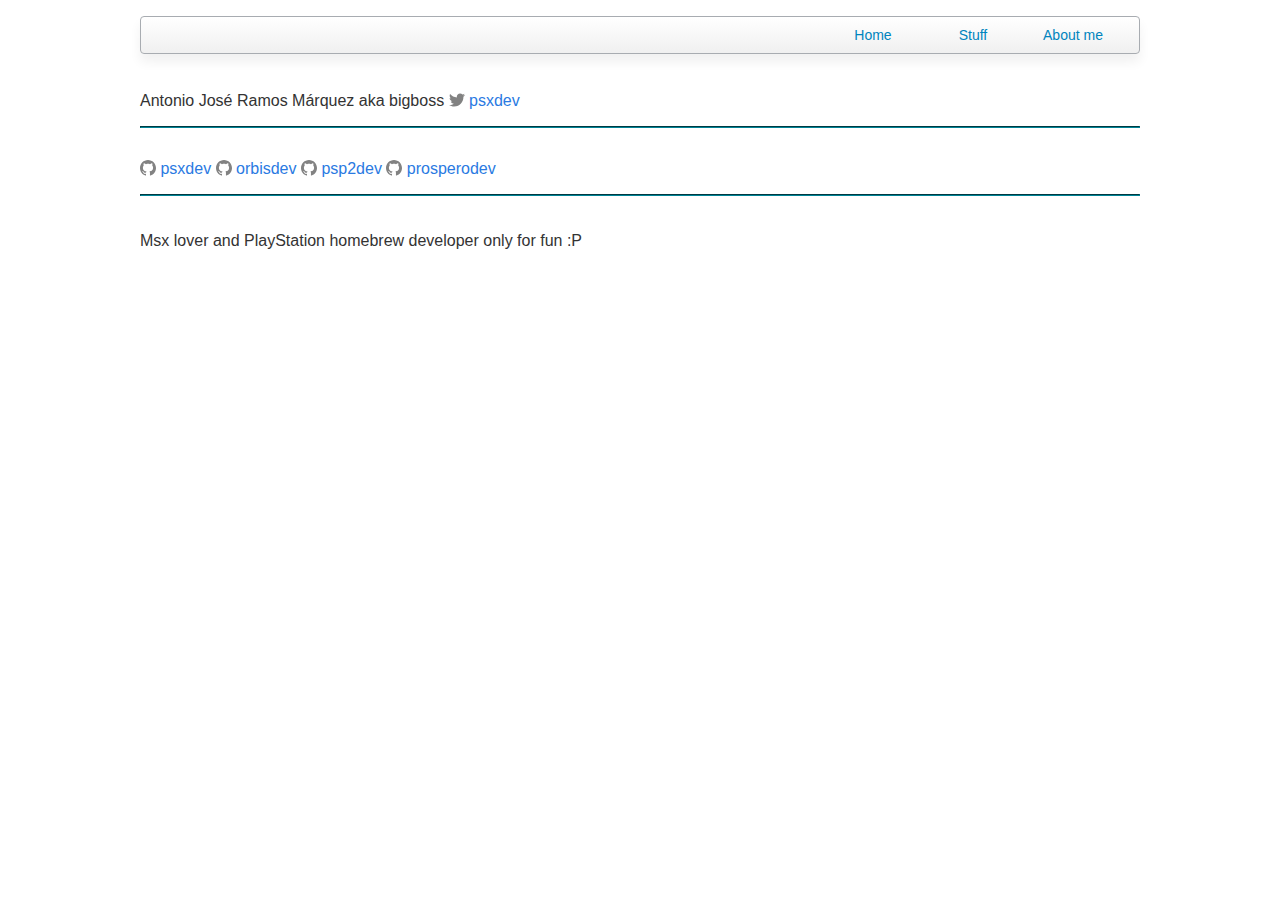
<file: index.html>
﻿<!DOCTYPE html>
<html lang="en">
	<head>
		<meta http-equiv="Content-Type" content="text/html; charset=UTF-8">
		<meta charset="UTF-8">
		<meta name="viewport" content="width=device-width, minimum-scale=1.0, maximum-scale=1.0">
		<link rel="stylesheet" type="text/css" href="css/core.css" />
		<title>psxdev</title>
	</head>
	
	<body>
		<div class="page">
			<div class="container">
				<div class="header">
					<a href="about.html" class="header-element">
						About me
					</a>
					
					<a href="stuff.html" class="header-element">
						Stuff
					</a>
					
					<a href="index.html" class="header-element">
						Home
					</a>
				</div>
				
				Antonio José Ramos Márquez aka bigboss <a href="https://www.twitter.com/psxdev"><svg class="svg-icon"><use xlink:href="assets/minima-social-icons.svg#twitter"></use></svg> <span class="username">psxdev</span></a>
					
				<hr>
				
				     	<a href="https://github.com/psxdev"><svg class="svg-icon"><use xlink:href="assets/minima-social-icons.svg#github"></use></svg> psxdev</a>
				        <a href="https://github.com/orbisdev"><svg class="svg-icon"><use xlink:href="assets/minima-social-icons.svg#github"></use></svg> orbisdev</a>
					<a href="https://github.com/psp2dev"><svg class="svg-icon"><use xlink:href="assets/minima-social-icons.svg#github"></use></svg> psp2dev</a>
					<a href="https://github.com/prosperodev"><svg class="svg-icon"><use xlink:href="assets/minima-social-icons.svg#github"></use></svg> prosperodev</a>
			
					<hr>
				
				
				<p style="padding-top: 4px;">
			    Msx lover and PlayStation homebrew developer only for fun :P				
				</p>
			</div>
		</div>
	</body>
</html>
</file>
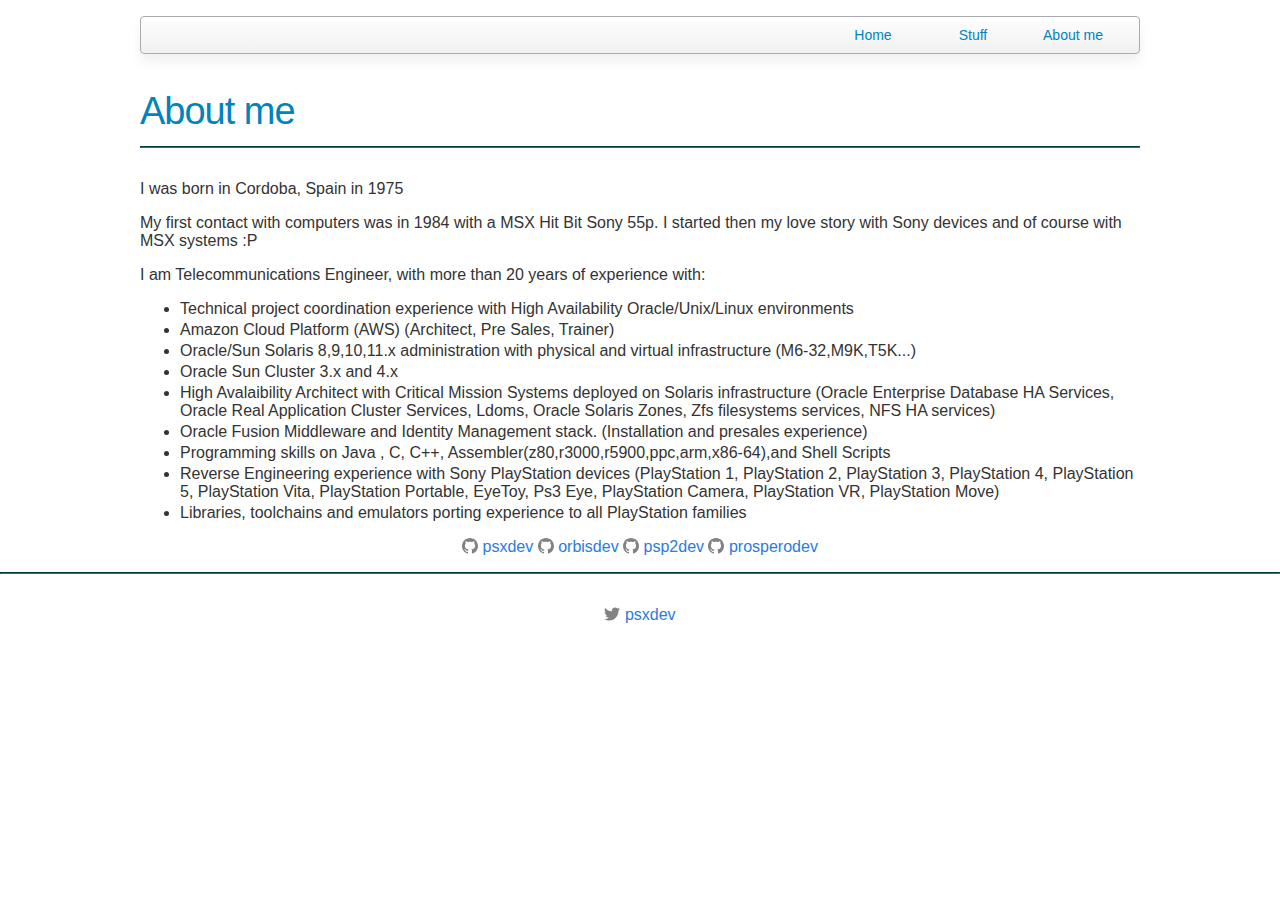
<file: about.html>
﻿<!DOCTYPE html>
<html lang="en">
	<head>
		<meta http-equiv="Content-Type" content="text/html; charset=UTF-8">
		<meta charset="UTF-8">
		<meta name="viewport" content="width=device-width, minimum-scale=1.0, maximum-scale=1.0">
		<link rel="stylesheet" type="text/css" href="css/core.css" />
		<title>About me</title>
	</head>
	
	<body>
		<div class="page">
			<div class="container">
				<div class="header">
					<a href="about.html" class="header-element">
						About me
					</a>
					
					<a href="stuff.html" class="header-element">
						Stuff
					</a>
					
					<a href="index.html" class="header-element">
						Home
					</a>
				</div>
				
				<h1>About me</h1>
				<hr>
				<p>
					I was born in Cordoba, Spain in 1975
				<p> My first contact with computers was in 1984 with a MSX Hit Bit Sony 55p. I started then my love story with Sony devices and of course with MSX systems :P
				</p>
				
				<p> I am Telecommunications Engineer, with more than 20 years of experience with:</p>

				<ul>
					<li>Technical project coordination experience with High Availability Oracle/Unix/Linux environments</li>
					<li>Amazon Cloud Platform (AWS) (Architect, Pre Sales, Trainer)</li>
					<li>Oracle/Sun Solaris 8,9,10,11.x administration with physical and virtual infrastructure (M6-32,M9K,T5K...)</li>
					<li>Oracle Sun Cluster 3.x and 4.x</li>
					<li>High Avalaibility Architect with Critical Mission Systems deployed on Solaris infrastructure (Oracle Enterprise Database HA Services, Oracle Real Application Cluster Services, Ldoms, Oracle Solaris Zones, Zfs filesystems services, NFS HA services)
					<li>Oracle Fusion Middleware and Identity Management stack. (Installation and presales experience)</li>
					<li>Programming skills on Java , C, C++, Assembler(z80,r3000,r5900,ppc,arm,x86-64),and Shell Scripts</li>
					<li>Reverse Engineering experience with Sony PlayStation devices (PlayStation 1, PlayStation 2, PlayStation 3, PlayStation 4, PlayStation 5, PlayStation Vita, PlayStation Portable, EyeToy, Ps3 Eye, PlayStation Camera, PlayStation VR, PlayStation Move)</li>
					<li>Libraries, toolchains and emulators porting experience to all PlayStation families</li>
				</ul>
			</div>
			<div class="center">
		        <a href="https://github.com/psxdev"><svg class="svg-icon"><use xlink:href="assets/minima-social-icons.svg#github"></use></svg> psxdev</a>
		        <a href="https://github.com/orbisdev"><svg class="svg-icon"><use xlink:href="assets/minima-social-icons.svg#github"></use></svg> orbisdev</a>
			<a href="https://github.com/psp2dev"><svg class="svg-icon"><use xlink:href="assets/minima-social-icons.svg#github"></use></svg> psp2dev</a>
			<a href="https://github.com/prosperodev"><svg class="svg-icon"><use xlink:href="assets/minima-social-icons.svg#github"></use></svg> prosperodev</a>
			<hr>
				<a href="https://www.twitter.com/psxdev"><svg class="svg-icon"><use xlink:href="assets/minima-social-icons.svg#twitter"></use></svg> <span class="username">psxdev</span></a></li></ul>
			</div>
			
		</div>
	</body>
</html>
</file>
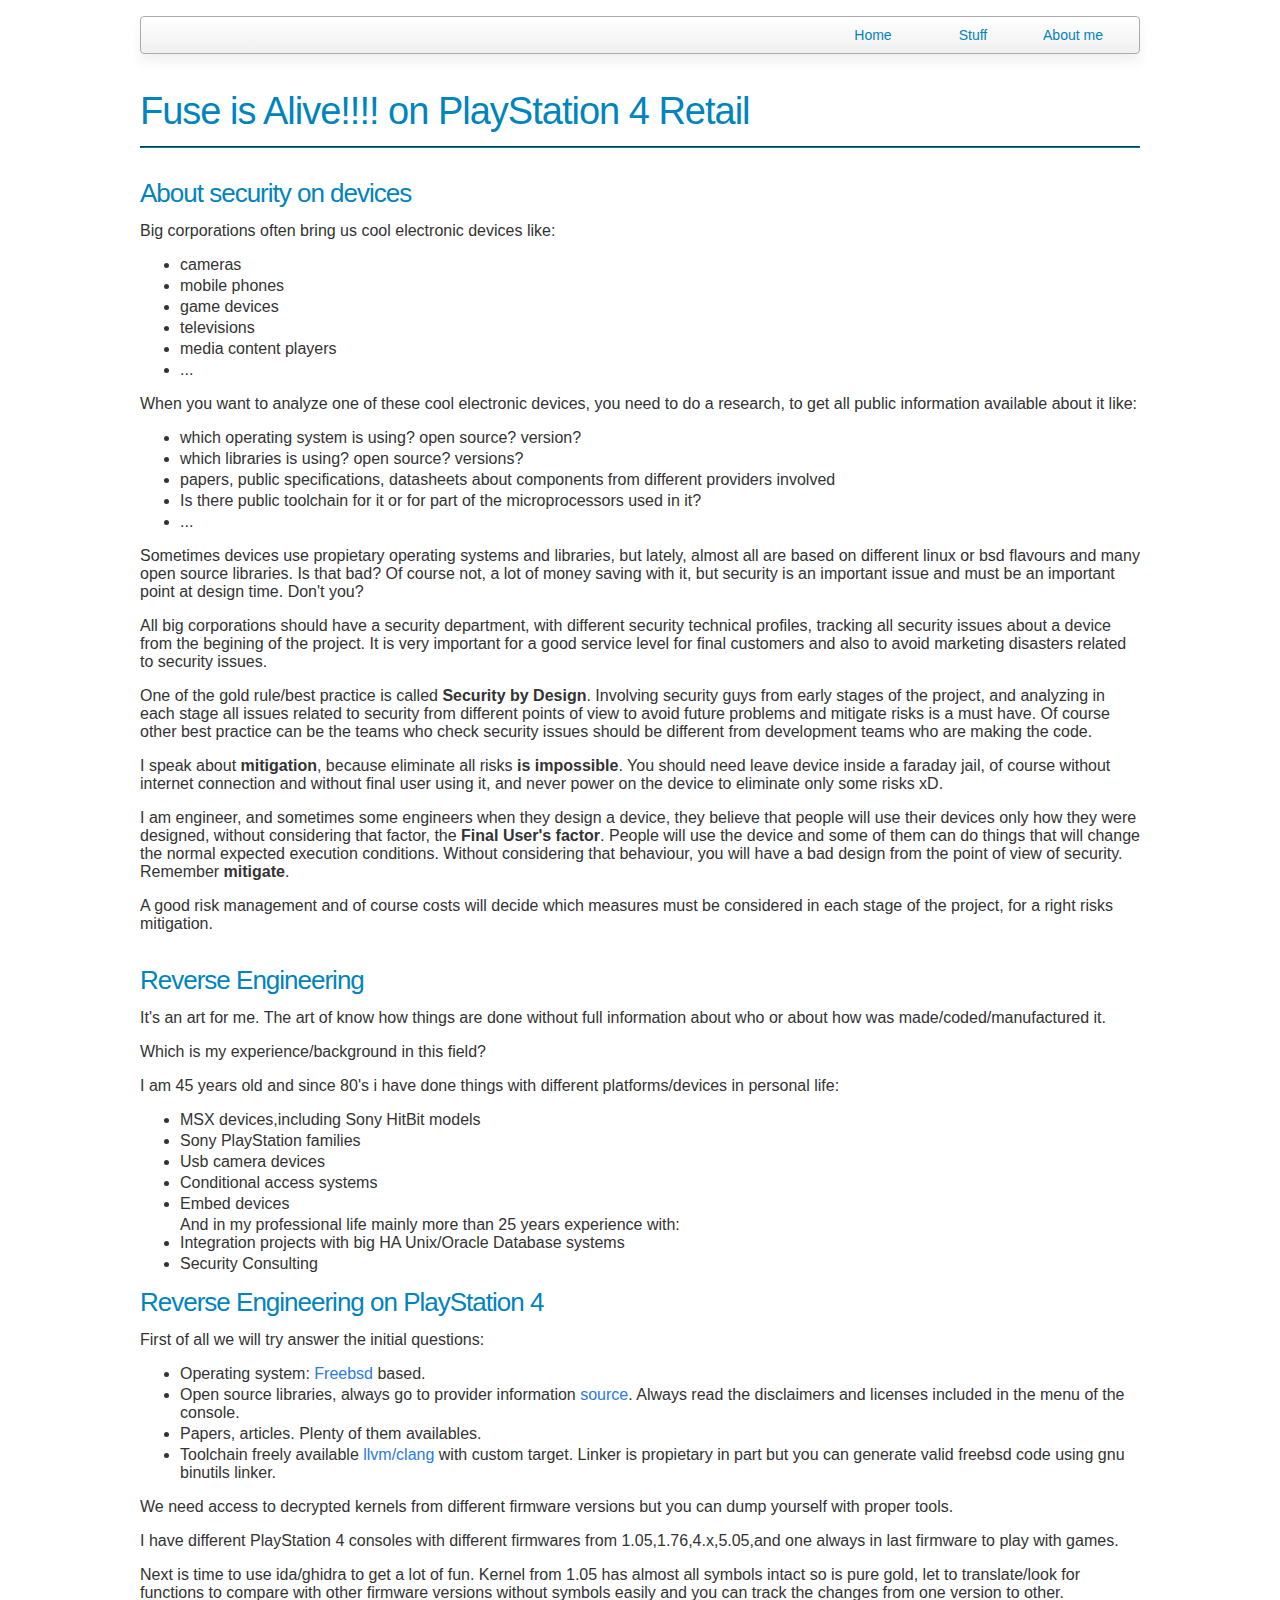
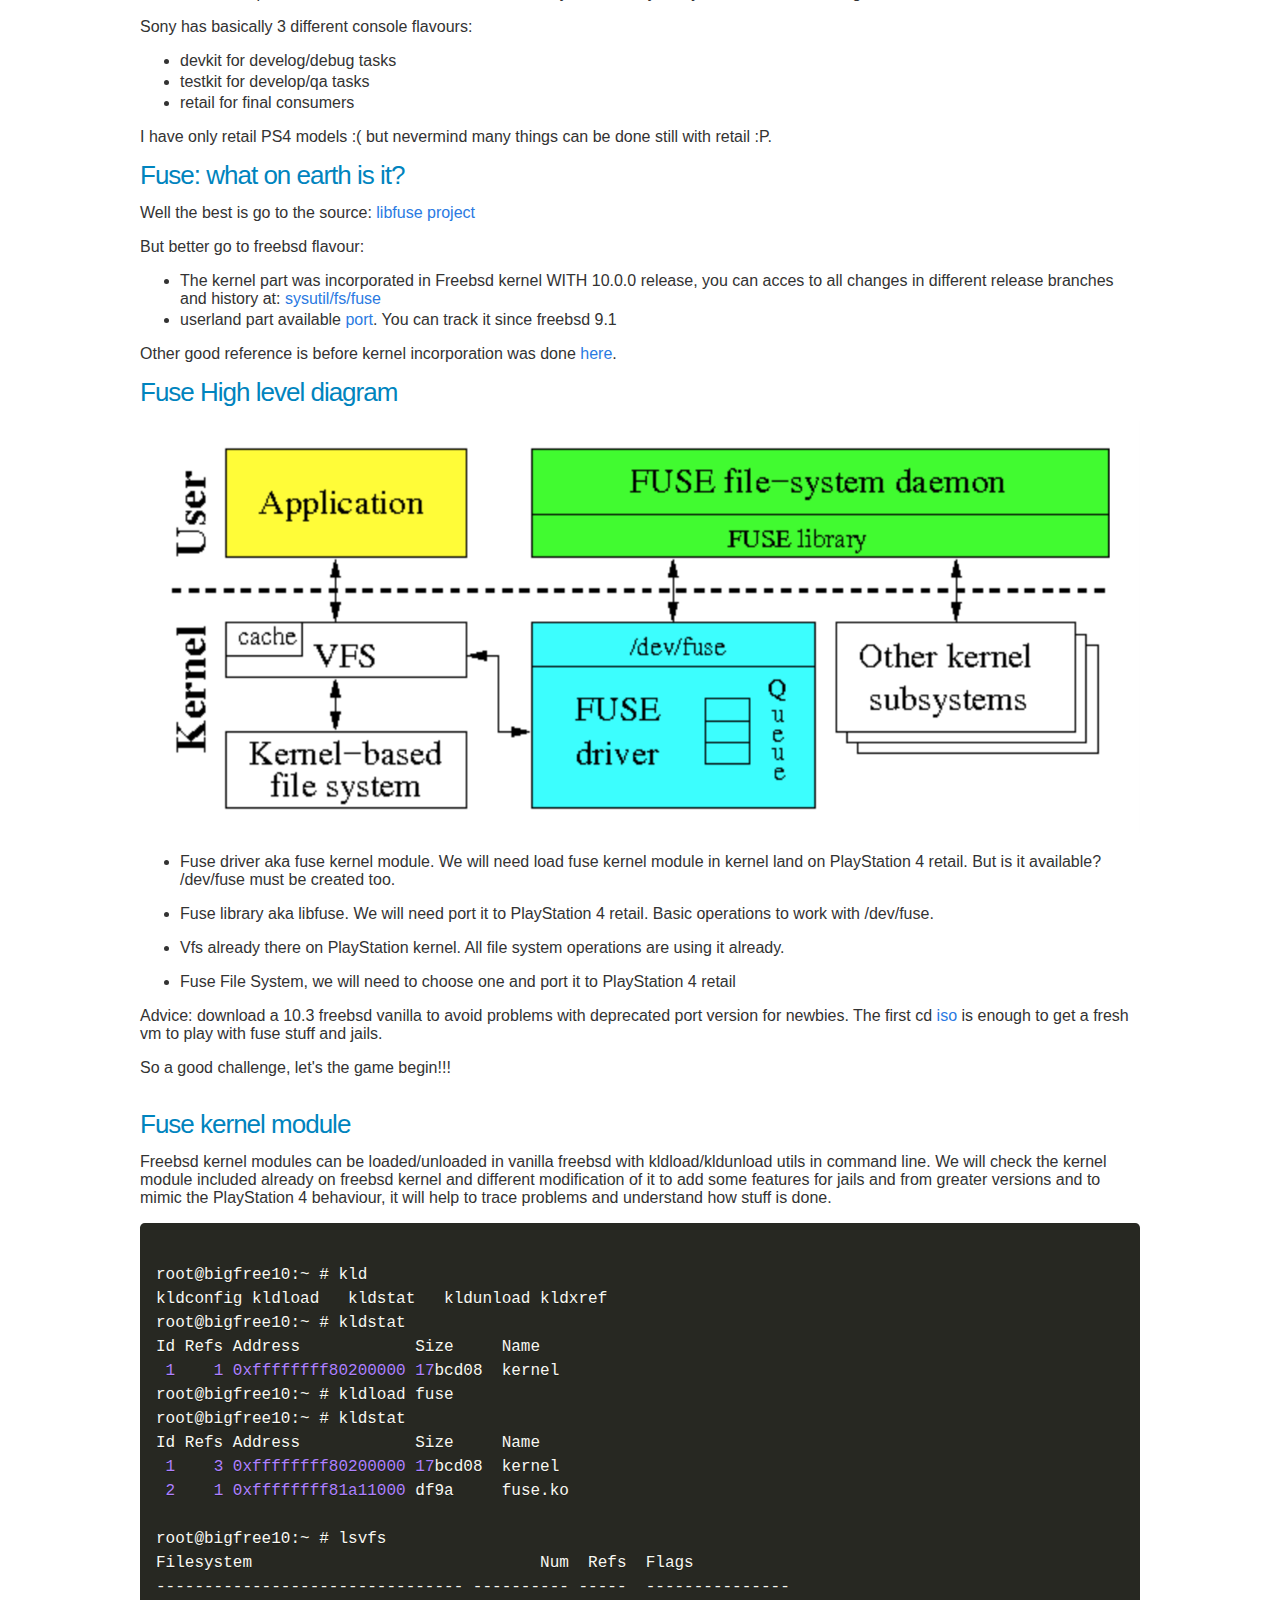
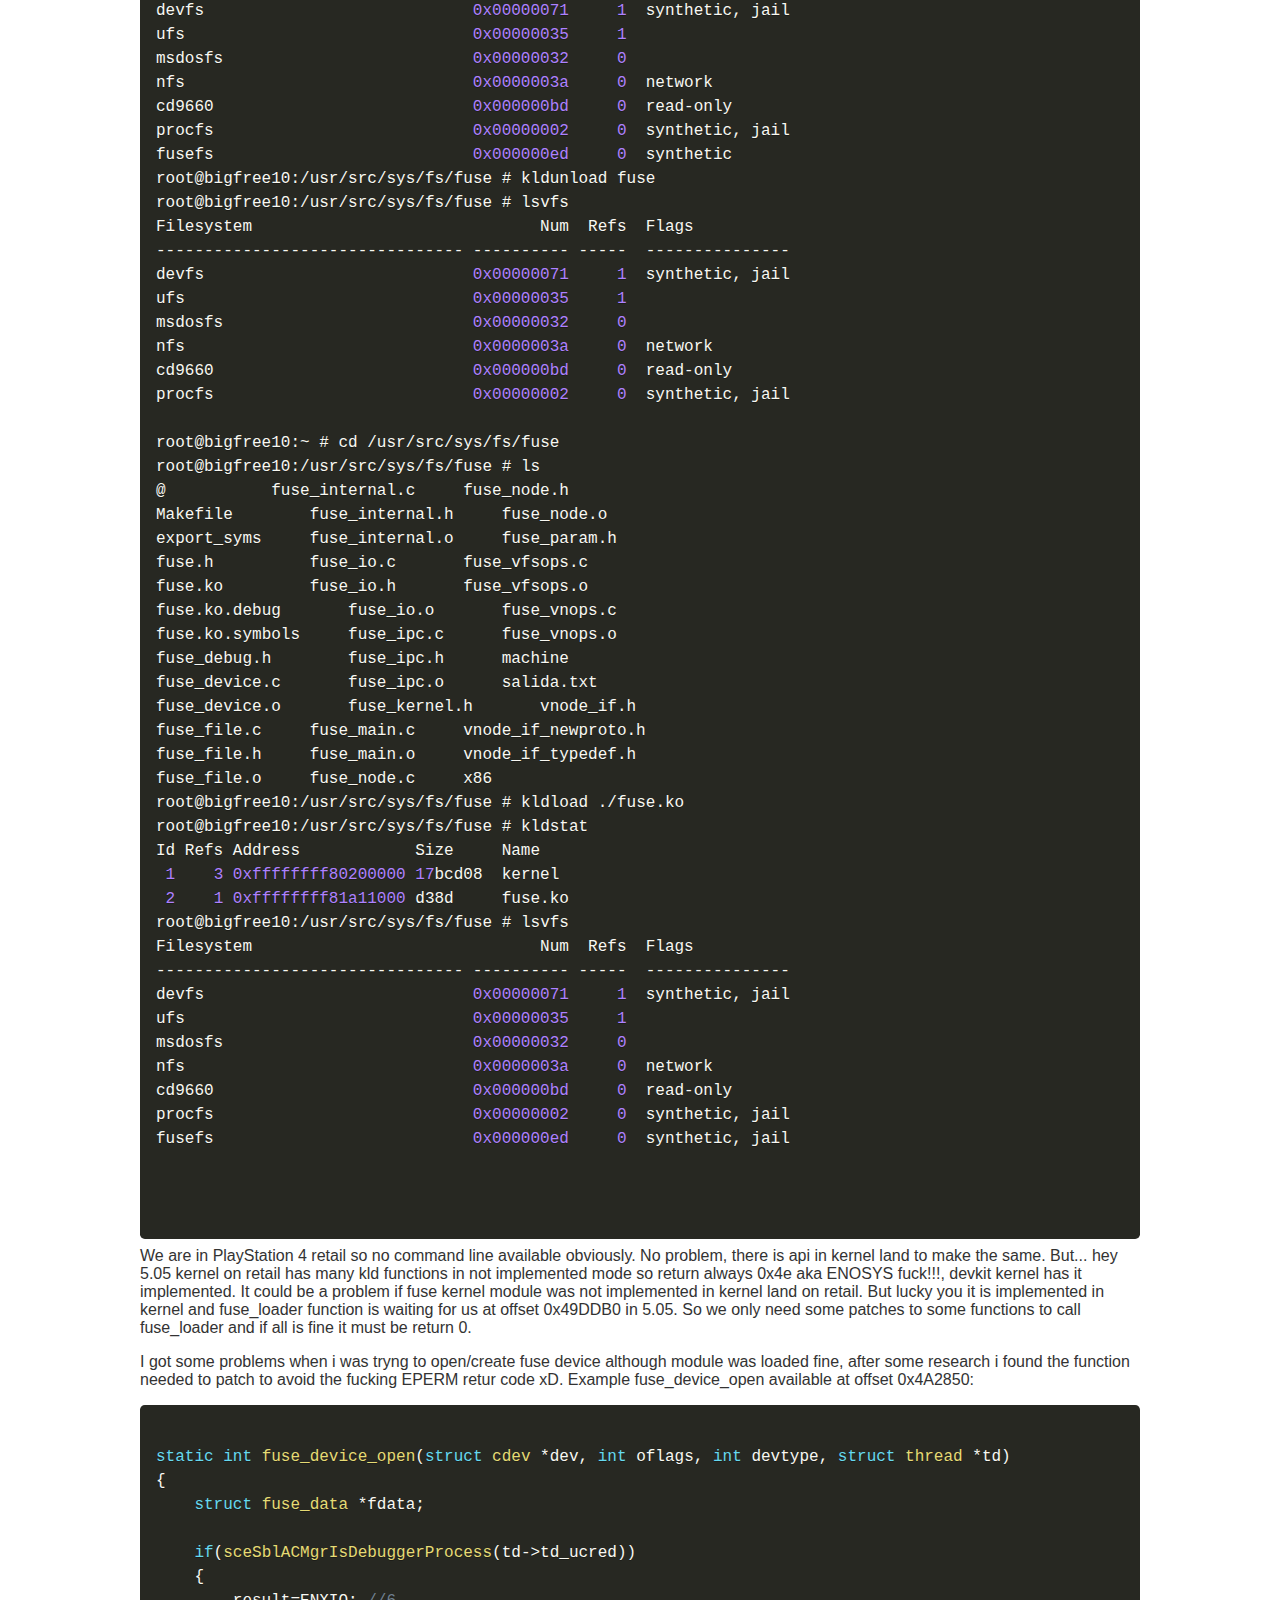
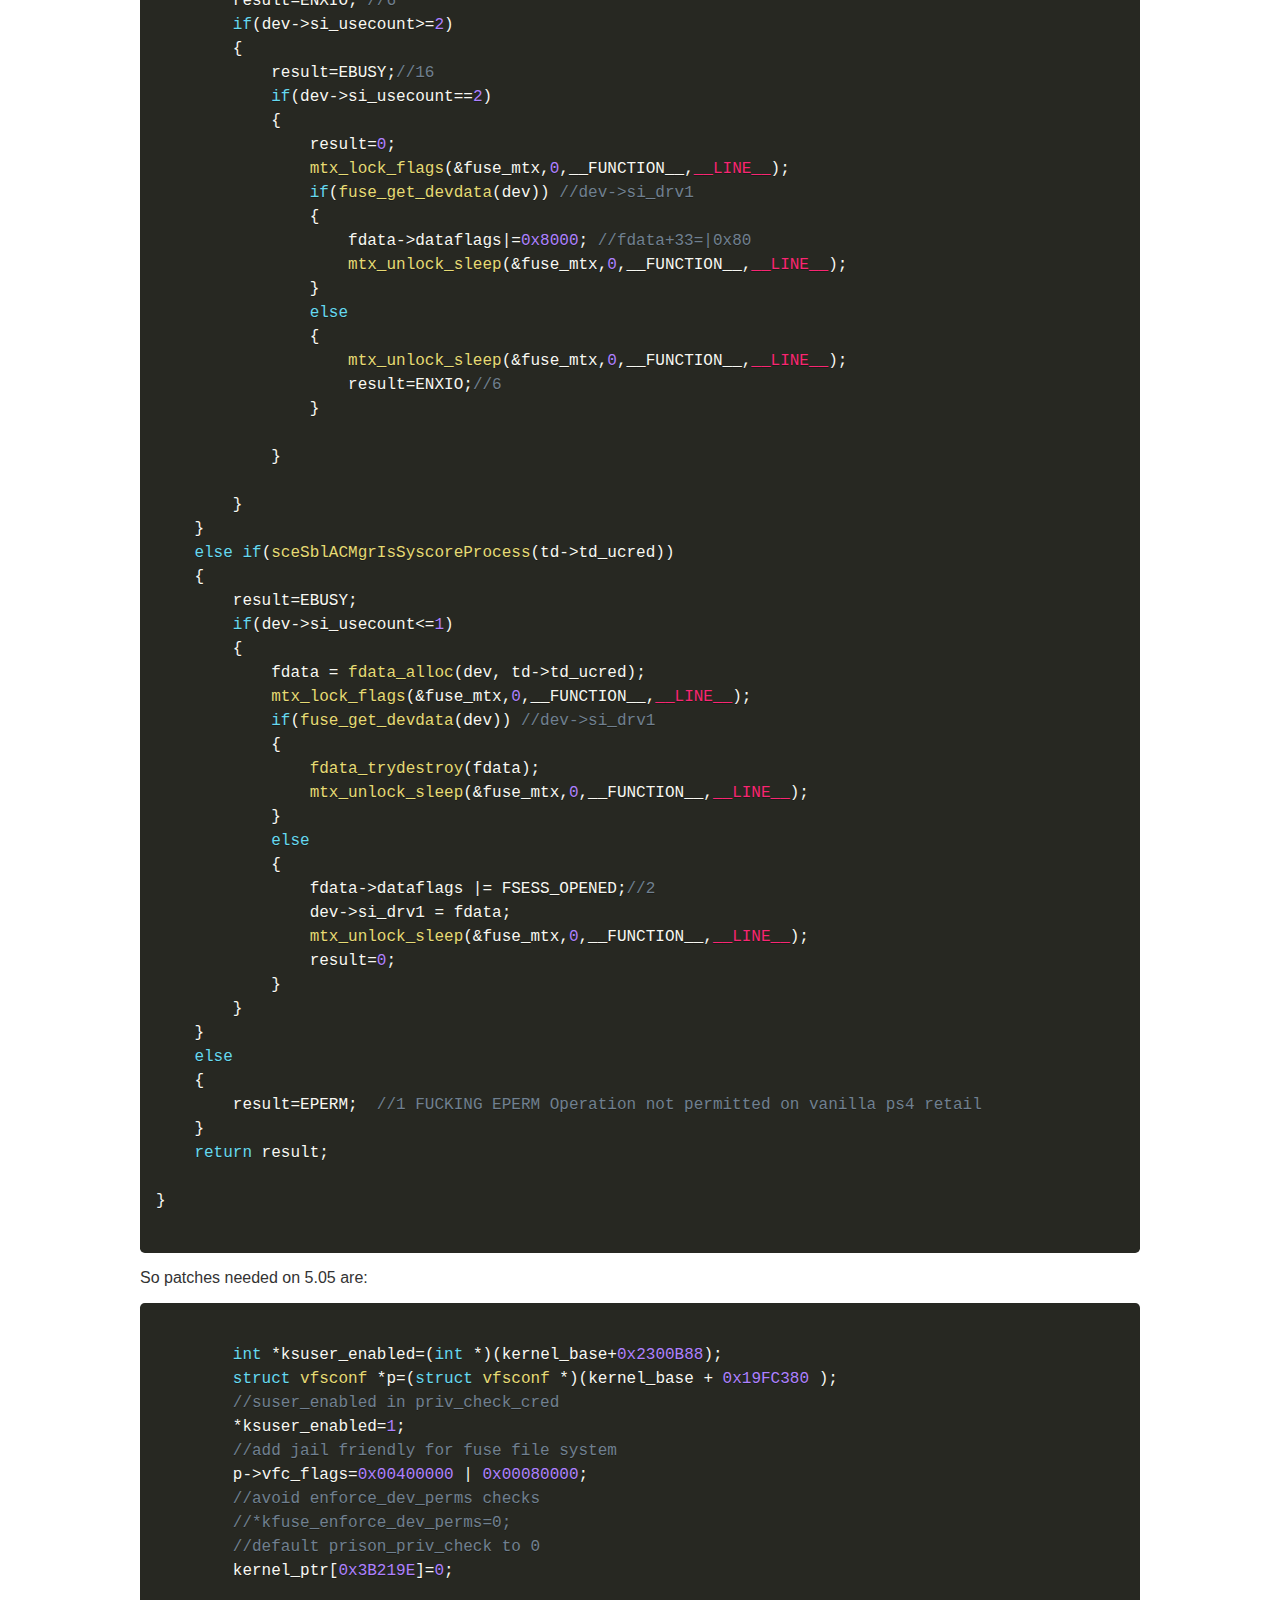
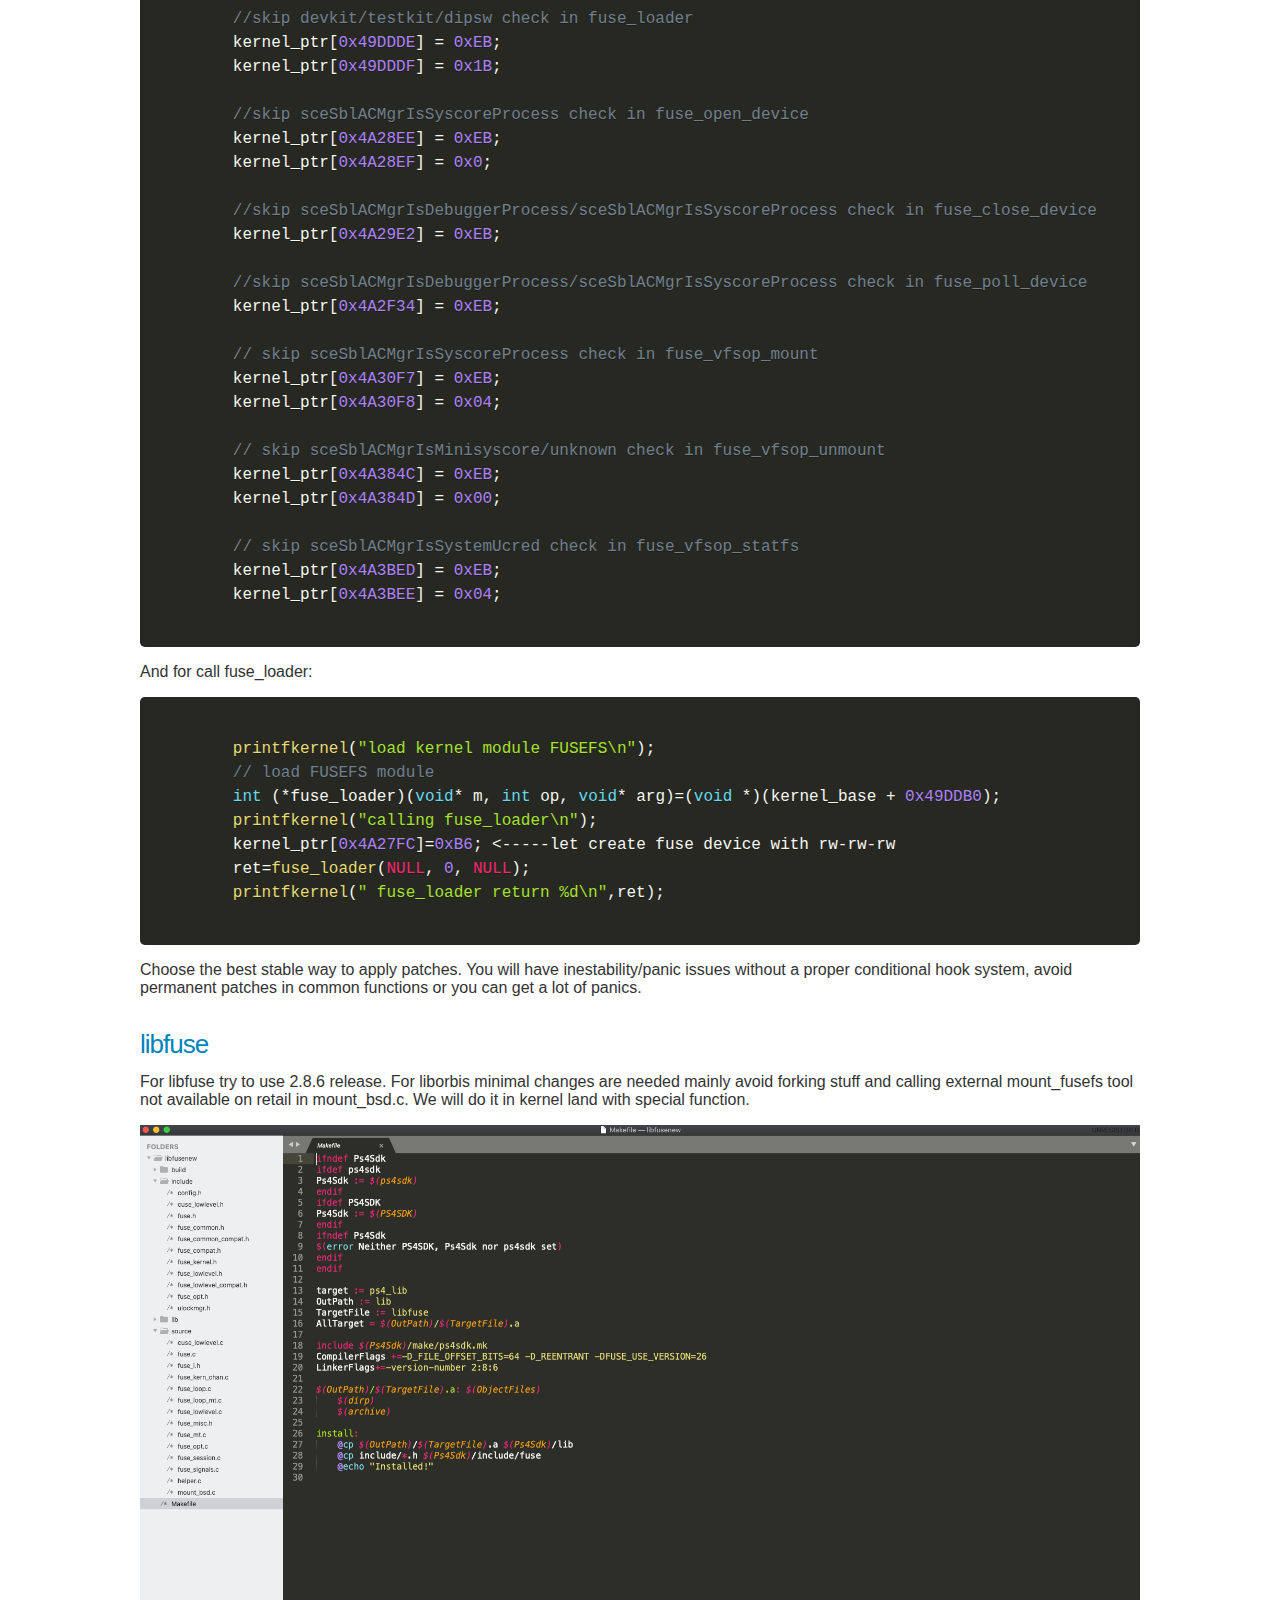
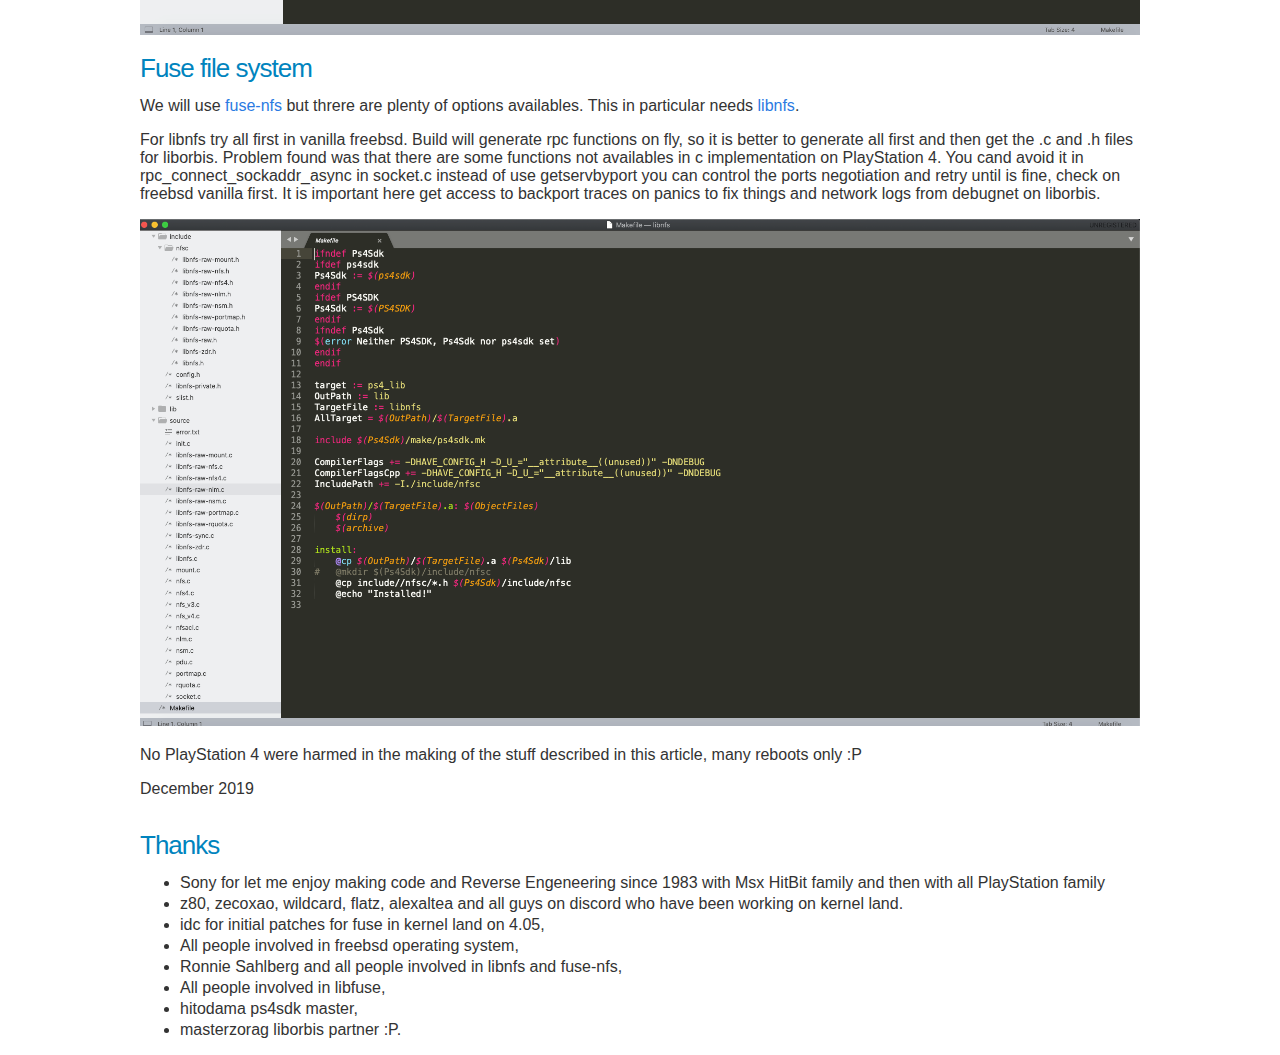
<file: itisalive.html>
﻿<!DOCTYPE html>
<html lang="en">
	<head>
		<meta http-equiv="Content-Type" content="text/html; charset=UTF-8">
		<meta charset="UTF-8">
		<meta name="viewport" content="width=device-width, minimum-scale=1.0, maximum-scale=1.0">
		<link rel="stylesheet" type="text/css" href="css/core.css" />
		<link rel="stylesheet" type="text/css" href="css/prism.css" />
		<title>Fuse is Alive!!!! on PlayStation 4 retail</title>
	</head>
	
	<body>
		<div class="page">
			<div class="container">
				<div class="header">
					<a href="about.html" class="header-element">
						About me
					</a>
					
					<a href="stuff.html" class="header-element">
						Stuff
					</a>
					
					<a href="index.html" class="header-element">
						Home
					</a>
				</div>
				
				<h1>Fuse is Alive!!!! on PlayStation 4 Retail</h1>				
				<hr>

				<h2>About security on devices</h2>

				<p>Big corporations often bring us cool electronic devices like:
					<ul>
						<li>cameras</li>
						<li>mobile phones</li>
						<li>game devices</li>
						<li>televisions</li>
						<li>media content players</li>
						<li>...</li>
					</ul>
				</p>
				<p>When you want to analyze one of these cool electronic devices, you need to do a research, to get all public information available about it like:
					<ul>
						<li>which operating system is using? open source? version?</li>
						<li>which libraries is using? open source? versions?</li>
						<li>papers, public specifications, datasheets about components from different providers involved</li>
						<li>Is there public toolchain for it or for part of the microprocessors used in it?
						<li>...</li>
					</ul>

				</p>

				<p>
					Sometimes devices use propietary operating systems and libraries, but lately, almost all are based on different linux or bsd flavours and many open source libraries. Is that bad? Of course not, a lot of money saving with it, but security is an important issue and must be an important point at design time. Don't you?
				</p>

				<p>
					All big corporations should have a security department, with different security technical profiles, tracking all security issues about a device from the begining of the project. It is very important for a good service level for final customers and also to avoid marketing disasters related to security issues. 
				</p>
				<p>
					One of the gold rule/best practice is called <b>Security by Design</b>. Involving security guys from early stages of the project, and analyzing in each stage all issues related to security from different points of view to avoid future problems and mitigate risks is a must have. Of course other best practice can be the teams who check security issues should be different from development teams who are making the code.
				</p>
				<p>
					I speak about <b>mitigation</b>, because eliminate all risks <b>is impossible</b>. You should need leave device inside a faraday jail, of course without internet connection and without final user using it, and never power on the device to eliminate only some risks xD.
				</p>
				<p>
					I am engineer, and sometimes some engineers when they design a device, they believe that people will use their devices only how they were designed, without considering that factor, the <b>Final User's factor</b>. People will use the device and some of them can do things that will change the normal expected execution conditions. Without considering that behaviour, you will have a bad design from the point of view of security. Remember <b>mitigate</b>.
				</p>
				<p>A good risk management and of course costs will decide which measures must be considered in each stage of the project, for a right risks mitigation. 
				</p>
				
				<br>
				
				<h2>Reverse Engineering</h2>
				
				<p>
					It's an art for me. The art of know how things are done without full information about who or about how was made/coded/manufactured it. 
				</p>
				<p>
					Which is my experience/background in this field?
				</p>
				<p>
					I am 45 years old and since 80's i have done things with different platforms/devices in personal life:
					<ul>
						<li>MSX devices,including Sony HitBit models</li>
						<li>Sony PlayStation families</li>
						<li>Usb camera devices</li>
						<li>Conditional access systems</li>
						<li>Embed devices</li>
					And in my professional life mainly more than 25 years experience with:
						<li>Integration projects with big HA Unix/Oracle Database systems</li>
						<li>Security Consulting</li>
					</ul>
				</p>
				<h2>Reverse Engineering on PlayStation 4</h2>
				<p>
					First of all we will try answer the initial questions:
					<ul>
						<li>Operating system: <a href="https://github.com/freebsd/freebsd">Freebsd</a> based.</li>
						<li>Open source libraries, always go to provider information <a href="https://doc.dl.playstation.net/doc/ps4-oss/">source</a>. Always read the disclaimers and licenses included in the menu of the console.</li>
						<li>Papers, articles. Plenty of them availables.</li>
						<li>Toolchain freely available <a href="https://github.com/llvm">llvm/clang</a> with custom target. Linker is propietary in part but you can generate valid freebsd code using gnu binutils linker.</li>
					</ul>
				</p>
				<p>
					We need access to decrypted kernels from different firmware versions but you can dump yourself with proper tools.
				</p>
				<p> 
					I have different PlayStation 4 consoles with different firmwares from 1.05,1.76,4.x,5.05,and one always in last firmware to play with games.
				</p>
				<p>
					Next is time to use ida/ghidra to get a lot of fun. Kernel from 1.05 has almost all symbols intact so is pure gold, let to translate/look for functions to compare with other firmware versions without symbols easily and you can track the changes from one version to other.
				</p>
				<p> Sony has basically 3 different console flavours:
				<ul>
					<li>devkit for develog/debug tasks</li>
					<li>testkit for develop/qa tasks</li>
					<li>retail for final consumers</li>
				</ul>
				I have only retail PS4 models :( but nevermind many things can be done still with retail :P.
				</p>
				<h2>Fuse: what on earth is it?</h2>
				<p>
					Well the best is go to the source:
					<a href="https://github.com/libfuse/libfuse#about">libfuse project</a>
				</p>
				<p> But better go to freebsd flavour:

				<ul>
					<li> The kernel part was incorporated in Freebsd kernel WITH 10.0.0 release, you can acces to all changes in different release branches and history at: <a href="https://github.com/freebsd/freebsd/tree/master/sys/fs/fuse">sysutil/fs/fuse</a></li>
					<li>userland part available <a href="https://github.com/freebsd/freebsd-ports/tree/master/sysutils/fusefs-libs">port</a>. You can track it since freebsd 9.1</li>
				</ul>
				Other good reference is before kernel incorporation was done <a href="https://github.com/glk/fuse-freebsd">here</a>.
				</p>
				<h2>Fuse High level diagram</h2>
				<div class="center">
				<img src="assets/fuse.png">
				</div>
				<p> 
					<ul>
						<p>
						<li>
							Fuse driver aka fuse kernel module. We will need load fuse kernel module in kernel land on PlayStation 4 retail. But is it available? /dev/fuse must be created too.
						</li>
						</p>
						<p>
						<li>
							Fuse library aka libfuse. We will need port it to PlayStation 4 retail. Basic operations to work with /dev/fuse.
						</li>
						</p>
						<p>
						<li>
							Vfs already there on PlayStation kernel. All file system operations are using it already.
						</li>
						</p>
						<p>
						<li>
							Fuse File System, we will need to choose one and port it to PlayStation 4 retail
						</li>
						</p>
					</ul>

				</p>

				<p> 
				Advice: download a 10.3 freebsd vanilla to avoid problems with deprecated port version for newbies. The first cd <a href="http://ftp-archive.freebsd.org/pub/FreeBSD-Archive/old-releases/ISO-IMAGES/10.3/FreeBSD-10.3-RELEASE-amd64-disc1.iso">iso</a> is enough to get a fresh vm to play with fuse stuff and jails.
				</p>
				<p>So a good challenge, let's the game begin!!!</p>
				<br>

				
				<h2>Fuse kernel module</h2>
				<p>
					Freebsd kernel modules can be loaded/unloaded in vanilla freebsd with kldload/kldunload utils in command line. We will check the kernel module included already on freebsd kernel and different modification of it to add some features for jails and from greater versions and to mimic the PlayStation 4 behaviour, it will help to trace problems and understand how stuff is done.
				</p>
				<pre><code class="language-c">
root@bigfree10:~ # kld
kldconfig kldload   kldstat   kldunload kldxref
root@bigfree10:~ # kldstat
Id Refs Address            Size     Name
 1    1 0xffffffff80200000 17bcd08  kernel
root@bigfree10:~ # kldload fuse
root@bigfree10:~ # kldstat
Id Refs Address            Size     Name
 1    3 0xffffffff80200000 17bcd08  kernel
 2    1 0xffffffff81a11000 df9a     fuse.ko

root@bigfree10:~ # lsvfs
Filesystem                              Num  Refs  Flags
-------------------------------- ---------- -----  ---------------
devfs                            0x00000071     1  synthetic, jail
ufs                              0x00000035     1
msdosfs                          0x00000032     0
nfs                              0x0000003a     0  network
cd9660                           0x000000bd     0  read-only
procfs                           0x00000002     0  synthetic, jail
fusefs                           0x000000ed     0  synthetic
root@bigfree10:/usr/src/sys/fs/fuse # kldunload fuse
root@bigfree10:/usr/src/sys/fs/fuse # lsvfs
Filesystem                              Num  Refs  Flags
-------------------------------- ---------- -----  ---------------
devfs                            0x00000071     1  synthetic, jail
ufs                              0x00000035     1
msdosfs                          0x00000032     0
nfs                              0x0000003a     0  network
cd9660                           0x000000bd     0  read-only
procfs                           0x00000002     0  synthetic, jail

root@bigfree10:~ # cd /usr/src/sys/fs/fuse
root@bigfree10:/usr/src/sys/fs/fuse # ls
@			fuse_internal.c		fuse_node.h
Makefile		fuse_internal.h		fuse_node.o
export_syms		fuse_internal.o		fuse_param.h
fuse.h			fuse_io.c		fuse_vfsops.c
fuse.ko			fuse_io.h		fuse_vfsops.o
fuse.ko.debug		fuse_io.o		fuse_vnops.c
fuse.ko.symbols		fuse_ipc.c		fuse_vnops.o
fuse_debug.h		fuse_ipc.h		machine
fuse_device.c		fuse_ipc.o		salida.txt
fuse_device.o		fuse_kernel.h		vnode_if.h
fuse_file.c		fuse_main.c		vnode_if_newproto.h
fuse_file.h		fuse_main.o		vnode_if_typedef.h
fuse_file.o		fuse_node.c		x86
root@bigfree10:/usr/src/sys/fs/fuse # kldload ./fuse.ko
root@bigfree10:/usr/src/sys/fs/fuse # kldstat
Id Refs Address            Size     Name
 1    3 0xffffffff80200000 17bcd08  kernel
 2    1 0xffffffff81a11000 d38d     fuse.ko
root@bigfree10:/usr/src/sys/fs/fuse # lsvfs
Filesystem                              Num  Refs  Flags
-------------------------------- ---------- -----  ---------------
devfs                            0x00000071     1  synthetic, jail
ufs                              0x00000035     1
msdosfs                          0x00000032     0
nfs                              0x0000003a     0  network
cd9660                           0x000000bd     0  read-only
procfs                           0x00000002     0  synthetic, jail
fusefs                           0x000000ed     0  synthetic, jail


					</code></pre>

					<p>
						We are in PlayStation 4 retail so no command line available obviously. No problem, there is api in kernel land to make the same. But... hey 5.05 kernel on retail has many kld functions in not implemented mode so return always 0x4e aka ENOSYS fuck!!!, devkit kernel has it implemented. It could be a problem if fuse kernel module was not implemented in kernel land on retail. But lucky you it is implemented in kernel and fuse_loader function is waiting for us at offset 0x49DDB0 in 5.05. So we only need some patches to some functions to call fuse_loader and if all is fine it must be return 0.
					</p>
					<p>
						I got some problems when i was tryng to open/create fuse device although module was loaded fine, after some research i found the function needed to patch to avoid the fucking EPERM retur code xD. Example fuse_device_open available at offset 0x4A2850:
					<pre><code class="language-c">
static int fuse_device_open(struct cdev *dev, int oflags, int devtype, struct thread *td)
{
	struct fuse_data *fdata;	

	if(sceSblACMgrIsDebuggerProcess(td->td_ucred))
	{
		result=ENXIO; //6
		if(dev->si_usecount>=2)
		{
			result=EBUSY;//16
			if(dev->si_usecount==2)
			{
				result=0;
				mtx_lock_flags(&fuse_mtx,0,__FUNCTION__,__LINE__);
				if(fuse_get_devdata(dev)) //dev->si_drv1
				{
					fdata->dataflags|=0x8000; //fdata+33=|0x80
					mtx_unlock_sleep(&fuse_mtx,0,__FUNCTION__,__LINE__);
				}
				else
				{
					mtx_unlock_sleep(&fuse_mtx,0,__FUNCTION__,__LINE__);
					result=ENXIO;//6
				}

			}

		}
	}
	else if(sceSblACMgrIsSyscoreProcess(td->td_ucred))
	{
		result=EBUSY;
		if(dev->si_usecount<=1)
		{
			fdata = fdata_alloc(dev, td->td_ucred);
			mtx_lock_flags(&fuse_mtx,0,__FUNCTION__,__LINE__);
			if(fuse_get_devdata(dev)) //dev->si_drv1
			{
				fdata_trydestroy(fdata);
				mtx_unlock_sleep(&fuse_mtx,0,__FUNCTION__,__LINE__);
			}
			else
			{
				fdata->dataflags |= FSESS_OPENED;//2
				dev->si_drv1 = fdata;
				mtx_unlock_sleep(&fuse_mtx,0,__FUNCTION__,__LINE__);
				result=0;
			}	
		}
	}
	else
	{
		result=EPERM;  //1 FUCKING EPERM Operation not permitted on vanilla ps4 retail
	}
	return result;

}
					</code></pre>
					</p>
					<p>So patches needed on 5.05 are:
					<pre><code class="language-c">
		int *ksuser_enabled=(int *)(kernel_base+0x2300B88);
		struct vfsconf *p=(struct vfsconf *)(kernel_base + 0x19FC380 );
		//suser_enabled in priv_check_cred
		*ksuser_enabled=1;
		//add jail friendly for fuse file system
		p->vfc_flags=0x00400000 | 0x00080000;
		//avoid enforce_dev_perms checks
		//*kfuse_enforce_dev_perms=0;
		//default prison_priv_check to 0
		kernel_ptr[0x3B219E]=0;

		//skip devkit/testkit/dipsw check in fuse_loader
		kernel_ptr[0x49DDDE] = 0xEB;
		kernel_ptr[0x49DDDF] = 0x1B;

		//skip sceSblACMgrIsSyscoreProcess check in fuse_open_device
		kernel_ptr[0x4A28EE] = 0xEB;
		kernel_ptr[0x4A28EF] = 0x0;

		//skip sceSblACMgrIsDebuggerProcess/sceSblACMgrIsSyscoreProcess check in fuse_close_device
		kernel_ptr[0x4A29E2] = 0xEB;

		//skip sceSblACMgrIsDebuggerProcess/sceSblACMgrIsSyscoreProcess check in fuse_poll_device
		kernel_ptr[0x4A2F34] = 0xEB;
		
		// skip sceSblACMgrIsSyscoreProcess check in fuse_vfsop_mount
		kernel_ptr[0x4A30F7] = 0xEB;
		kernel_ptr[0x4A30F8] = 0x04;
  
		// skip sceSblACMgrIsMinisyscore/unknown check in fuse_vfsop_unmount
		kernel_ptr[0x4A384C] = 0xEB;
		kernel_ptr[0x4A384D] = 0x00;
  
		// skip sceSblACMgrIsSystemUcred check in fuse_vfsop_statfs
		kernel_ptr[0x4A3BED] = 0xEB;
		kernel_ptr[0x4A3BEE] = 0x04;	
				</code></pre>
				</p>
				<p>
					And for call fuse_loader:
				<pre><code class="language-c">
		printfkernel("load kernel module FUSEFS\n");
		// load FUSEFS module
		int (*fuse_loader)(void* m, int op, void* arg)=(void *)(kernel_base + 0x49DDB0);
		printfkernel("calling fuse_loader\n");
		kernel_ptr[0x4A27FC]=0xB6; <-----let create fuse device with rw-rw-rw
		ret=fuse_loader(NULL, 0, NULL);
		printfkernel(" fuse_loader return %d\n",ret);
				</code></pre>
				</p>
				<p>
					Choose the best stable way to apply patches. You will have inestability/panic issues without a proper conditional hook system, avoid permanent patches in common functions or you can get a lot of panics.
				</p>
				<br>
				
				<h2>libfuse</h2>
				<p>
					For libfuse try to use 2.8.6 release. For liborbis minimal changes are needed mainly avoid forking stuff and calling external mount_fusefs tool not available on retail in mount_bsd.c. We will do it in kernel land with special function.
				<div class="center">
				<img src="assets/libfuse.png">
				</div>
				</p>
				<h2>Fuse file system</h2>
				<p>
					We will use <a href="https://github.com/sahlberg/fuse-nfs">fuse-nfs</a> but threre are plenty of options availables. This in particular needs <a href="https://github.com/sahlberg/libnfs">libnfs</a>.
				</p>
				<p>
					For libnfs try all first in vanilla freebsd. Build will generate rpc functions on fly, so it is better to generate all first and then get the .c and .h files for liborbis. Problem found was that there are some functions not availables in c implementation on PlayStation 4. You cand avoid it in rpc_connect_sockaddr_async in socket.c instead of use getservbyport you can control the ports negotiation and retry until is fine, check on freebsd vanilla first. It is important here get access to backport traces on panics to fix things and network logs from debugnet on liborbis.
				</p>
				<div class="center">
				<img src="assets/libnfs.png">
				</div>
				</p>
				


				<p>No PlayStation 4 were harmed in the making of the stuff described in this article, many reboots only :P
				</p>
				<p>December 2019</p>
				<br>
				<h2>Thanks</h2>
				<ul>
					<li>Sony for let me enjoy making code and Reverse Engeneering since 1983 with Msx HitBit family and then with all PlayStation family</li>
					<li>z80, zecoxao, wildcard, flatz, alexaltea and all guys on discord who have been working on kernel land.</li>
					<li>idc for initial patches for fuse in kernel land on 4.05,</li>
					<li>All people involved in freebsd operating system,</li>
					<li>Ronnie Sahlberg and all people involved in libnfs and fuse-nfs,</li>
					<li>All people involved in libfuse,</li>
					<li>hitodama ps4sdk master,</li>
					<li>masterzorag liborbis partner :P.</li>
				</ul>
			</div>
		</div>

		<script src="js/prism.js" type="text/javascript"></script>
	</body>
</html>
</file>
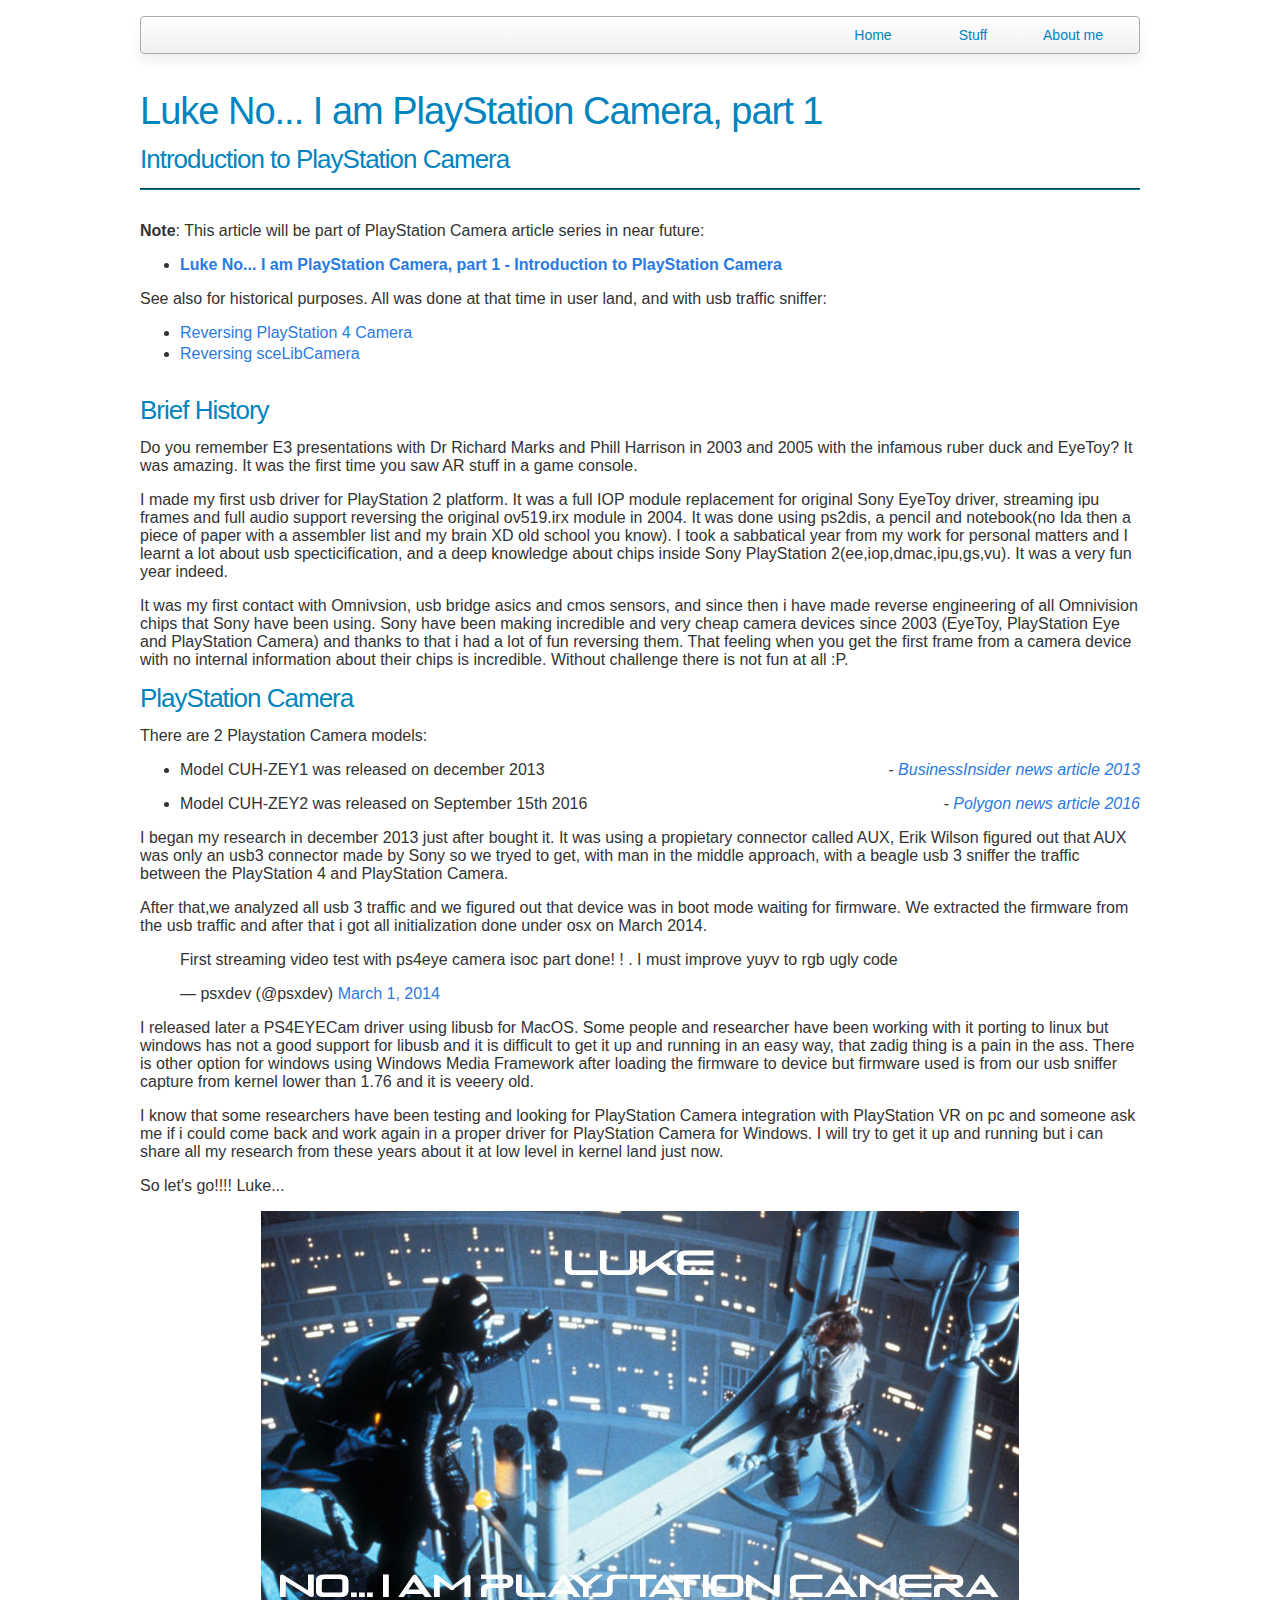
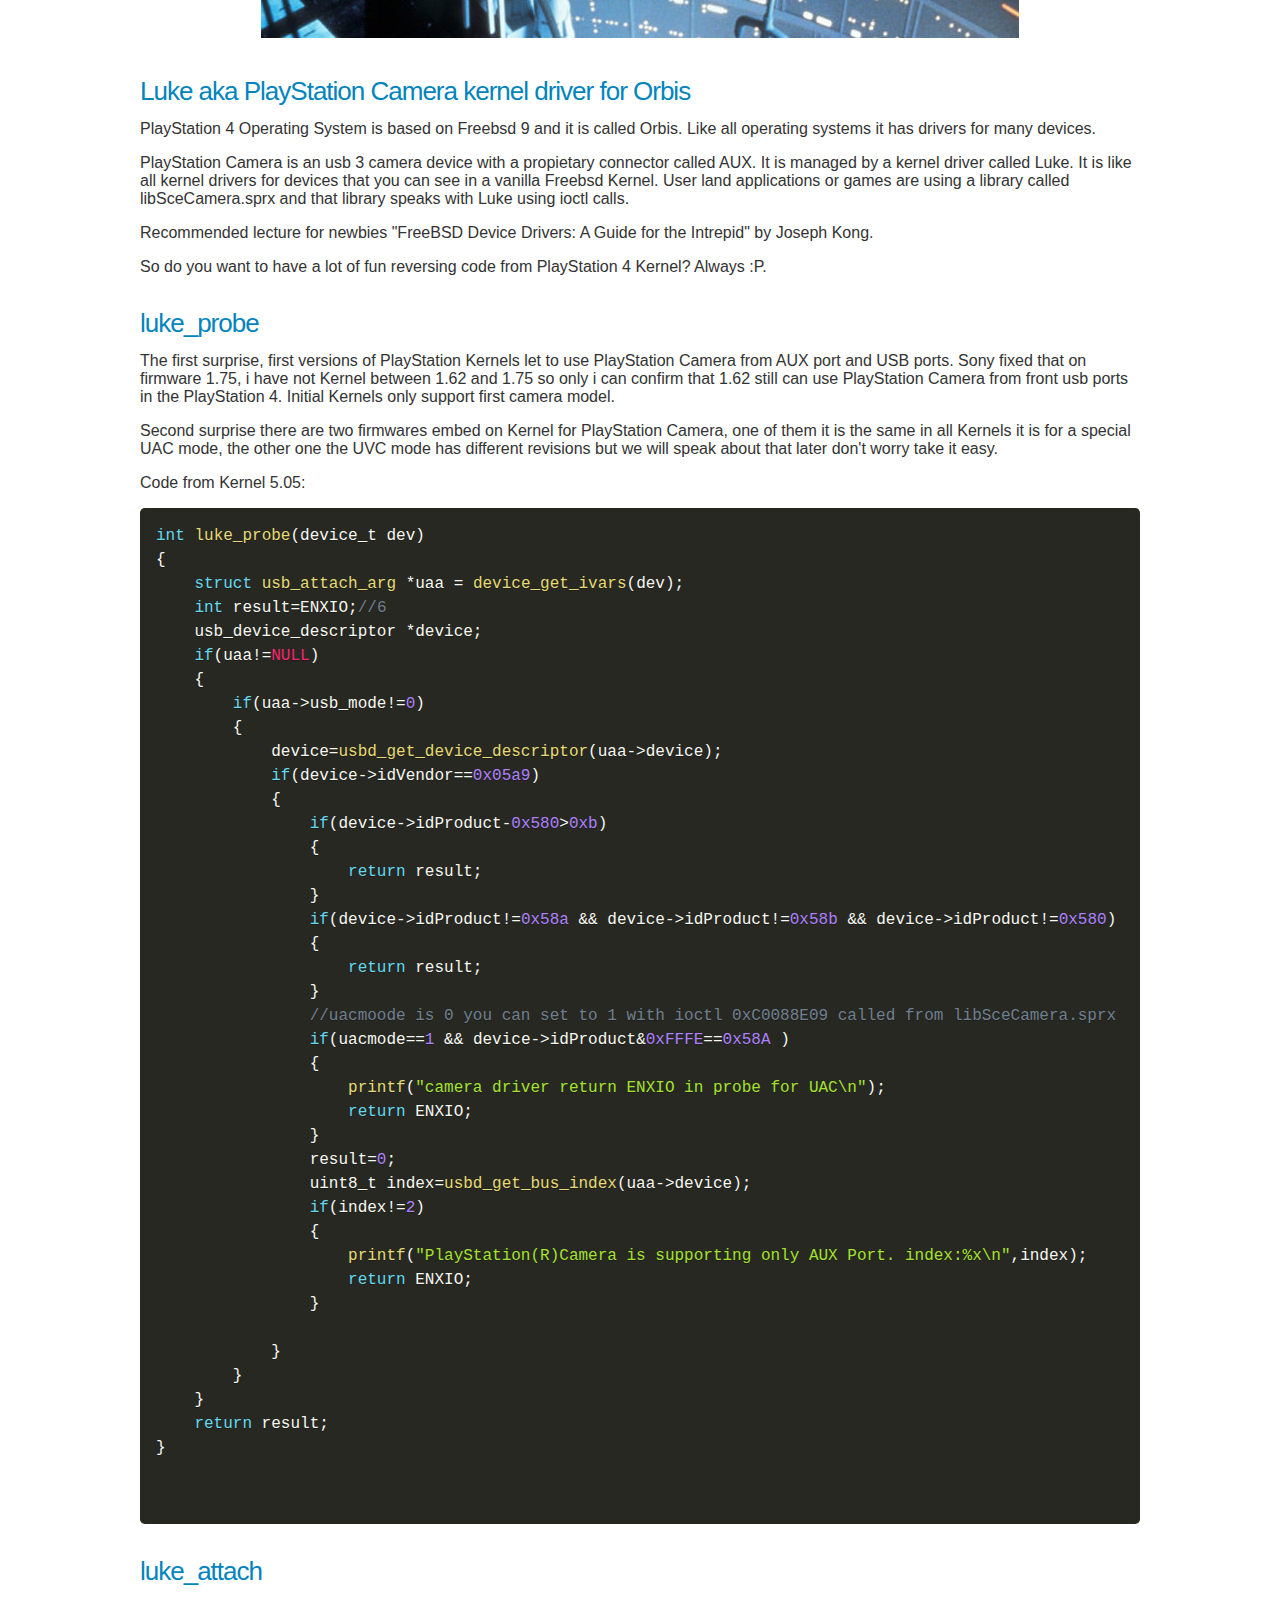
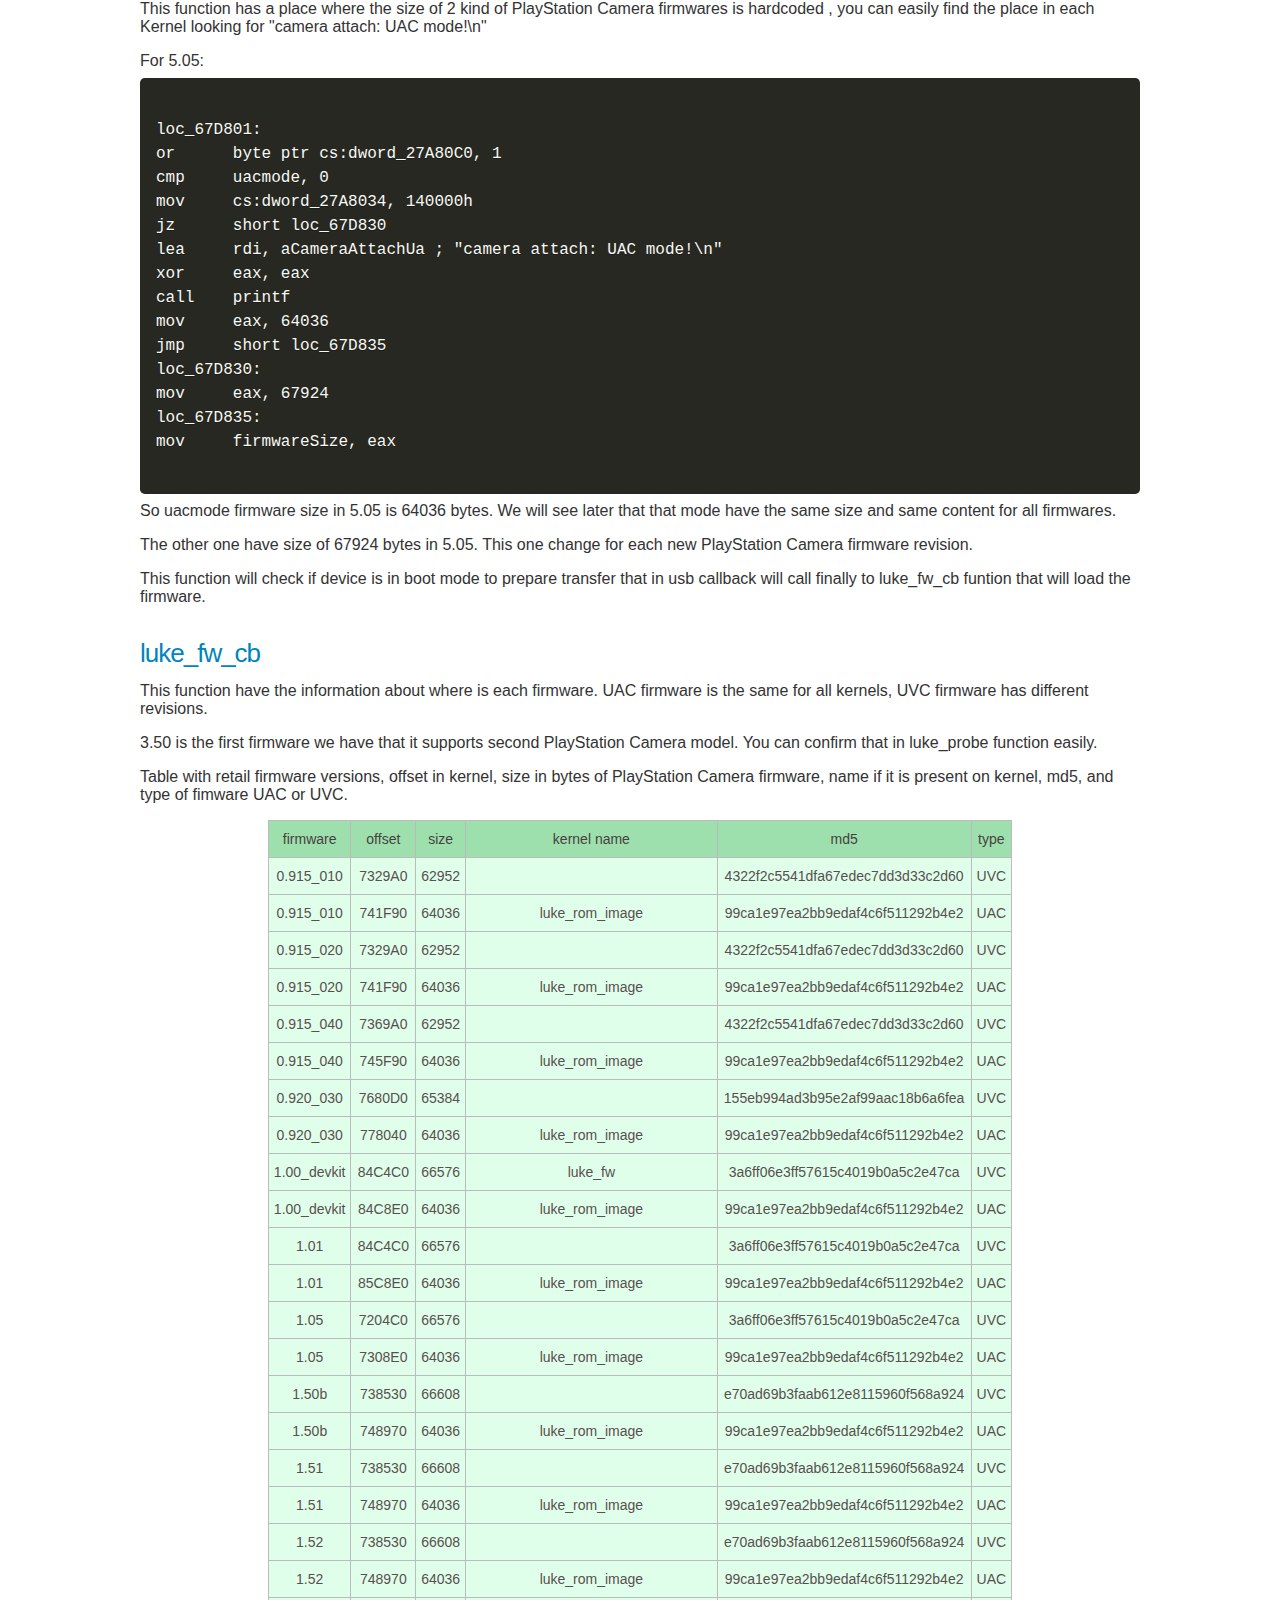
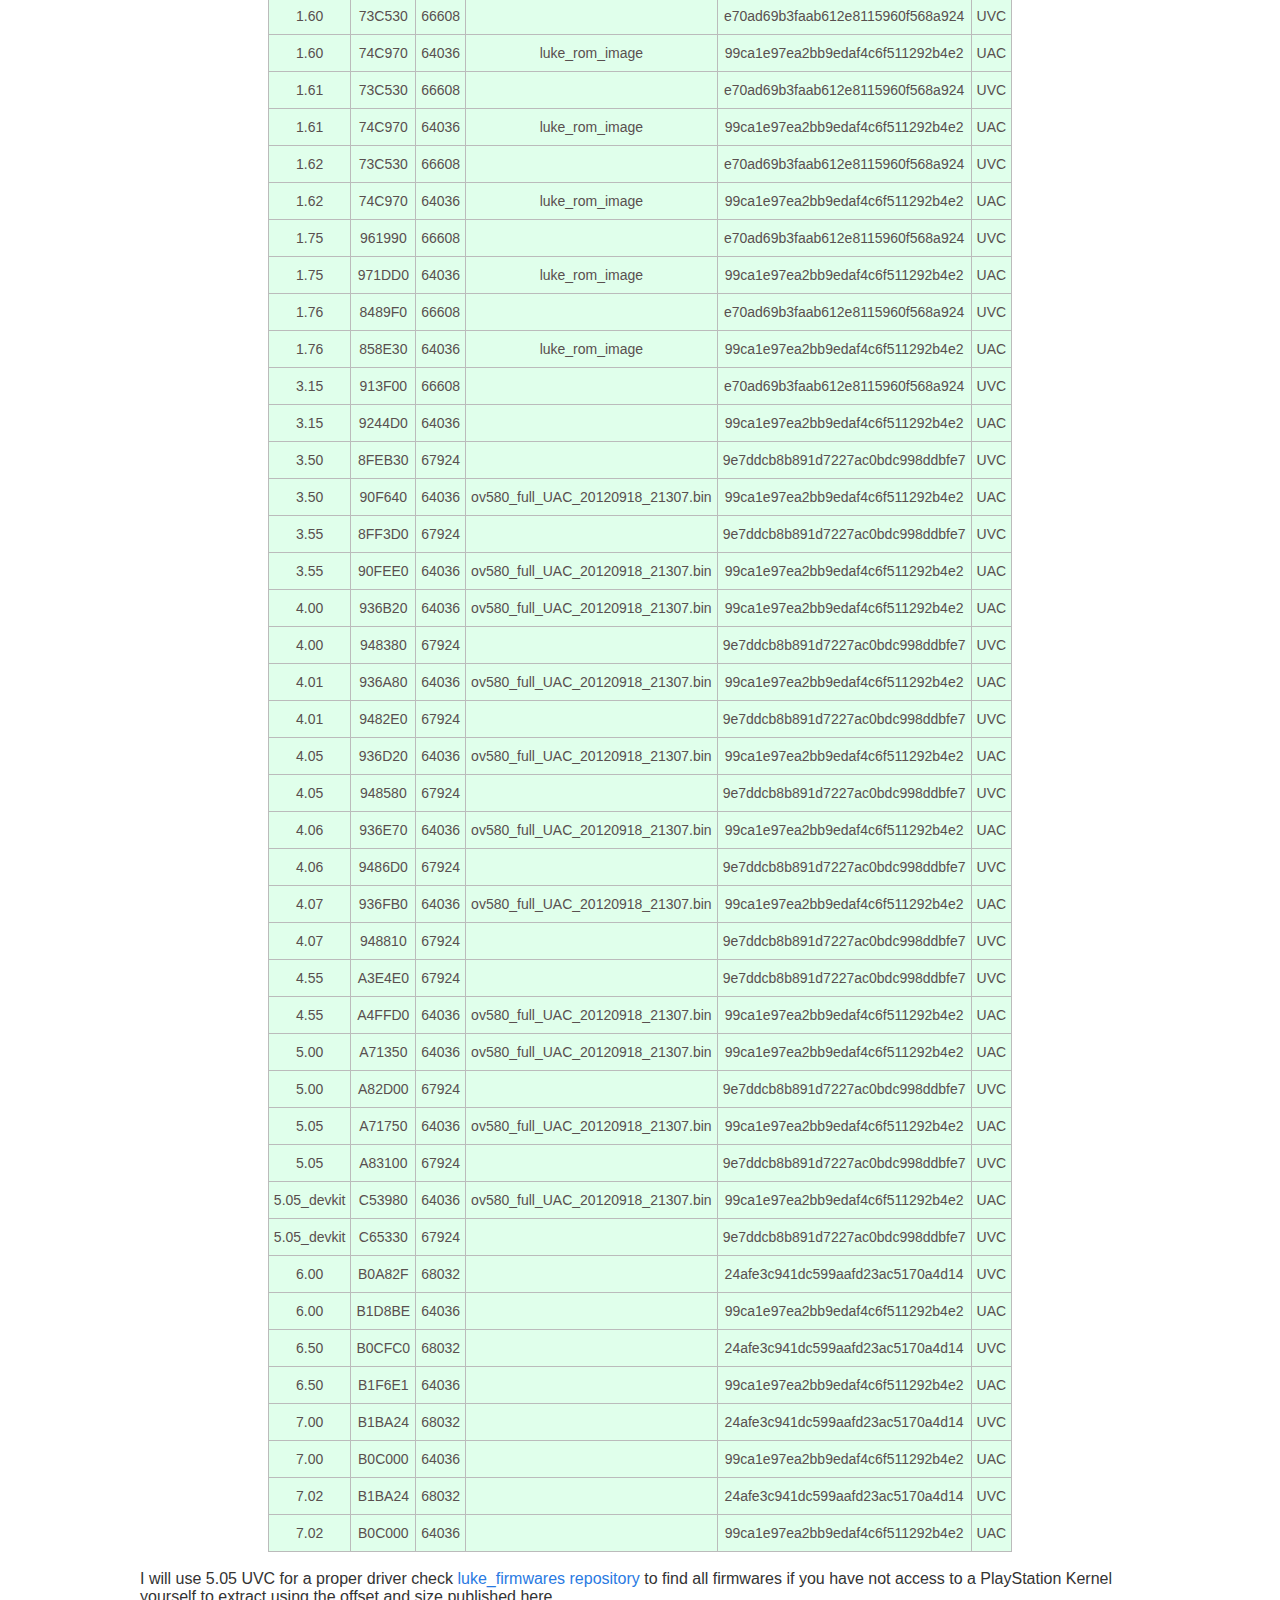
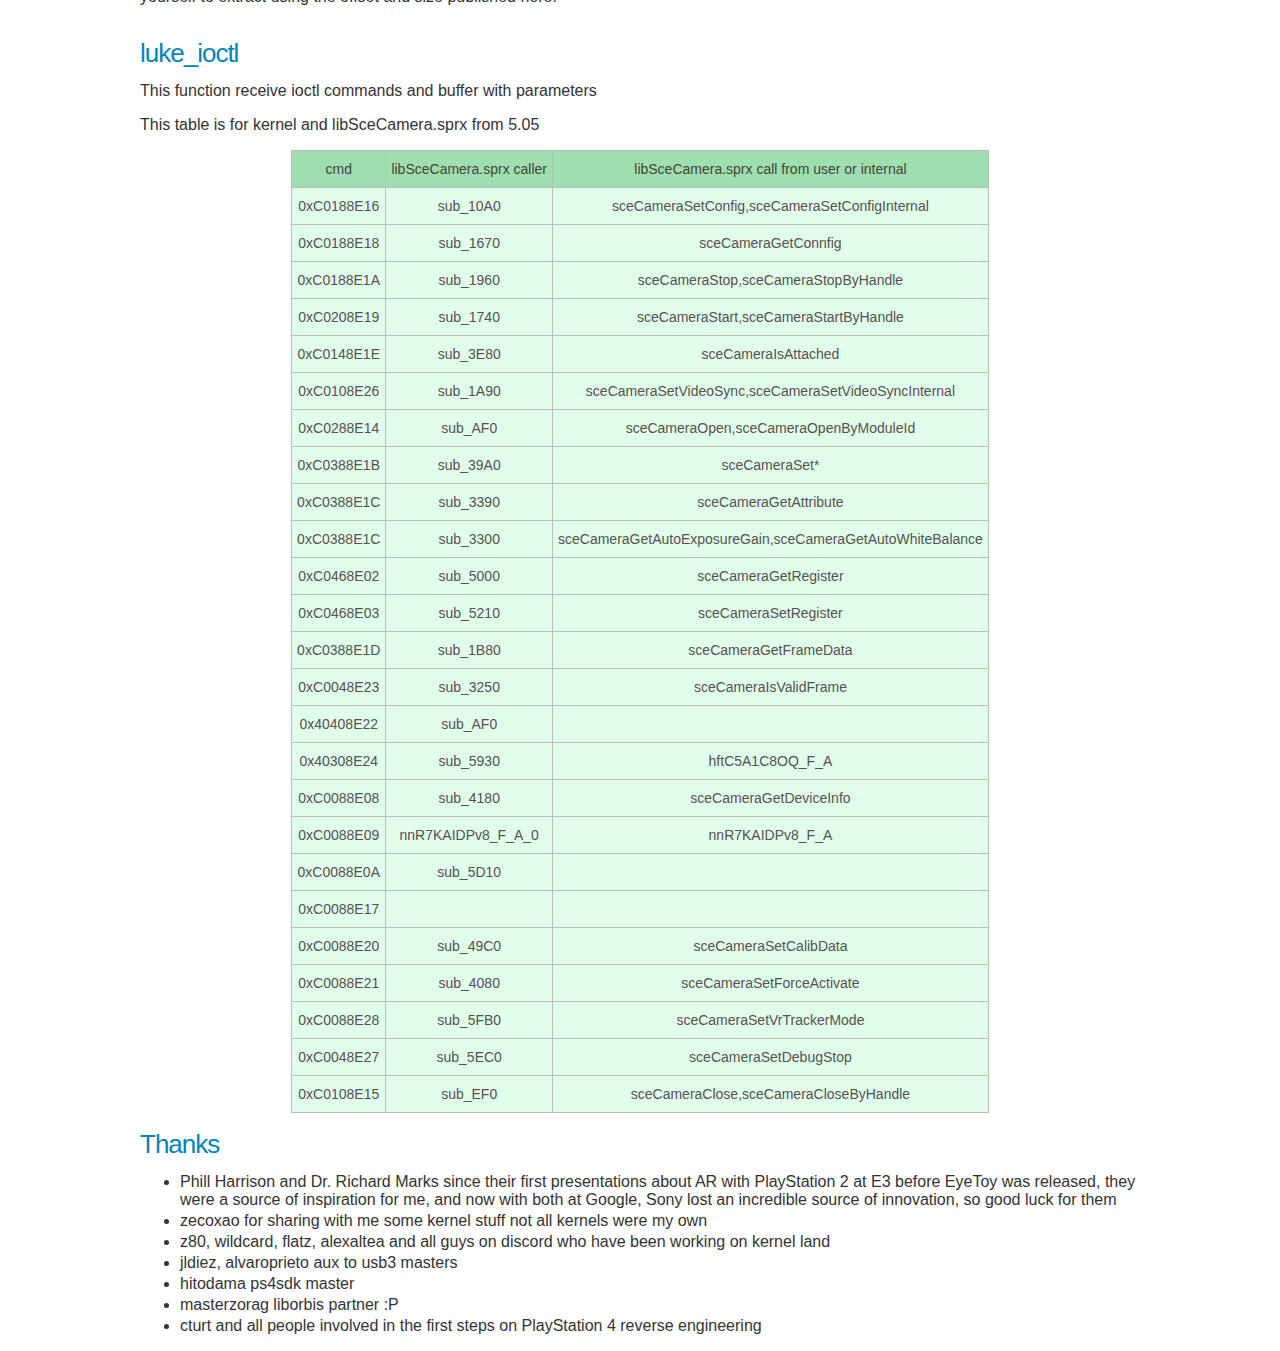
<file: luke.html>
﻿<!DOCTYPE html>
<html lang="en">
	<head>
		<meta http-equiv="Content-Type" content="text/html; charset=UTF-8">
		<meta charset="UTF-8">
		<meta name="viewport" content="width=device-width, minimum-scale=1.0, maximum-scale=1.0">
		<link rel="stylesheet" type="text/css" href="css/core.css" />
		<link rel="stylesheet" type="text/css" href="css/prism.css" />
		<title>Luke No... I am PlayStation Camera, part 1- Introduction to PlayStation Camera</title>
	</head>
	
	<body>
		<div class="page">
			<div class="container">
				<div class="header">
					<a href="about.html" class="header-element">
						About me
					</a>
					
					<a href="stuff.html" class="header-element">
						Stuff
					</a>
					
					<a href="index.html" class="header-element">
						Home
					</a>
				</div>
				
				<h1>Luke No... I am PlayStation Camera, part 1</h1>
				<h2>Introduction to PlayStation Camera</h2>
				
				<hr>
				
				<p>
					<b>Note</b>: This article will be part of PlayStation Camera article series in near future:
				</p>
				
				<ul>
					<li><b><a href="luke.html">Luke No... I am PlayStation Camera, part 1 - Introduction to PlayStation Camera</a></b></li>
				</ul>
				
				<p>
					See also for historical purposes. All was done at that time in user land, and with usb traffic sniffer:
					<ul>
						<li> <a href="http://bigboss-eyetoy.blogspot.com/2015/02/reversing-playstation-4-camera.html"> Reversing PlayStation 4 Camera</a></li>
						<li> <a href="http://bigboss-eyetoy.blogspot.com/2015/08/reversing-scelibcamera.html">Reversing sceLibCamera </a></li>
					</ul>
						
				</p>
				
				<br>
				
				<h2>Brief History</h2>
				
				<p>
					Do you remember E3 presentations with Dr Richard Marks and Phill Harrison in 2003 and 2005 with the infamous ruber duck and EyeToy? It was amazing. It was the first time you saw AR stuff in a game console. 
				</p>
				<p>
					I made my first usb driver for PlayStation 2 platform. It was a full IOP module replacement for original Sony EyeToy driver, streaming ipu frames and full audio support reversing the original ov519.irx module in 2004. It was done using ps2dis, a pencil and notebook(no Ida then a piece of paper with a assembler list and my brain XD old school you know). I took a sabbatical year from my work for personal matters and I learnt a lot about usb specticification, and a deep knowledge about chips inside Sony PlayStation 2(ee,iop,dmac,ipu,gs,vu). It was a  very fun year indeed.
				</p>
				<p>
					It was my first contact with Omnivsion, usb bridge asics and cmos sensors, and since then i have made reverse engineering of all Omnivision chips that Sony have been using. Sony have been making incredible and very cheap camera devices since 2003 (EyeToy, PlayStation Eye and PlayStation Camera) and thanks to that i had a lot of fun reversing them. That feeling when you get the first frame from a camera device with no internal information about their chips is incredible. Without challenge there is not fun at all :P.
				</p>
				
				<h2>PlayStation Camera</h2>
			
				
				<p>
					There are 2 Playstation Camera models:
				</p>
				<p>
					<ul>
						<p><li>Model CUH-ZEY1 was released on december 2013 <div class="quote-reference">
											- <a href="https://www.businessinsider.com/ps4-camera-unboxed-2013-11?IR=T">BusinessInsider news article 2013</a>
						</div></li>
						<p><li>Model CUH-ZEY2 was released on September 15th 2016 <div class="quote-reference">
											- <a href="https://www.polygon.com/2016/9/7/12839702/playstation-camera-re-design">Polygon news article 2016</a>
						</div></li>
					</ul>
				</p>
				<p>
					I began my research in december 2013 just after bought it. It was using a propietary connector called AUX, Erik Wilson figured out that AUX was only an usb3 connector made by Sony so we tryed to get, with man in the middle approach, with a beagle usb 3 sniffer the traffic between the PlayStation 4 and PlayStation Camera. 
				</p>
				
				<p> After that,we analyzed all usb 3 traffic and we figured out that device was in boot mode waiting for firmware. We extracted the firmware from the usb traffic and after that i got all initialization done under osx on March 2014.
				</p>
				
				
				<blockquote class="twitter-tweet" data-lang="en"><p lang="en" dir="ltr">First streaming video test with ps4eye camera isoc part done! ! . I must improve yuyv to rgb ugly code <a href="http://t.co/bF92YKiqXJ"></a>
</p>&mdash; psxdev (@psxdev) <a href="https://twitter.com/psxdev/status/439787015606136833">March 1, 2014</a></blockquote>	
					<script async src="//platform.twitter.com/widgets.js" charset="utf-8"></script>
				
				
				<p>
					I released later a PS4EYECam driver using libusb for MacOS. Some people and researcher have been working with it porting to linux but windows has not a good support for libusb and it is difficult to get it up and running in an easy way, that zadig thing is a pain in the ass. There is other option for windows using Windows Media Framework after loading the firmware to device but firmware used is from our usb sniffer capture from kernel lower than 1.76 and it is veeery old.	
				</p>
				
				<p> I know that some researchers have been testing and looking for PlayStation Camera integration with PlayStation VR on pc and someone ask me if i could come back and work again in a proper driver for PlayStation Camera for Windows. I will try to get it up and running but i can share all my research from these years about it at low level in kernel land just now. 
				
				</p>
				
				<p>
					So let's go!!!! Luke... 
				</p>	
				<div class="center">
				<img src="assets/lukememe.jpg">
				</div>
				
				
				<br>
				<br>
				
				<h2>Luke aka PlayStation Camera kernel driver for Orbis</h2>
				
				<p>
					PlayStation 4 Operating System is based on Freebsd 9 and it is called Orbis. Like all operating systems it has drivers for many devices. 
				</p>
				<p>
					PlayStation Camera is an usb 3 camera device with a propietary connector called AUX. It is managed by a kernel driver called Luke. It is like all kernel drivers for devices that you can see in a vanilla Freebsd Kernel. User land applications or games are using a library called libSceCamera.sprx and that library speaks with Luke using ioctl calls.
				</p> 
				</p>
					Recommended lecture for newbies "FreeBSD Device Drivers: A Guide for the Intrepid" by Joseph Kong.
				</p>
				<p>
					So do you want to have a lot of fun reversing code from PlayStation 4 Kernel? Always :P.
					
				</p>
				
				<br>
				
				<h2>luke_probe</h2>
				
				<p>
					The first surprise, first versions of PlayStation Kernels let to use PlayStation Camera from AUX port and USB ports. Sony fixed that on firmware 1.75, i have not Kernel between 1.62 and 1.75 so only i can confirm that 1.62 still can use PlayStation Camera from front usb ports in the PlayStation 4. Initial Kernels only support first camera model. 
				</p>
				<p> Second surprise there are two firmwares embed on Kernel for PlayStation Camera, one of them it is the same in all Kernels it is for a special UAC mode, the other one the UVC mode has different revisions but we will speak about that later don't worry take it easy.
				</p>
				
				<p>Code from Kernel 5.05:
				<pre><code class="language-c">int luke_probe(device_t dev)
{
	struct usb_attach_arg *uaa = device_get_ivars(dev);
	int result=ENXIO;//6
	usb_device_descriptor *device;
	if(uaa!=NULL)
	{
		if(uaa->usb_mode!=0)
		{
			device=usbd_get_device_descriptor(uaa->device);
			if(device->idVendor==0x05a9)
			{
				if(device->idProduct-0x580>0xb)
				{
					return result;
				}
				if(device->idProduct!=0x58a && device->idProduct!=0x58b && device->idProduct!=0x580)
				{
					return result;
				}
				//uacmoode is 0 you can set to 1 with ioctl 0xC0088E09 called from libSceCamera.sprx
				if(uacmode==1 && device->idProduct&0xFFFE==0x58A )
    			{
      				printf("camera driver return ENXIO in probe for UAC\n");
      				return ENXIO;
    			}
				result=0;
        		uint8_t index=usbd_get_bus_index(uaa->device);
        		if(index!=2)
        		{
          			printf("PlayStation(R)Camera is supporting only AUX Port. index:%x\n",index);
          			return ENXIO;
          		}
        		
			}
		}
	}
	return result;
}

				</code></pre>
				</p>
				
				<br>
				
				<h2>luke_attach</h2>
				<p>
					This function has a place where the size of 2 kind of PlayStation Camera firmwares is hardcoded , you can easily find the place in each Kernel looking for "camera attach: UAC mode!\n"
				</p>
				For 5.05:
				<pre><code>	
loc_67D801:                             
or      byte ptr cs:dword_27A80C0, 1
cmp     uacmode, 0
mov     cs:dword_27A8034, 140000h
jz      short loc_67D830
lea     rdi, aCameraAttachUa ; "camera attach: UAC mode!\n"
xor     eax, eax
call    printf
mov     eax, 64036
jmp     short loc_67D835
loc_67D830:                             
mov     eax, 67924
loc_67D835:                             
mov     firmwareSize, eax
				</code></pre>
				<p>
					So uacmode firmware size in 5.05 is 64036 bytes. We will see later that that mode have the same size and same content for all firmwares.
				</p>
				<p>
					The other one have size of 67924 bytes in 5.05. This one change for each new PlayStation Camera firmware revision. 
				</p>
				<p>
					This function will check if device is in boot mode to prepare transfer that in usb callback will call finally to luke_fw_cb funtion that will load the firmware. 
				</p>
				<br>
				
				<h2>luke_fw_cb</h2>
				<p>
					This function have the information about where is each firmware. UAC firmware is the same for all kernels, UVC firmware has different revisions.
				</p>
				<p>3.50 is the first firmware we have that it supports second PlayStation Camera model. You can confirm that in luke_probe function easily.
				<p>
				<p>
					Table with retail firmware versions, offset in kernel, size in bytes of PlayStation Camera firmware, name if it is present on kernel, md5, and type of fimware UAC or UVC. 
				</p>
				<style type="text/css">
				.tg  {border-collapse:collapse;border-spacing:0;border-color:#bbb;margin-left: auto;
margin-right: auto;}
				.tg td{font-family:Arial, sans-serif;font-size:14px;padding:10px 5px;border-style:solid;border-width:1px;overflow:hidden;word-break:normal;border-color:#bbb;color:#594F4F;background-color:#E0FFEB;}
				.tg th{font-family:Arial, sans-serif;font-size:14px;font-weight:normal;padding:10px 5px;border-style:solid;border-width:1px;overflow:hidden;word-break:normal;border-color:#bbb;color:#493F3F;background-color:#9DE0AD;}
				.tg .tg-c3ow{border-color:inherit;text-align:center;vertical-align:top;}
				</style>
				<table class="tg">
				  <tr>
				    <th class="tg-c3ow">firmware</th>
				    <th class="tg-c3ow">offset</th>
				    <th class="tg-c3ow">size</th>
				    <th class="tg-c3ow">kernel name</th>
				    <th class="tg-c3ow">md5</th>
				    <th class="tg-c3ow">type</th>
				  </tr>
				  <tr>
				    <td class="tg-c3ow">0.915_010</td>
				    <td class="tg-c3ow">7329A0</td>
				    <td class="tg-c3ow">62952</td>
				    <td class="tg-c3ow"></td>
				    <td class="tg-c3ow">4322f2c5541dfa67edec7dd3d33c2d60</td>
				    <td class="tg-c3ow">UVC</td>
				  </tr>
				  <tr>
				    <td class="tg-c3ow">0.915_010</td>
				    <td class="tg-c3ow">741F90</td>
				    <td class="tg-c3ow">64036</td>
				    <td class="tg-c3ow">luke_rom_image</td>
				    <td class="tg-c3ow">99ca1e97ea2bb9edaf4c6f511292b4e2</td>
				    <td class="tg-c3ow">UAC</td>
				  </tr>
				  <tr>
				    <td class="tg-c3ow">0.915_020</td>
				    <td class="tg-c3ow">7329A0</td>
				    <td class="tg-c3ow">62952</td>
				    <td class="tg-c3ow"></td>
				    <td class="tg-c3ow">4322f2c5541dfa67edec7dd3d33c2d60</td>
				    <td class="tg-c3ow">UVC</td>
				  </tr>
				  <tr>
				    <td class="tg-c3ow">0.915_020</td>
				    <td class="tg-c3ow">741F90</td>
				    <td class="tg-c3ow">64036</td>
				    <td class="tg-c3ow">luke_rom_image</td>
				    <td class="tg-c3ow">99ca1e97ea2bb9edaf4c6f511292b4e2</td>
				    <td class="tg-c3ow">UAC</td>
				  </tr>
				  <tr>
				    <td class="tg-c3ow">0.915_040</td>
				    <td class="tg-c3ow">7369A0</td>
				    <td class="tg-c3ow">62952</td>
				    <td class="tg-c3ow"></td>
				    <td class="tg-c3ow">4322f2c5541dfa67edec7dd3d33c2d60</td>
				    <td class="tg-c3ow">UVC</td>
				  </tr>
				  <tr>
				    <td class="tg-c3ow">0.915_040</td>
				    <td class="tg-c3ow">745F90</td>
				    <td class="tg-c3ow">64036</td>
				    <td class="tg-c3ow">luke_rom_image</td>
				    <td class="tg-c3ow">99ca1e97ea2bb9edaf4c6f511292b4e2</td>
				    <td class="tg-c3ow">UAC</td>
				  </tr>
				  <tr>
				    <td class="tg-c3ow">0.920_030</td>
				    <td class="tg-c3ow">7680D0</td>
				    <td class="tg-c3ow">65384</td>
				    <td class="tg-c3ow"></td>
				    <td class="tg-c3ow">155eb994ad3b95e2af99aac18b6a6fea</td>
				    <td class="tg-c3ow">UVC</td>
				  </tr>
				  <tr>
				    <td class="tg-c3ow">0.920_030</td>
				    <td class="tg-c3ow">778040</td>
				    <td class="tg-c3ow">64036</td>
				    <td class="tg-c3ow">luke_rom_image</td>
				    <td class="tg-c3ow">99ca1e97ea2bb9edaf4c6f511292b4e2</td>
				    <td class="tg-c3ow">UAC</td>
				  </tr>
				  <tr>
				    <td class="tg-c3ow">1.00_devkit</td>
				    <td class="tg-c3ow">84C4C0</td>
				    <td class="tg-c3ow">66576</td>
				    <td class="tg-c3ow">luke_fw</td>
				    <td class="tg-c3ow">3a6ff06e3ff57615c4019b0a5c2e47ca</td>
				    <td class="tg-c3ow">UVC</td>
				  </tr>
				  <tr>
				    <td class="tg-c3ow">1.00_devkit</td>
				    <td class="tg-c3ow">84C8E0</td>
				    <td class="tg-c3ow">64036</td>
				    <td class="tg-c3ow">luke_rom_image</td>
				    <td class="tg-c3ow">99ca1e97ea2bb9edaf4c6f511292b4e2</td>
				    <td class="tg-c3ow">UAC</td>
				  </tr>
				  <tr>
				    <td class="tg-c3ow">1.01</td>
				    <td class="tg-c3ow">84C4C0</td>
				    <td class="tg-c3ow">66576</td>
				    <td class="tg-c3ow"></td>
				    <td class="tg-c3ow">3a6ff06e3ff57615c4019b0a5c2e47ca</td>
				    <td class="tg-c3ow">UVC</td>
				  </tr>
				  <tr>
				    <td class="tg-c3ow">1.01</td>
				    <td class="tg-c3ow">85C8E0</td>
				    <td class="tg-c3ow">64036</td>
				    <td class="tg-c3ow">luke_rom_image</td>
				    <td class="tg-c3ow">99ca1e97ea2bb9edaf4c6f511292b4e2</td>
				    <td class="tg-c3ow">UAC</td>
				  </tr>
				  <tr>
				    <td class="tg-c3ow">1.05</td>
				    <td class="tg-c3ow">7204C0</td>
				    <td class="tg-c3ow">66576</td>
				    <td class="tg-c3ow"></td>
				    <td class="tg-c3ow">3a6ff06e3ff57615c4019b0a5c2e47ca</td>
				    <td class="tg-c3ow">UVC</td>
				  </tr>
				  <tr>
				    <td class="tg-c3ow">1.05</td>
				    <td class="tg-c3ow">7308E0</td>
				    <td class="tg-c3ow">64036</td>
				    <td class="tg-c3ow">luke_rom_image</td>
				    <td class="tg-c3ow">99ca1e97ea2bb9edaf4c6f511292b4e2</td>
				    <td class="tg-c3ow">UAC</td>
				  </tr>
				  <tr>
				    <td class="tg-c3ow">1.50b</td>
				    <td class="tg-c3ow">738530</td>
				    <td class="tg-c3ow">66608</td>
				    <td class="tg-c3ow"></td>
				    <td class="tg-c3ow">e70ad69b3faab612e8115960f568a924</td>
				    <td class="tg-c3ow">UVC</td>
				  </tr>
				  <tr>
				    <td class="tg-c3ow">1.50b</td>
				    <td class="tg-c3ow">748970</td>
				    <td class="tg-c3ow">64036</td>
				    <td class="tg-c3ow">luke_rom_image</td>
				    <td class="tg-c3ow">99ca1e97ea2bb9edaf4c6f511292b4e2</td>
				    <td class="tg-c3ow">UAC</td>
				  </tr>
				  <tr>
				    <td class="tg-c3ow">1.51</td>
				    <td class="tg-c3ow">738530</td>
				    <td class="tg-c3ow">66608</td>
				    <td class="tg-c3ow"></td>
				    <td class="tg-c3ow">e70ad69b3faab612e8115960f568a924</td>
				    <td class="tg-c3ow">UVC</td>
				  </tr>
				  <tr>
				    <td class="tg-c3ow">1.51</td>
				    <td class="tg-c3ow">748970</td>
				    <td class="tg-c3ow">64036</td>
				    <td class="tg-c3ow">luke_rom_image</td>
				    <td class="tg-c3ow">99ca1e97ea2bb9edaf4c6f511292b4e2</td>
				    <td class="tg-c3ow">UAC</td>
				  </tr>
				  <tr>
				    <td class="tg-c3ow">1.52</td>
				    <td class="tg-c3ow">738530</td>
				    <td class="tg-c3ow">66608</td>
				    <td class="tg-c3ow"></td>
				    <td class="tg-c3ow">e70ad69b3faab612e8115960f568a924</td>
				    <td class="tg-c3ow">UVC</td>
				  </tr>
				  <tr>
				    <td class="tg-c3ow">1.52</td>
				    <td class="tg-c3ow">748970</td>
				    <td class="tg-c3ow">64036</td>
				    <td class="tg-c3ow">luke_rom_image</td>
				    <td class="tg-c3ow">99ca1e97ea2bb9edaf4c6f511292b4e2</td>
				    <td class="tg-c3ow">UAC</td>
				  </tr>
				  <tr>
				    <td class="tg-c3ow">1.60</td>
				    <td class="tg-c3ow">73C530</td>
				    <td class="tg-c3ow">66608</td>
				    <td class="tg-c3ow"></td>
				    <td class="tg-c3ow">e70ad69b3faab612e8115960f568a924</td>
				    <td class="tg-c3ow">UVC</td>
				  </tr>
				  <tr>
				    <td class="tg-c3ow">1.60</td>
				    <td class="tg-c3ow">74C970</td>
				    <td class="tg-c3ow">64036</td>
				    <td class="tg-c3ow">luke_rom_image</td>
				    <td class="tg-c3ow">99ca1e97ea2bb9edaf4c6f511292b4e2</td>
				    <td class="tg-c3ow">UAC</td>
				  </tr>
				  <tr>
				    <td class="tg-c3ow">1.61</td>
				    <td class="tg-c3ow">73C530</td>
				    <td class="tg-c3ow">66608</td>
				    <td class="tg-c3ow"></td>
				    <td class="tg-c3ow">e70ad69b3faab612e8115960f568a924</td>
				    <td class="tg-c3ow">UVC</td>
				  </tr>
				  <tr>
				    <td class="tg-c3ow">1.61</td>
				    <td class="tg-c3ow">74C970</td>
				    <td class="tg-c3ow">64036</td>
				    <td class="tg-c3ow">luke_rom_image</td>
				    <td class="tg-c3ow">99ca1e97ea2bb9edaf4c6f511292b4e2</td>
				    <td class="tg-c3ow">UAC</td>
				  </tr>
				  <tr>
				    <td class="tg-c3ow">1.62</td>
				    <td class="tg-c3ow">73C530</td>
				    <td class="tg-c3ow">66608</td>
				    <td class="tg-c3ow"></td>
				    <td class="tg-c3ow">e70ad69b3faab612e8115960f568a924</td>
				    <td class="tg-c3ow">UVC</td>
				  </tr>
				  <tr>
				    <td class="tg-c3ow">1.62</td>
				    <td class="tg-c3ow">74C970</td>
				    <td class="tg-c3ow">64036</td>
				    <td class="tg-c3ow">luke_rom_image</td>
				    <td class="tg-c3ow">99ca1e97ea2bb9edaf4c6f511292b4e2</td>
				    <td class="tg-c3ow">UAC</td>
				  </tr>
				  <tr>
				    <td class="tg-c3ow">1.75</td>
				    <td class="tg-c3ow">961990</td>
				    <td class="tg-c3ow">66608</td>
				    <td class="tg-c3ow"></td>
				    <td class="tg-c3ow">e70ad69b3faab612e8115960f568a924</td>
				    <td class="tg-c3ow">UVC</td>
				  </tr>
				  <tr>
				    <td class="tg-c3ow">1.75</td>
				    <td class="tg-c3ow">971DD0</td>
				    <td class="tg-c3ow">64036</td>
				    <td class="tg-c3ow">luke_rom_image</td>
				    <td class="tg-c3ow">99ca1e97ea2bb9edaf4c6f511292b4e2</td>
				    <td class="tg-c3ow">UAC</td>
				  </tr>
				  <tr>
				    <td class="tg-c3ow">1.76</td>
				    <td class="tg-c3ow">8489F0</td>
				    <td class="tg-c3ow">66608</td>
				    <td class="tg-c3ow"></td>
				    <td class="tg-c3ow">e70ad69b3faab612e8115960f568a924</td>
				    <td class="tg-c3ow">UVC</td>
				  </tr>
				  <tr>
				    <td class="tg-c3ow">1.76</td>
				    <td class="tg-c3ow">858E30</td>
				    <td class="tg-c3ow">64036</td>
				    <td class="tg-c3ow">luke_rom_image</td>
				    <td class="tg-c3ow">99ca1e97ea2bb9edaf4c6f511292b4e2</td>
				    <td class="tg-c3ow">UAC</td>
				  </tr>
				  <tr>
				    <td class="tg-c3ow">3.15</td>
				    <td class="tg-c3ow">913F00</td>
				    <td class="tg-c3ow">66608</td>
				    <td class="tg-c3ow"></td>
				    <td class="tg-c3ow">e70ad69b3faab612e8115960f568a924</td>
				    <td class="tg-c3ow">UVC</td>
				  </tr>
				  <tr>
				    <td class="tg-c3ow">3.15</td>
				    <td class="tg-c3ow">9244D0</td>
				    <td class="tg-c3ow">64036</td>
				    <td class="tg-c3ow"></td>
				    <td class="tg-c3ow">99ca1e97ea2bb9edaf4c6f511292b4e2</td>
				    <td class="tg-c3ow">UAC</td>
				  </tr>
				  <tr>
				    <td class="tg-c3ow">3.50</td>
				    <td class="tg-c3ow">8FEB30</td>
				    <td class="tg-c3ow">67924</td>
				    <td class="tg-c3ow"></td>
				    <td class="tg-c3ow">9e7ddcb8b891d7227ac0bdc998ddbfe7</td>
				    <td class="tg-c3ow">UVC</td>
				  </tr>
				  <tr>
				    <td class="tg-c3ow">3.50</td>
				    <td class="tg-c3ow">90F640</td>
				    <td class="tg-c3ow">64036</td>
				    <td class="tg-c3ow">ov580_full_UAC_20120918_21307.bin</td>
				    <td class="tg-c3ow">99ca1e97ea2bb9edaf4c6f511292b4e2</td>
				    <td class="tg-c3ow">UAC</td>
				  </tr>
				  <tr>
				    <td class="tg-c3ow">3.55</td>
				    <td class="tg-c3ow">8FF3D0</td>
				    <td class="tg-c3ow">67924</td>
				    <td class="tg-c3ow"></td>
				    <td class="tg-c3ow">9e7ddcb8b891d7227ac0bdc998ddbfe7</td>
				    <td class="tg-c3ow">UVC</td>
				  </tr>
				  <tr>
				    <td class="tg-c3ow">3.55</td>
				    <td class="tg-c3ow">90FEE0</td>
				    <td class="tg-c3ow">64036</td>
				    <td class="tg-c3ow">ov580_full_UAC_20120918_21307.bin</td>
				    <td class="tg-c3ow">99ca1e97ea2bb9edaf4c6f511292b4e2</td>
				    <td class="tg-c3ow">UAC</td>
				  </tr>
				  <tr>
				    <td class="tg-c3ow">4.00</td>
				    <td class="tg-c3ow">936B20</td>
				    <td class="tg-c3ow">64036</td>
				    <td class="tg-c3ow">ov580_full_UAC_20120918_21307.bin</td>
				    <td class="tg-c3ow">99ca1e97ea2bb9edaf4c6f511292b4e2</td>
				    <td class="tg-c3ow">UAC</td>
				  </tr>
				  <tr>
				    <td class="tg-c3ow">4.00</td>
				    <td class="tg-c3ow">948380</td>
				    <td class="tg-c3ow">67924</td>
				    <td class="tg-c3ow"></td>
				    <td class="tg-c3ow">9e7ddcb8b891d7227ac0bdc998ddbfe7</td>
				    <td class="tg-c3ow">UVC</td>
				  </tr>
				  <tr>
				    <td class="tg-c3ow">4.01</td>
				    <td class="tg-c3ow">936A80</td>
				    <td class="tg-c3ow">64036</td>
				    <td class="tg-c3ow">ov580_full_UAC_20120918_21307.bin</td>
				    <td class="tg-c3ow">99ca1e97ea2bb9edaf4c6f511292b4e2</td>
				    <td class="tg-c3ow">UAC</td>
				  </tr>
				  <tr>
				    <td class="tg-c3ow">4.01</td>
				    <td class="tg-c3ow">9482E0</td>
				    <td class="tg-c3ow">67924</td>
				    <td class="tg-c3ow"></td>
				    <td class="tg-c3ow">9e7ddcb8b891d7227ac0bdc998ddbfe7</td>
				    <td class="tg-c3ow">UVC</td>
				  </tr>
				  <tr>
				    <td class="tg-c3ow">4.05</td>
				    <td class="tg-c3ow">936D20</td>
				    <td class="tg-c3ow">64036</td>
				    <td class="tg-c3ow">ov580_full_UAC_20120918_21307.bin</td>
				    <td class="tg-c3ow">99ca1e97ea2bb9edaf4c6f511292b4e2</td>
				    <td class="tg-c3ow">UAC</td>
				  </tr>
				  <tr>
				    <td class="tg-c3ow">4.05</td>
				    <td class="tg-c3ow">948580</td>
				    <td class="tg-c3ow">67924</td>
				    <td class="tg-c3ow"></td>
				    <td class="tg-c3ow">9e7ddcb8b891d7227ac0bdc998ddbfe7</td>
				    <td class="tg-c3ow">UVC</td>
				  </tr>
				  <tr>
				    <td class="tg-c3ow">4.06</td>
				    <td class="tg-c3ow">936E70</td>
				    <td class="tg-c3ow">64036</td>
				    <td class="tg-c3ow">ov580_full_UAC_20120918_21307.bin</td>
				    <td class="tg-c3ow">99ca1e97ea2bb9edaf4c6f511292b4e2</td>
				    <td class="tg-c3ow">UAC</td>
				  </tr>
				  <tr>
				    <td class="tg-c3ow">4.06</td>
				    <td class="tg-c3ow">9486D0</td>
				    <td class="tg-c3ow">67924</td>
				    <td class="tg-c3ow"></td>
				    <td class="tg-c3ow">9e7ddcb8b891d7227ac0bdc998ddbfe7</td>
				    <td class="tg-c3ow">UVC</td>
				  </tr>
				  <tr>
				    <td class="tg-c3ow">4.07</td>
				    <td class="tg-c3ow">936FB0</td>
				    <td class="tg-c3ow">64036</td>
				    <td class="tg-c3ow">ov580_full_UAC_20120918_21307.bin</td>
				    <td class="tg-c3ow">99ca1e97ea2bb9edaf4c6f511292b4e2</td>
				    <td class="tg-c3ow">UAC</td>
				  </tr>
				  <tr>
				    <td class="tg-c3ow">4.07</td>
				    <td class="tg-c3ow">948810</td>
				    <td class="tg-c3ow">67924</td>
				    <td class="tg-c3ow"></td>
				    <td class="tg-c3ow">9e7ddcb8b891d7227ac0bdc998ddbfe7</td>
				    <td class="tg-c3ow">UVC</td>
				  </tr>
				  <tr>
				    <td class="tg-c3ow">4.55</td>
				    <td class="tg-c3ow">A3E4E0</td>
				    <td class="tg-c3ow">67924</td>
				    <td class="tg-c3ow"></td>
				    <td class="tg-c3ow">9e7ddcb8b891d7227ac0bdc998ddbfe7</td>
				    <td class="tg-c3ow">UVC</td>
				  </tr>
				  <tr>
				    <td class="tg-c3ow">4.55</td>
				    <td class="tg-c3ow">A4FFD0</td>
				    <td class="tg-c3ow">64036</td>
				    <td class="tg-c3ow">ov580_full_UAC_20120918_21307.bin</td>
				    <td class="tg-c3ow">99ca1e97ea2bb9edaf4c6f511292b4e2</td>
				    <td class="tg-c3ow">UAC</td>
				  </tr>
				  <tr>
				    <td class="tg-c3ow">5.00</td>
				    <td class="tg-c3ow">A71350</td>
				    <td class="tg-c3ow">64036</td>
				    <td class="tg-c3ow">ov580_full_UAC_20120918_21307.bin</td>
				    <td class="tg-c3ow">99ca1e97ea2bb9edaf4c6f511292b4e2</td>
				    <td class="tg-c3ow">UAC</td>
				  </tr>
				  <tr>
				    <td class="tg-c3ow">5.00</td>
				    <td class="tg-c3ow">A82D00</td>
				    <td class="tg-c3ow">67924</td>
				    <td class="tg-c3ow"></td>
				    <td class="tg-c3ow">9e7ddcb8b891d7227ac0bdc998ddbfe7</td>
				    <td class="tg-c3ow">UVC</td>
				  </tr>
				  <tr>
				    <td class="tg-c3ow">5.05</td>
				    <td class="tg-c3ow">A71750</td>
				    <td class="tg-c3ow">64036</td>
				    <td class="tg-c3ow">ov580_full_UAC_20120918_21307.bin</td>
				    <td class="tg-c3ow">99ca1e97ea2bb9edaf4c6f511292b4e2</td>
				    <td class="tg-c3ow">UAC</td>
				  </tr>
				  <tr>
				    <td class="tg-c3ow">5.05</td>
				    <td class="tg-c3ow">A83100</td>
				    <td class="tg-c3ow">67924</td>
				    <td class="tg-c3ow"></td>
				    <td class="tg-c3ow">9e7ddcb8b891d7227ac0bdc998ddbfe7</td>
				    <td class="tg-c3ow">UVC</td>
				  </tr>
				  <tr>
				    <td class="tg-c3ow">5.05_devkit</td>
				    <td class="tg-c3ow">C53980</td>
				    <td class="tg-c3ow">64036</td>
				    <td class="tg-c3ow">ov580_full_UAC_20120918_21307.bin</td>
				    <td class="tg-c3ow">99ca1e97ea2bb9edaf4c6f511292b4e2</td>
				    <td class="tg-c3ow">UAC</td>
				  </tr>
				  <tr>
				    <td class="tg-c3ow">5.05_devkit</td>
				    <td class="tg-c3ow">C65330</td>
				    <td class="tg-c3ow">67924</td>
				    <td class="tg-c3ow"></td>
				    <td class="tg-c3ow">9e7ddcb8b891d7227ac0bdc998ddbfe7</td>
				    <td class="tg-c3ow">UVC</td>
				  </tr>
				  <tr>
				    <td class="tg-c3ow">6.00</td>
				    <td class="tg-c3ow">B0A82F</td>
				    <td class="tg-c3ow">68032</td>
				    <td class="tg-c3ow"></td>
				    <td class="tg-c3ow">24afe3c941dc599aafd23ac5170a4d14</td>
				    <td class="tg-c3ow">UVC</td>
				  </tr>
				  <tr>
				    <td class="tg-c3ow">6.00</td>
				    <td class="tg-c3ow">B1D8BE</td>
				    <td class="tg-c3ow">64036</td>
				    <td class="tg-c3ow"></td>
				    <td class="tg-c3ow">99ca1e97ea2bb9edaf4c6f511292b4e2</td>
				    <td class="tg-c3ow">UAC</td>
				  </tr>
				  <tr>
				    <td class="tg-c3ow">6.50</td>
				    <td class="tg-c3ow">B0CFC0</td>
				    <td class="tg-c3ow">68032</td>
				    <td class="tg-c3ow"></td>
				    <td class="tg-c3ow">24afe3c941dc599aafd23ac5170a4d14</td>
				    <td class="tg-c3ow">UVC</td>
				  </tr>
				  <tr>
				    <td class="tg-c3ow">6.50</td>
				    <td class="tg-c3ow">B1F6E1</td>
				    <td class="tg-c3ow">64036</td>
				    <td class="tg-c3ow"></td>
				    <td class="tg-c3ow">99ca1e97ea2bb9edaf4c6f511292b4e2</td>
				    <td class="tg-c3ow">UAC</td>
				  </tr>
				  <tr>
				    <td class="tg-c3ow">7.00</td>
				    <td class="tg-c3ow">B1BA24</td>
				    <td class="tg-c3ow">68032</td>
				    <td class="tg-c3ow"></td>
				    <td class="tg-c3ow">24afe3c941dc599aafd23ac5170a4d14</td>
				    <td class="tg-c3ow">UVC</td>
				  </tr>
				  <tr>
				    <td class="tg-c3ow">7.00</td>
				    <td class="tg-c3ow">B0C000</td>
				    <td class="tg-c3ow">64036</td>
				    <td class="tg-c3ow"></td>
				    <td class="tg-c3ow">99ca1e97ea2bb9edaf4c6f511292b4e2</td>
				    <td class="tg-c3ow">UAC</td>
				  </tr>
				  <tr>
				    <td class="tg-c3ow">7.02</td>
				    <td class="tg-c3ow">B1BA24</td>
				    <td class="tg-c3ow">68032</td>
				    <td class="tg-c3ow"></td>
				    <td class="tg-c3ow">24afe3c941dc599aafd23ac5170a4d14</td>
				    <td class="tg-c3ow">UVC</td>
				  </tr>
				  <tr>
				    <td class="tg-c3ow">7.02</td>
				    <td class="tg-c3ow">B0C000</td>
				    <td class="tg-c3ow">64036</td>
				    <td class="tg-c3ow"></td>
				    <td class="tg-c3ow">99ca1e97ea2bb9edaf4c6f511292b4e2</td>
				    <td class="tg-c3ow">UAC</td>
				  </tr>
				</table>
				<br>
				<p>
					I will use 5.05 UVC for a proper driver check <a href="https://github.com/psxdev/luke_firmwares">luke_firmwares repository</a> to find all firmwares if you have not access to a PlayStation Kernel yourself to extract using the offset and size published here.
				</p>
				
				
				<br>
				
				<h2>luke_ioctl</h2>
				<p>This function receive ioctl commands and buffer with parameters
				</p>
				<p> This table is for kernel and libSceCamera.sprx from 5.05
				<table class="tg">
				  <tr>
				    <th class="tg-c3ow">cmd</th>
				    <th class="tg-c3ow">libSceCamera.sprx caller<br></th>
				    <th class="tg-c3ow">libSceCamera.sprx call from user or internal</th>
				  </tr>
				  <tr>
				    <td class="tg-c3ow">0xC0188E16</td>
				    <td class="tg-c3ow">sub_10A0</td>
				    <td class="tg-c3ow">sceCameraSetConfig,sceCameraSetConfigInternal</td>
				  </tr>
				  <tr>
				    <td class="tg-c3ow">0xC0188E18</td>
				    <td class="tg-c3ow">sub_1670</td>
				    <td class="tg-c3ow">sceCameraGetConnfig</td>
				  </tr>
				  <tr>
				    <td class="tg-c3ow">0xC0188E1A</td>
				    <td class="tg-c3ow">sub_1960</td>
				    <td class="tg-c3ow">sceCameraStop,sceCameraStopByHandle</td>
				  </tr>
				  <tr>
				    <td class="tg-c3ow">0xC0208E19</td>
				    <td class="tg-c3ow">sub_1740</td>
				    <td class="tg-c3ow">sceCameraStart,sceCameraStartByHandle</td>
				  </tr>
				  <tr>
				    <td class="tg-c3ow">0xC0148E1E</td>
				    <td class="tg-c3ow">sub_3E80</td>
				    <td class="tg-c3ow">sceCameraIsAttached</td>
				  </tr>
				  <tr>
				    <td class="tg-c3ow">0xC0108E26</td>
				    <td class="tg-c3ow">sub_1A90</td>
				    <td class="tg-c3ow">sceCameraSetVideoSync,sceCameraSetVideoSyncInternal</td>
				  </tr>
				  <tr>
				    <td class="tg-c3ow">0xC0288E14</td>
				    <td class="tg-c3ow">sub_AF0</td>
				    <td class="tg-c3ow">sceCameraOpen,sceCameraOpenByModuleId</td>
				  </tr>
				  <tr>
				    <td class="tg-c3ow">0xC0388E1B</td>
				    <td class="tg-c3ow">sub_39A0</td>
				    <td class="tg-c3ow">sceCameraSet*</td>
				  </tr>
				  <tr>
				    <td class="tg-c3ow">0xC0388E1C</td>
				    <td class="tg-c3ow">sub_3390</td>
				    <td class="tg-c3ow">sceCameraGetAttribute</td>
				  </tr>
				  <tr>
				    <td class="tg-c3ow">0xC0388E1C</td>
				    <td class="tg-c3ow">sub_3300</td>
				    <td class="tg-c3ow">sceCameraGetAutoExposureGain,sceCameraGetAutoWhiteBalance</td>
				  </tr>
				  <tr>
				    <td class="tg-c3ow">0xC0468E02</td>
				    <td class="tg-c3ow">sub_5000</td>
				    <td class="tg-c3ow">sceCameraGetRegister</td>
				  </tr>
				  <tr>
				    <td class="tg-c3ow">0xC0468E03</td>
				    <td class="tg-c3ow">sub_5210</td>
				    <td class="tg-c3ow">sceCameraSetRegister</td>
				  </tr>
				  <tr>
				    <td class="tg-c3ow">0xC0388E1D</td>
				    <td class="tg-c3ow">sub_1B80</td>
				    <td class="tg-c3ow">sceCameraGetFrameData</td>
				  </tr>
				  <tr>
				    <td class="tg-c3ow">0xC0048E23</td>
				    <td class="tg-c3ow">sub_3250</td>
				    <td class="tg-c3ow">sceCameraIsValidFrame</td>
				  </tr>
				  <tr>
				    <td class="tg-c3ow">0x40408E22</td>
				    <td class="tg-c3ow">sub_AF0</td>
				    <td class="tg-c3ow"></td>
				  </tr>
				  <tr>
				    <td class="tg-c3ow">0x40308E24</td>
				    <td class="tg-c3ow">sub_5930</td>
				    <td class="tg-c3ow">hftC5A1C8OQ_F_A</td>
				  </tr>
				  <tr>
				    <td class="tg-c3ow">0xC0088E08</td>
				    <td class="tg-c3ow">sub_4180</td>
				    <td class="tg-c3ow">sceCameraGetDeviceInfo</td>
				  </tr>
				  <tr>
				    <td class="tg-c3ow">0xC0088E09</td>
				    <td class="tg-c3ow">nnR7KAIDPv8_F_A_0</td>
				    <td class="tg-c3ow">nnR7KAIDPv8_F_A</td>
				  </tr>
				  <tr>
				    <td class="tg-c3ow">0xC0088E0A</td>
				    <td class="tg-c3ow">sub_5D10</td>
				    <td class="tg-c3ow"></td>
				  </tr>
				  <tr>
				    <td class="tg-c3ow">0xC0088E17</td>
				    <td class="tg-c3ow"></td>
				    <td class="tg-c3ow"></td>
				  </tr>
				  <tr>
				    <td class="tg-c3ow">0xC0088E20</td>
				    <td class="tg-c3ow">sub_49C0</td>
				    <td class="tg-c3ow">sceCameraSetCalibData</td>
				  </tr>
				  <tr>
				    <td class="tg-c3ow">0xC0088E21</td>
				    <td class="tg-c3ow">sub_4080</td>
				    <td class="tg-c3ow">sceCameraSetForceActivate</td>
				  </tr>
				  <tr>
				    <td class="tg-c3ow">0xC0088E28</td>
				    <td class="tg-c3ow">sub_5FB0</td>
				    <td class="tg-c3ow">sceCameraSetVrTrackerMode</td>
				  </tr>
				  <tr>
				    <td class="tg-c3ow">0xC0048E27</td>
				    <td class="tg-c3ow">sub_5EC0</td>
				    <td class="tg-c3ow">sceCameraSetDebugStop</td>
				  </tr>
				  <tr>
				    <td class="tg-c3ow">0xC0108E15</td>
				    <td class="tg-c3ow">sub_EF0</td>
				    <td class="tg-c3ow">sceCameraClose,sceCameraCloseByHandle</td>
				  </tr>
				</table>
				
							
				<br>
				
				<h2>Thanks</h2>
				<ul>
					<li>Phill Harrison and Dr. Richard Marks since their first presentations about AR with PlayStation 2 at E3 before EyeToy was released, they were a source of inspiration for me, and now with both at Google, Sony lost an incredible source of innovation, so good luck for them</li>
					<li>zecoxao for sharing with me some kernel stuff not all kernels were my own</li>
					<li>z80, wildcard, flatz, alexaltea and all guys on discord who have been working on kernel land</li>
					<li>jldiez, alvaroprieto aux to usb3 masters
					<li>hitodama ps4sdk master</li>
					<li>masterzorag liborbis partner :P</li>
					<li>cturt and all people involved in the first steps on PlayStation 4 reverse engineering</li>
				</ul>
			</div>
		</div>

		<script src="js/prism.js" type="text/javascript"></script>
	</body>
</html>
</file>
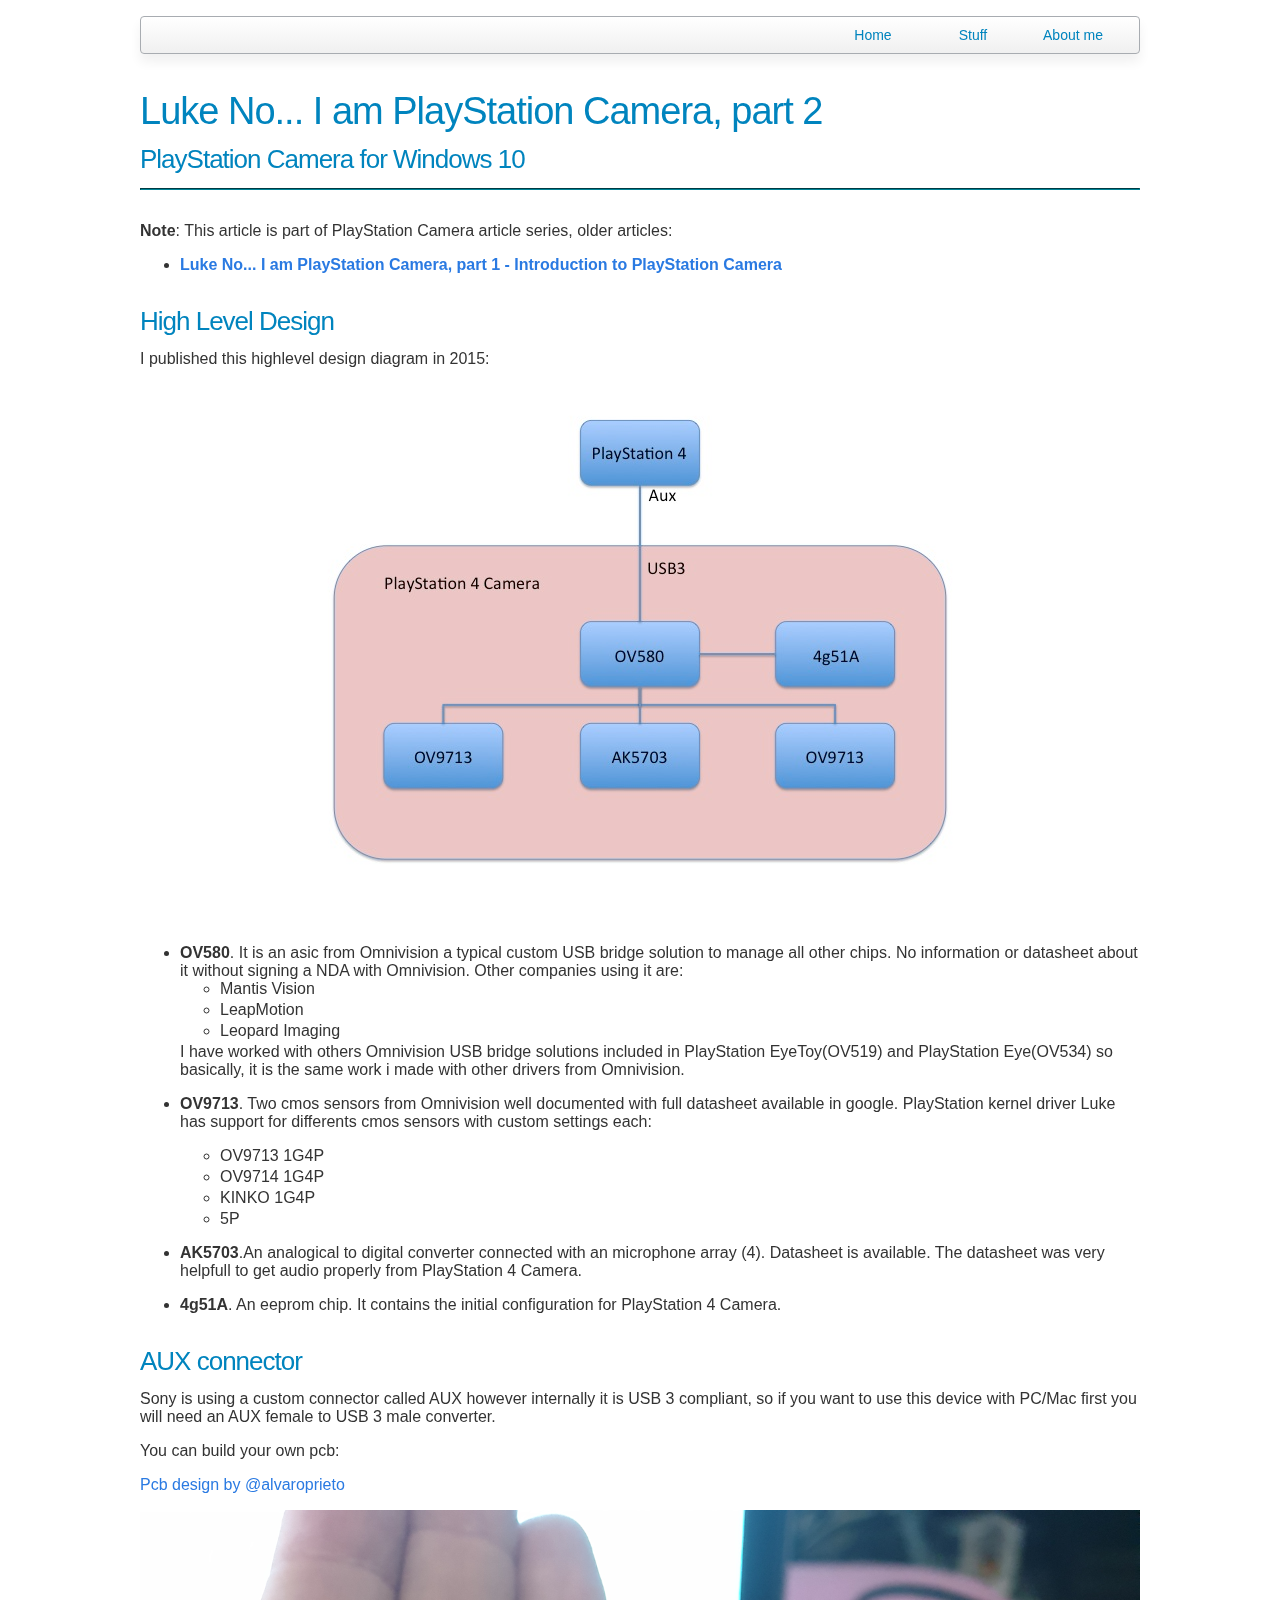
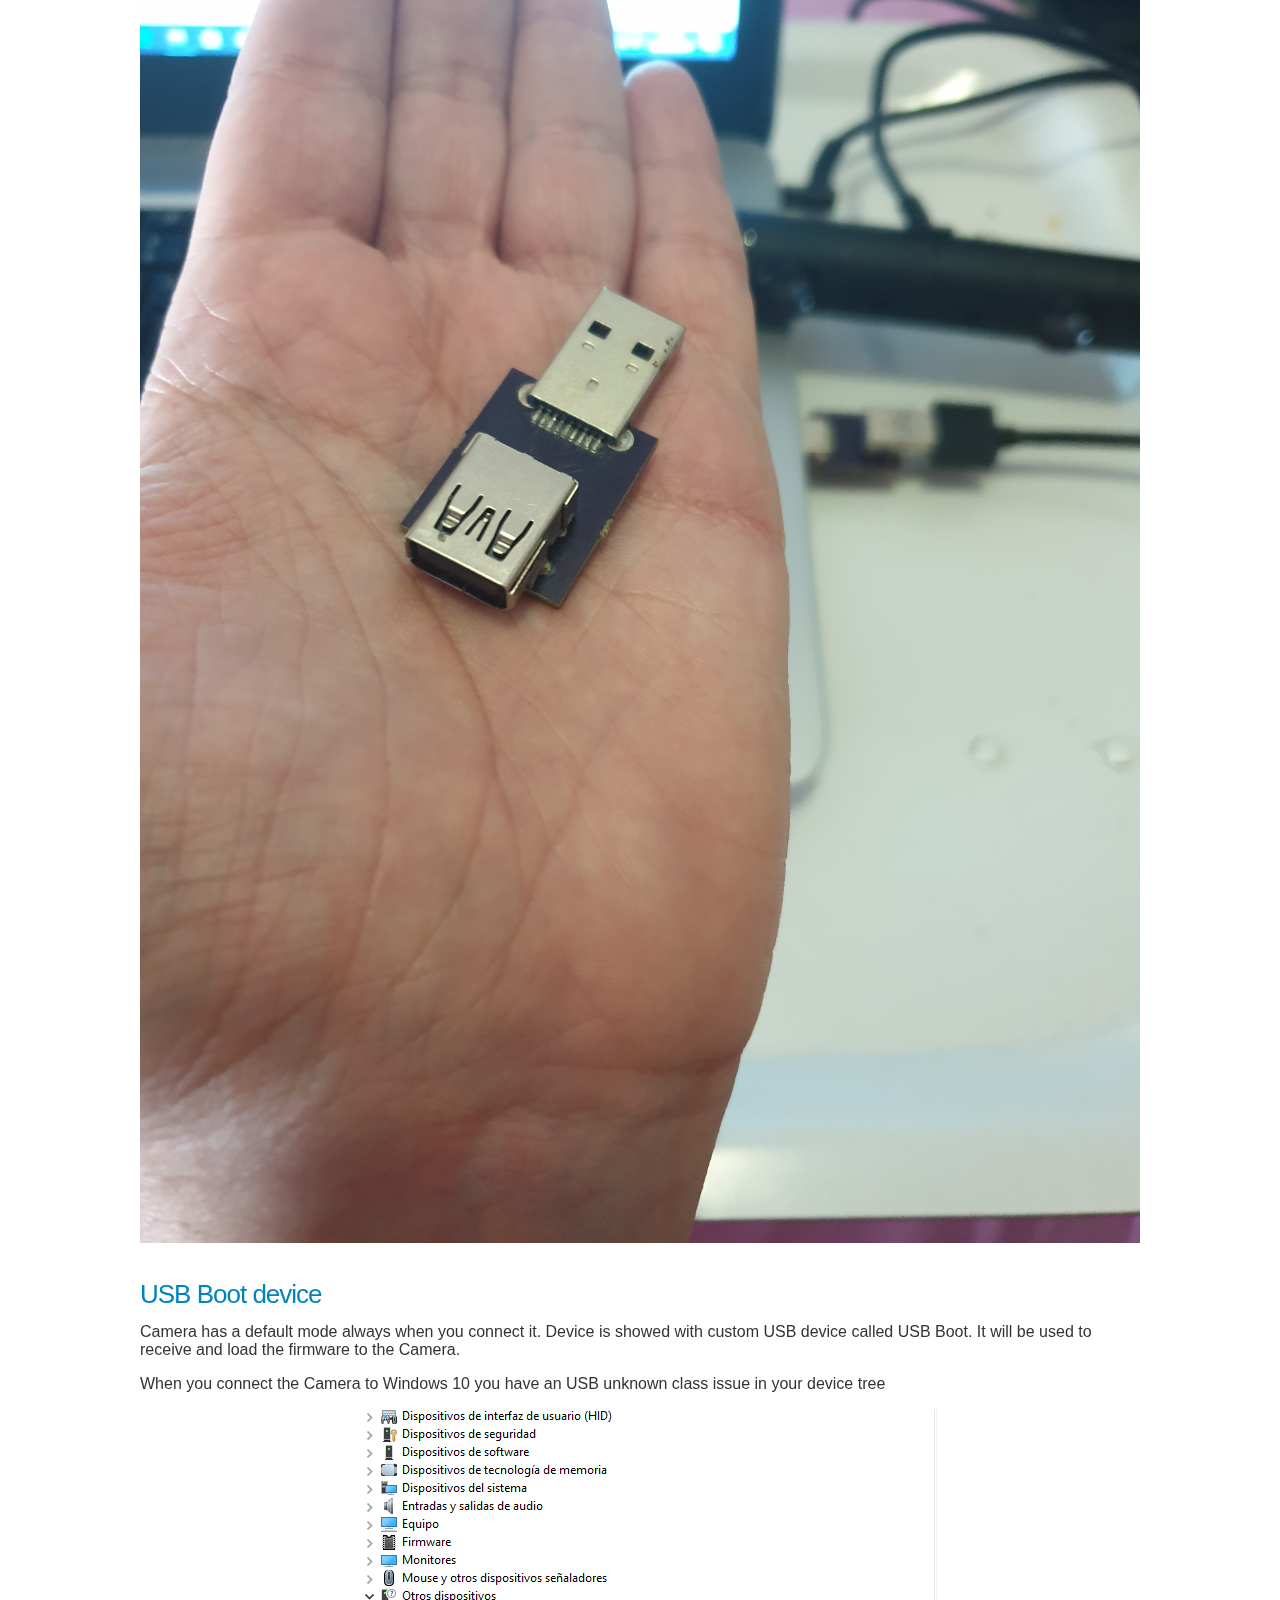
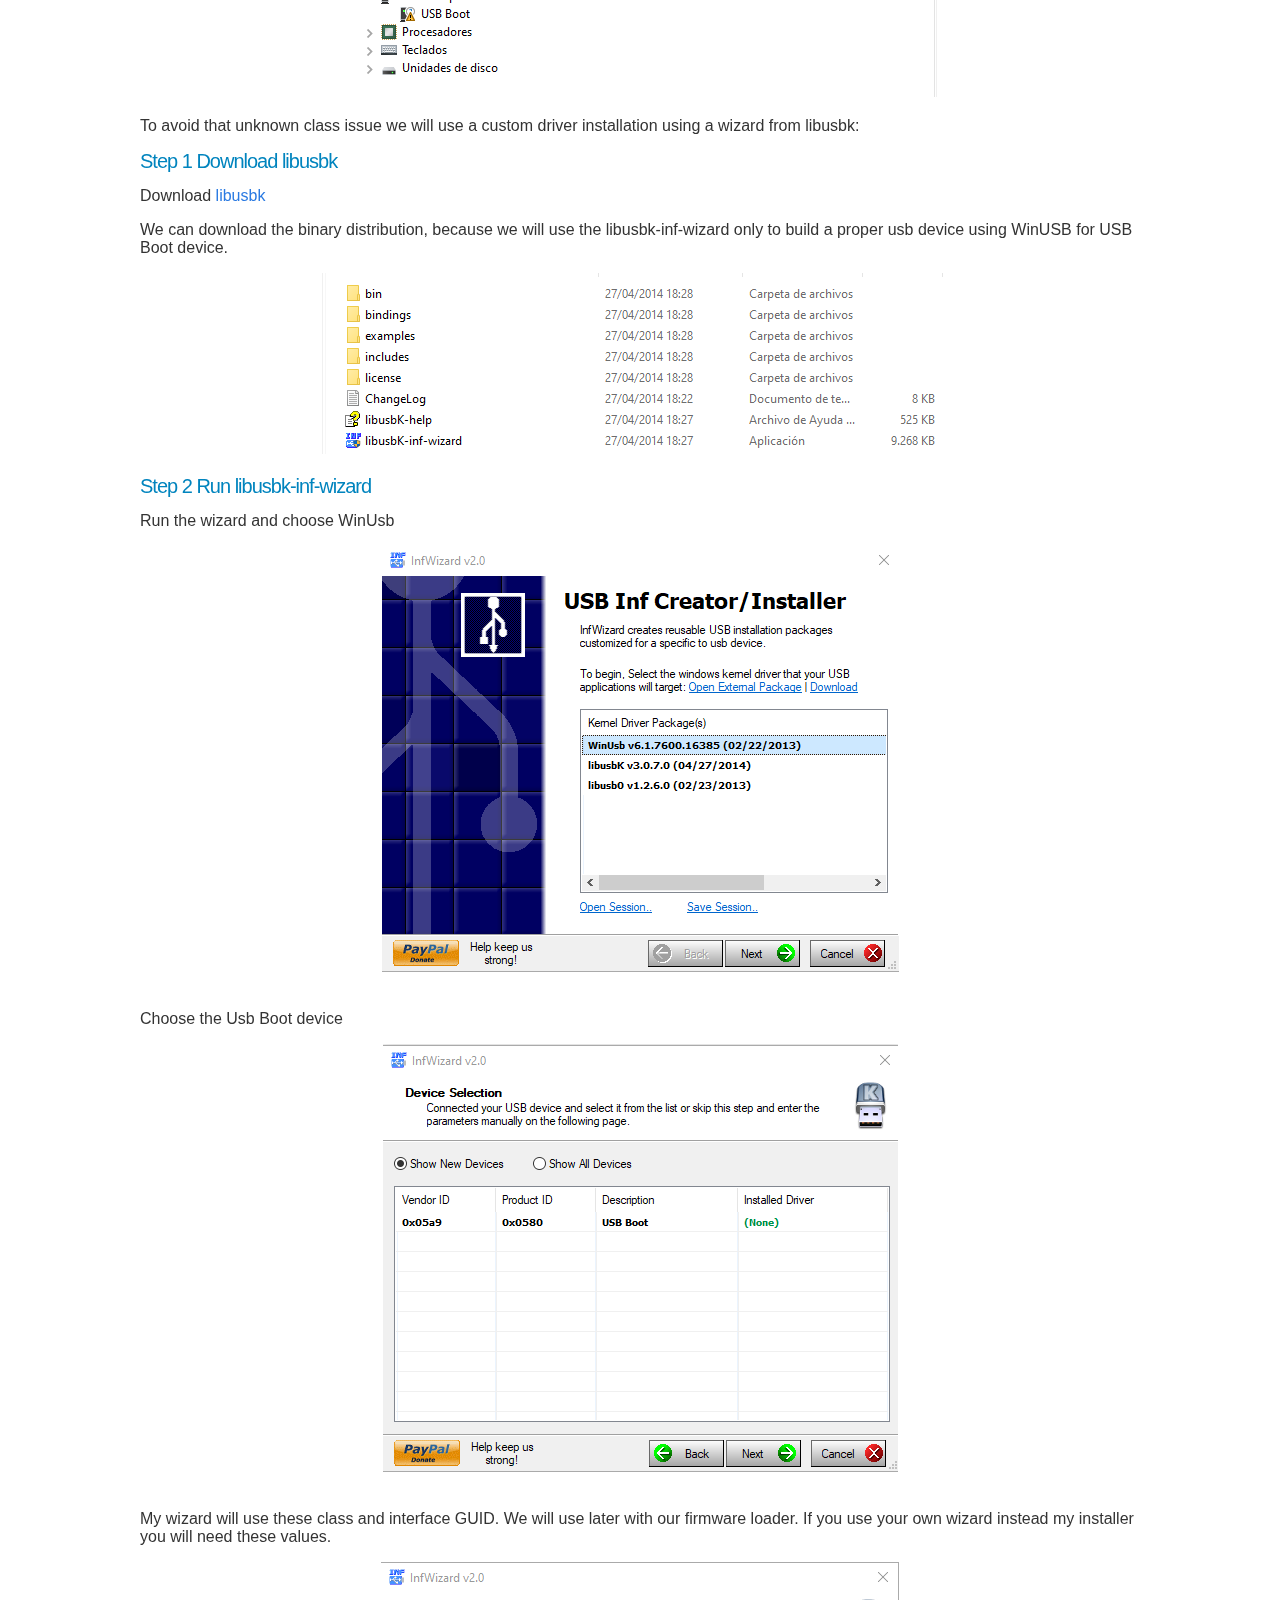
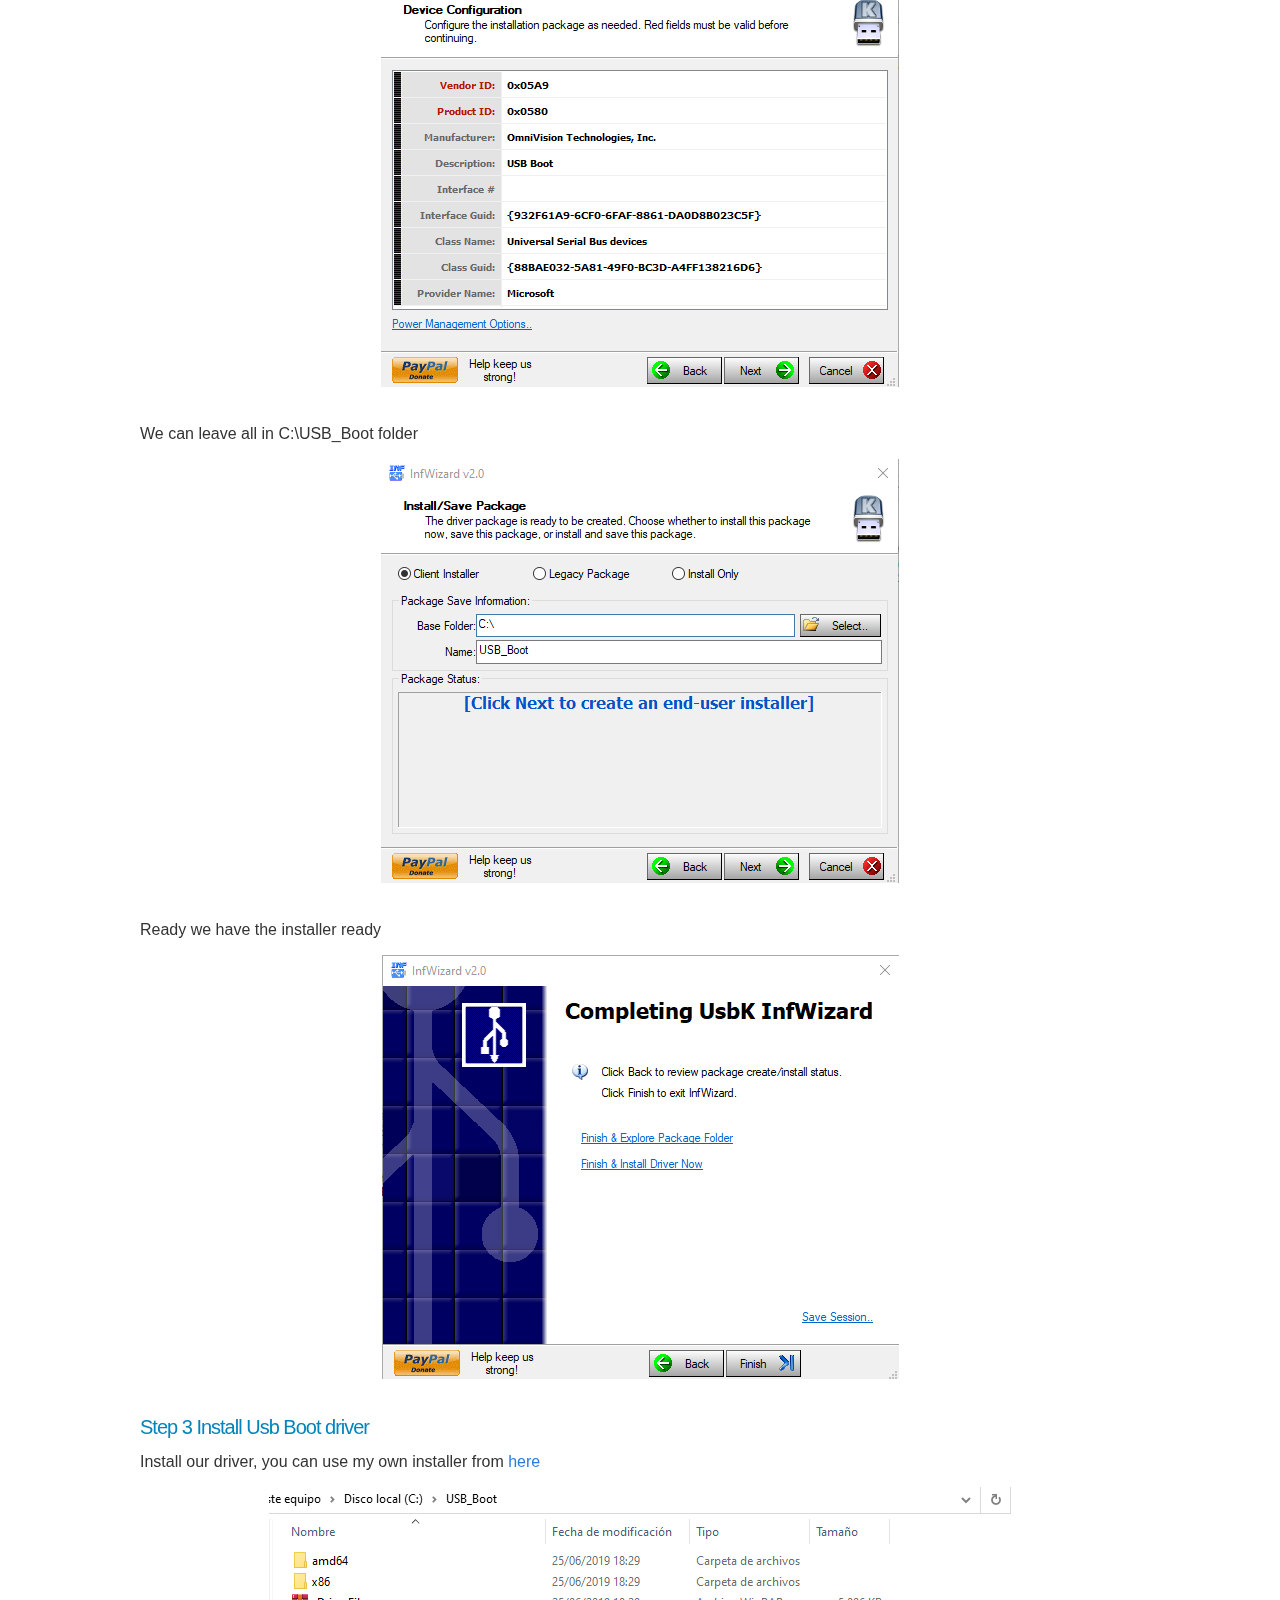
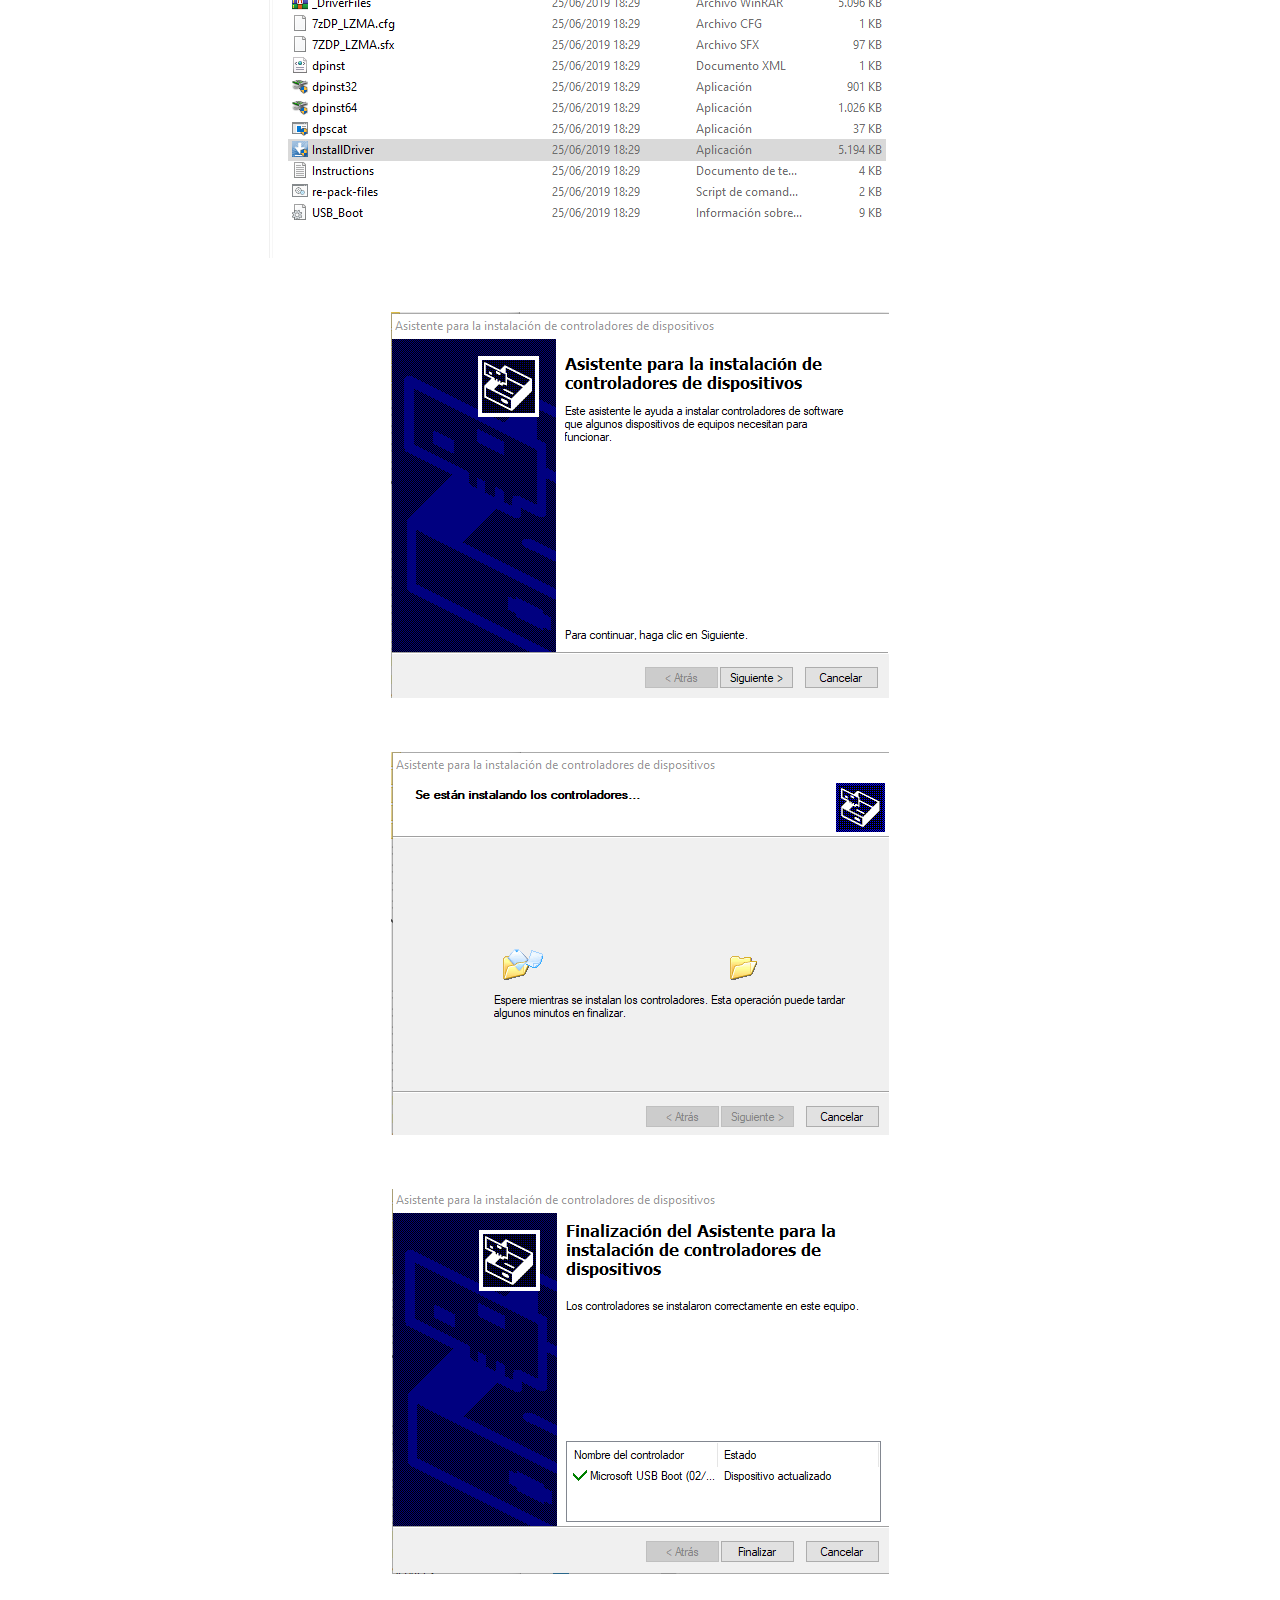
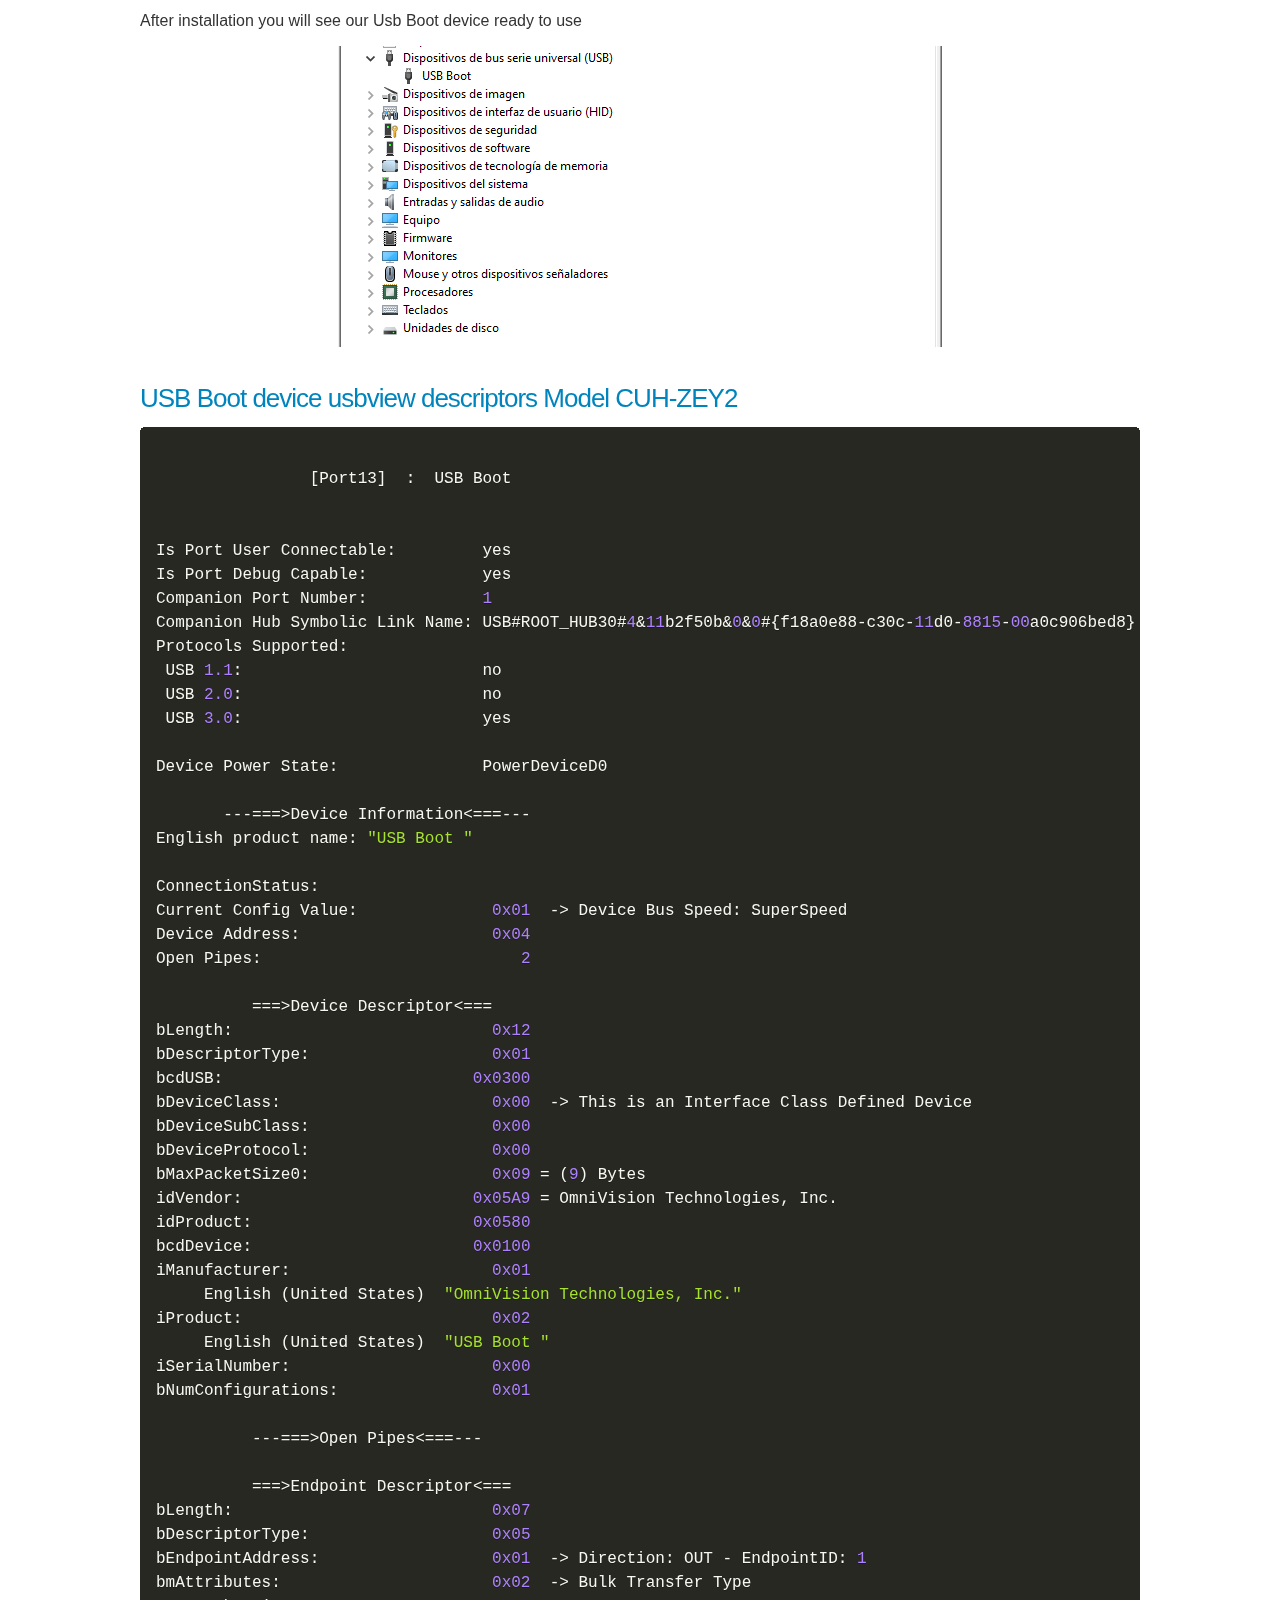
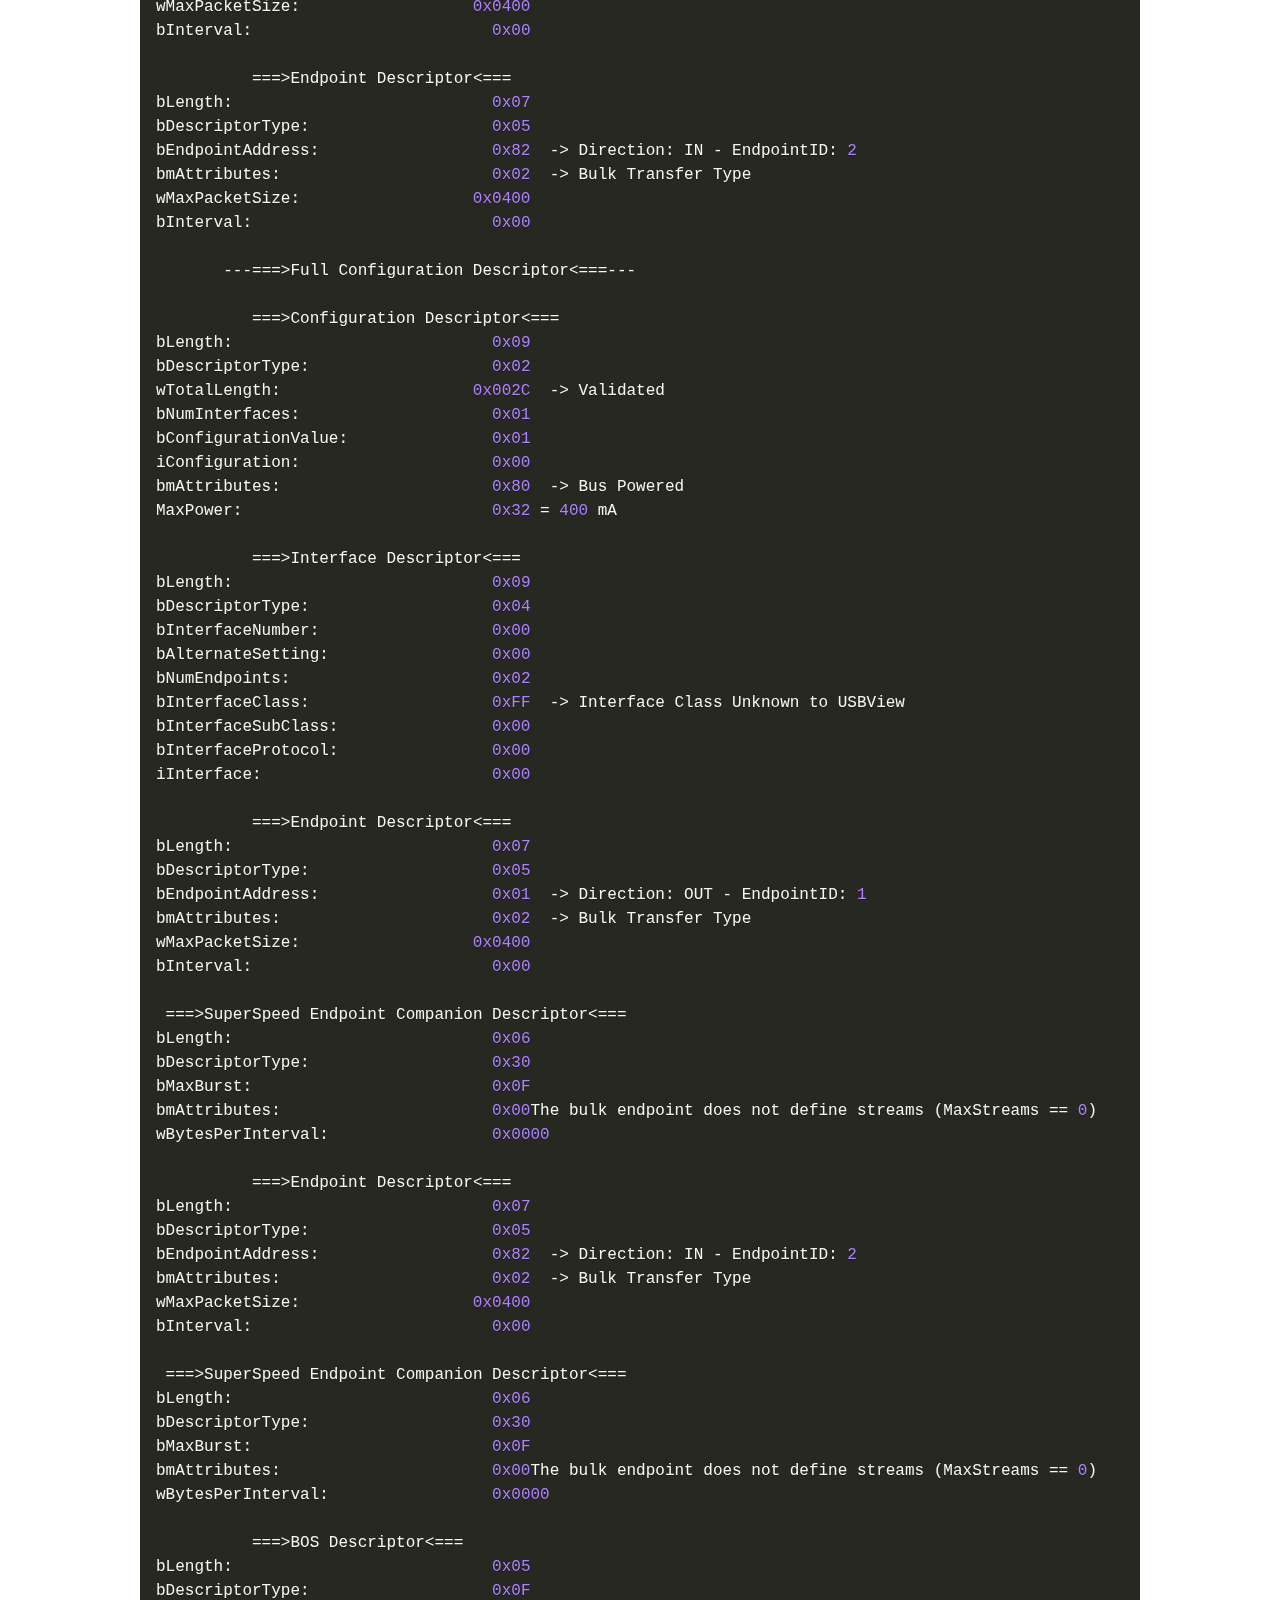
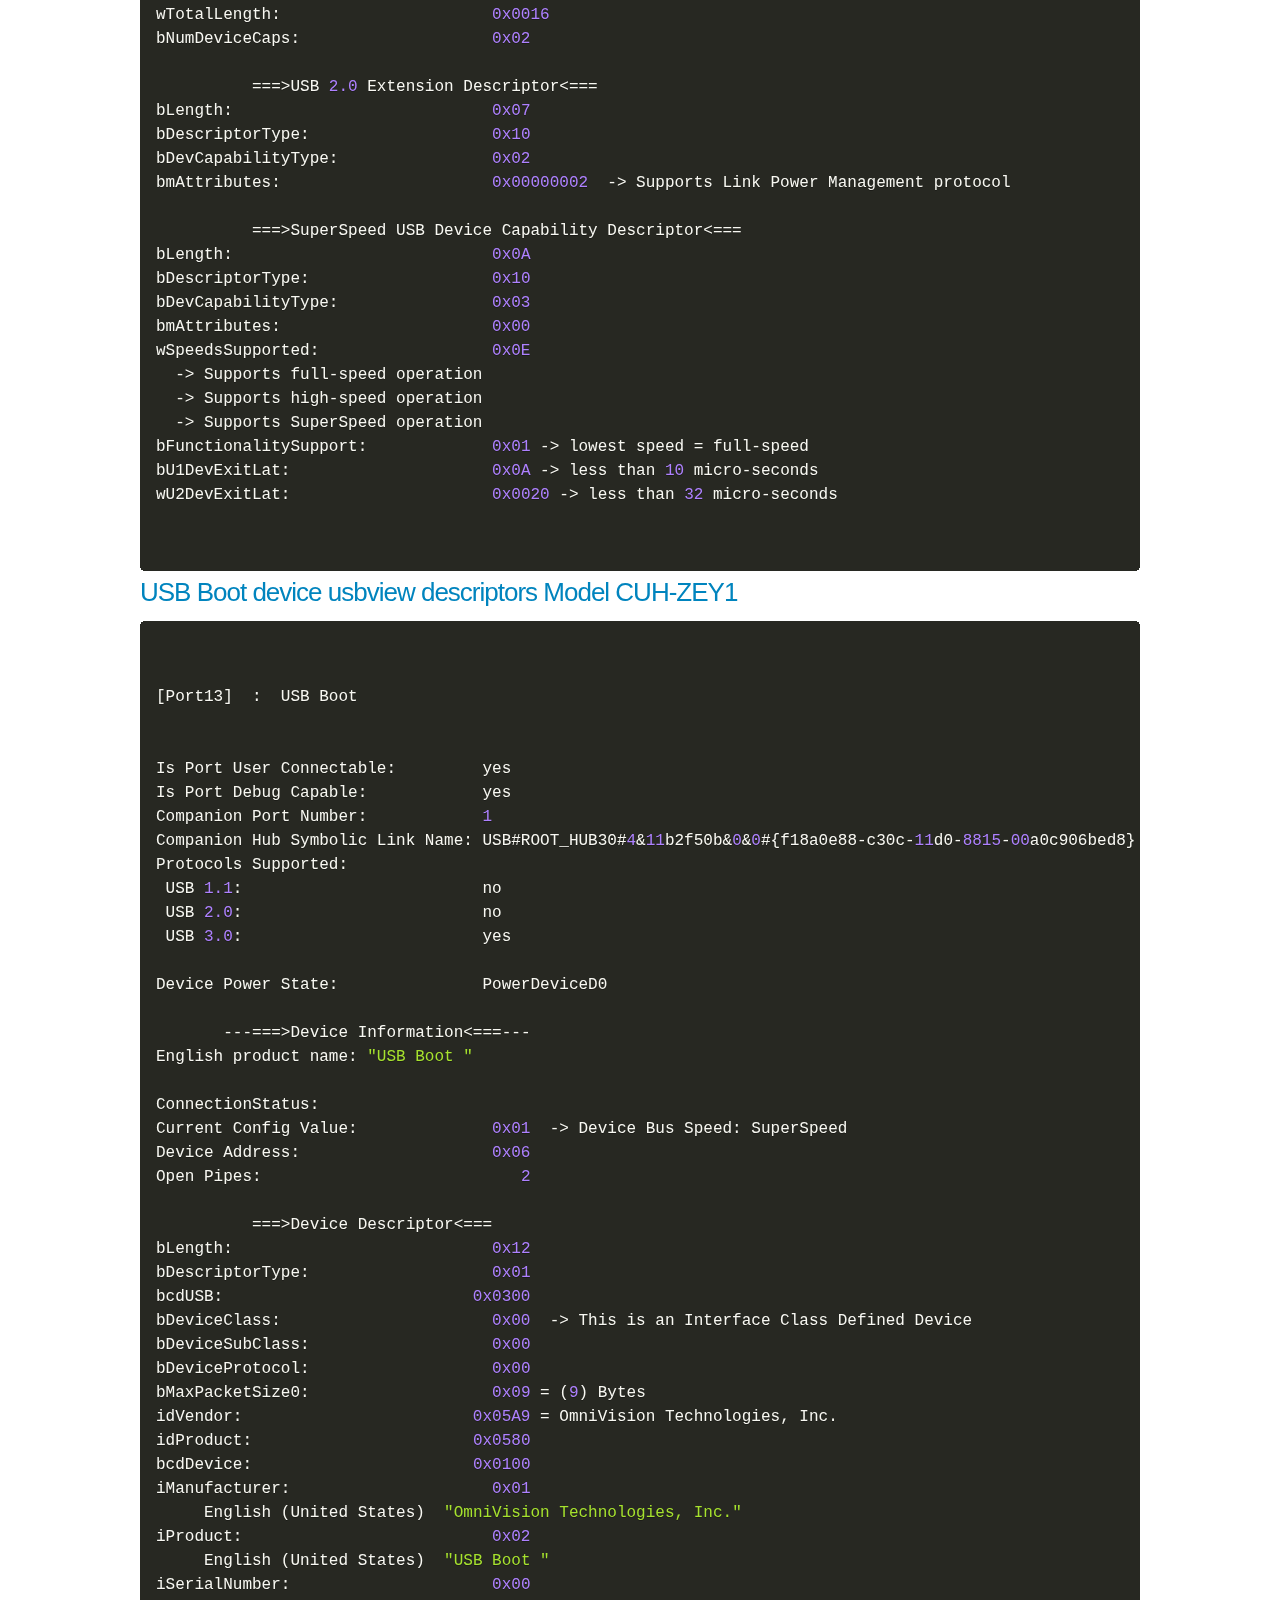
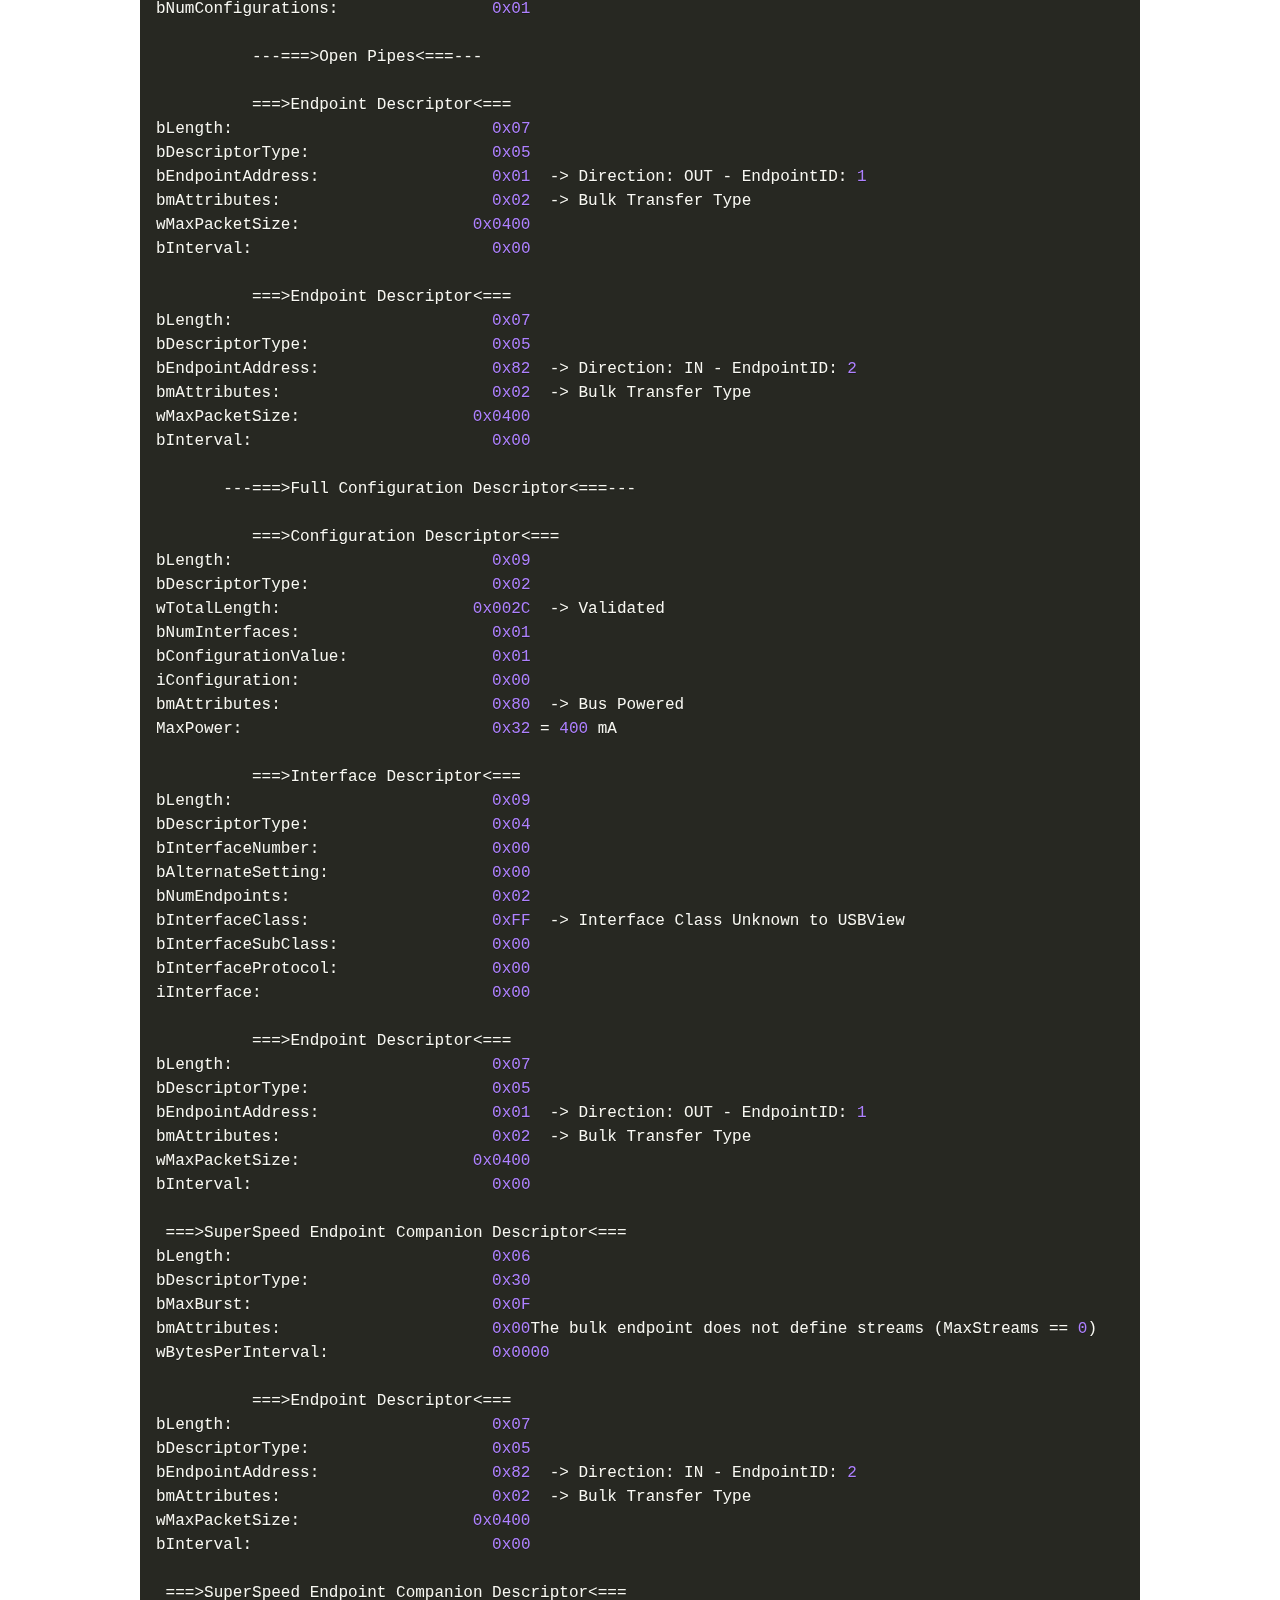
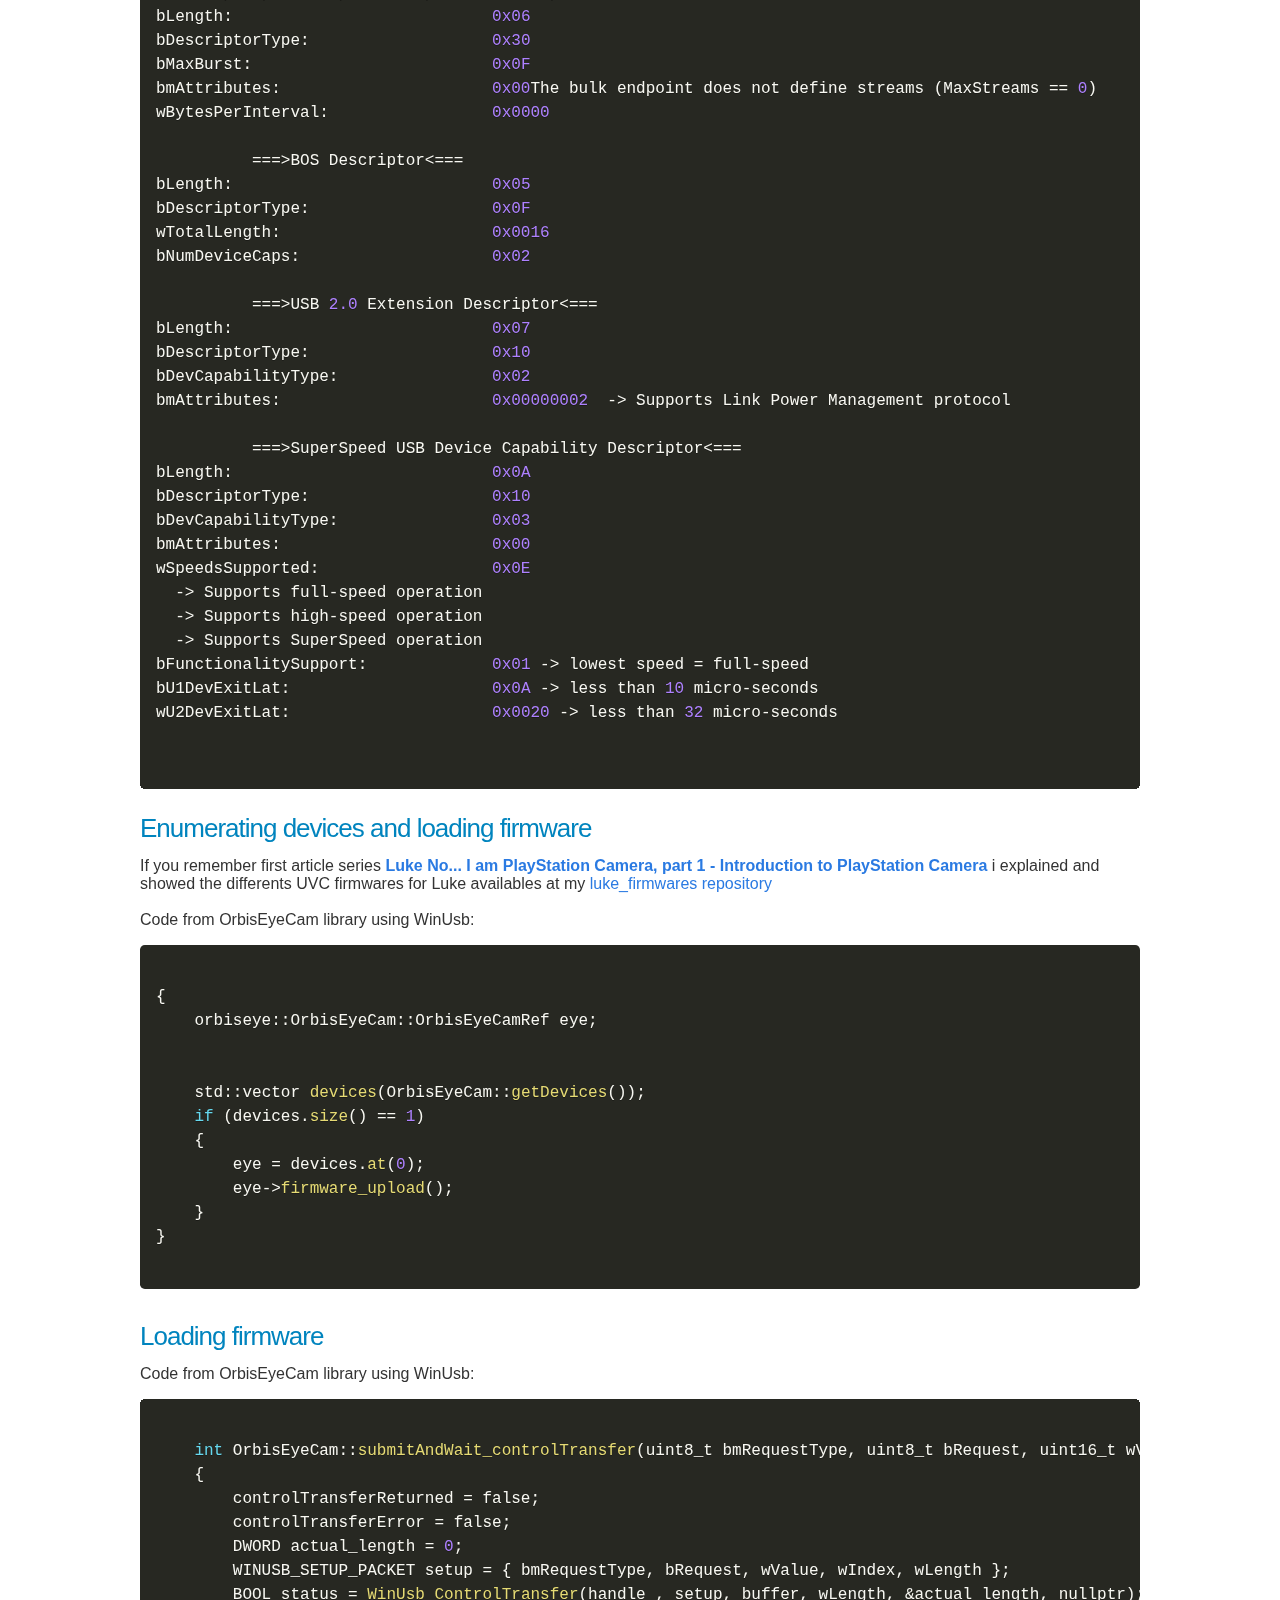
<file: luke2.html>
﻿<!DOCTYPE html>
<html lang="en">
	<head>
		<meta http-equiv="Content-Type" content="text/html; charset=UTF-8">
		<meta charset="UTF-8">
		<meta name="viewport" content="width=device-width, minimum-scale=1.0, maximum-scale=1.0">
		<link rel="stylesheet" type="text/css" href="css/core.css" />
		<link rel="stylesheet" type="text/css" href="css/prism.css" />
		<title>Luke No... I am PlayStation Camera, part 2- PlayStation Camera for Windows 10</title>
	</head>
	
	<body>
		<div class="page">
			<div class="container">
				<div class="header">
					<a href="about.html" class="header-element">
						About me
					</a>
					
					<a href="stuff.html" class="header-element">
						Stuff
					</a>
					
					<a href="index.html" class="header-element">
						Home
					</a>
				</div>
				
				<h1>Luke No... I am PlayStation Camera, part 2</h1>
				<h2>PlayStation Camera for Windows 10</h2>
				
				<hr>
				
				<p>
					<b>Note</b>: This article is part of PlayStation Camera article series, older articles:
				</p>
				
				<ul>
					<li><b><a href="luke.html">Luke No... I am PlayStation Camera, part 1 - Introduction to PlayStation Camera</a></b></li>
				</ul>
				
				<br>
				
				<h2>High Level Design</h2>
				
				<p>
					I published this highlevel design diagram in 2015: 
				</p>
				<div class="center">
				<img src="assets/highlevel.jpg">
				</div>
				<p> 
					<ul>
						<p><li><b>OV580</b>. It is an asic from Omnivision a typical custom USB bridge solution to manage all other chips. No information or datasheet about it without signing a NDA with Omnivision. Other companies using it are:
						<ul>
							<li>Mantis Vision</li>
							<li>LeapMotion</li>
							<li>Leopard Imaging</li>
						</ul>

						I have worked with others Omnivision USB bridge solutions included in PlayStation EyeToy(OV519) and PlayStation Eye(OV534) so basically, it is the same work i made with other drivers from Omnivision.

						</li>
						</p>

						<p><li><b>OV9713</b>. Two cmos sensors from Omnivision well documented with full datasheet available in google.
							PlayStation kernel driver Luke has support for differents cmos sensors with custom settings each:
							<p><ul>
								<li>OV9713 1G4P</li>
								<li>OV9714 1G4P</li>
								<li>KINKO 1G4P</li>
								<li>5P</li>
							</ul></p>
						</li>
						</p>
						<p><li><b>AK5703</b>.An analogical to digital converter connected with an microphone array (4). Datasheet is available.  The datasheet was very helpfull to get audio properly from PlayStation 4 Camera.
						</li>
						</p>
						<p><li><b>4g51A</b>. An eeprom chip. It contains the initial configuration for PlayStation 4 Camera.
						</li>
						</p>
					</ul>

				</p>
				<br>

				
				<h2>AUX connector</h2>
				<p>
					Sony is using a custom connector called AUX however internally it is USB 3 compliant, so if you want to use this device with PC/Mac first you will need an AUX female to USB 3 male converter. 

					<p>You can build your own pcb:
					<p>
					<a href="https://oshpark.com/shared_projects/0PjWmdWL">Pcb design by @alvaroprieto</a>
					</p>
						<div class="center">
						<img src="assets/auxfemale2usb3male.jpg">
					</div>

					</p>

					
			
				</p>
				<br>
				
				<h2>USB Boot device</h2>
				
				<p>
					Camera has a default mode always when you connect it. Device is showed with custom USB device called USB Boot. It will be used to receive and load the firmware to the Camera.
				</p>
				<p>
					When you connect the Camera to Windows 10 you have an USB unknown class issue in your device tree

					<p>
					<div class="center">
						<img src="assets/usbboot_default.png">
					</div>
					</p>
				</p>

				<p>
				
					To avoid that unknown class issue we will use a custom driver installation using a wizard from libusbk:
				</p> 
				
				<h3>Step 1 Download libusbk</h3>

				<p> Download <a href="https://sourceforge.net/projects/libusbk/files/libusbK-release/3.0.7.0/">libusbk</a>

				<p> We can download the binary distribution, because we will use the libusbk-inf-wizard only to build a proper usb device using WinUSB for USB Boot device.

				<div class="center">
				<img src="assets/libusbK-inf-wizard.png">
				</div>
				<br>
				<h3>Step 2 Run libusbk-inf-wizard</h3>

				<p>
					Run the wizard and choose WinUsb
					<div class="center">
						<img src="assets/libusbK-inf-wizard_1.png">
					</div>
				</p>
				<br>

				<p>
					Choose the Usb Boot device
					<div class="center">
						<img src="assets/libusbK-inf-wizard_2.png">
					</div>
				</p>
				<br>

				<p>
					My wizard will use these class and interface GUID. We will use later with our firmware loader. If you use your own wizard instead my installer you will need these values.
					<div class="center">
						<img src="assets/libusbK-inf-wizard_3.png">
					</div>
				</p>
				<br>

				<p>
					We can leave all in C:\USB_Boot folder
					<div class="center">
						<img src="assets/libusbK-inf-wizard_4.png">
					</div>
				</p>
				<br>


				<p>
					Ready we have the installer ready
					<div class="center">
						<img src="assets/libusbK-inf-wizard_5.png">
					</div>
				</p>
				<br>


				
				<h3>Step 3 Install Usb Boot driver</h3>
				<p>
					Install our driver, you can use my own installer from <a href="https://github.com/psxdev/OrbisEyeCam">here</a>
					<div class="center">
						<img src="assets/libusbK-inf-wizard_6.png">
					</div>
				</p>
				<br>
				<p>
					<div class="center">
						<img src="assets/libusbK-inf-wizard_7.png">
					</div>
				</p>
				<br>

				<p>
					<div class="center">
						<img src="assets/libusbK-inf-wizard_8.png">
					</div>
				</p>
				<br>

				<p>
					<div class="center">
						<img src="assets/libusbK-inf-wizard_9.png">
					</div>
				</p>
				<br>

				

				<p>
					After installation you will see our Usb Boot device ready to use
					<div class="center">
						<img src="assets/usbboot_after.png">
					</div>
				</p>
				<br>
				
				
				
				<h2>USB Boot device usbview descriptors Model CUH-ZEY2</h2>
				<pre><code class="language-c">
				[Port13]  :  USB Boot


Is Port User Connectable:         yes
Is Port Debug Capable:            yes
Companion Port Number:            1
Companion Hub Symbolic Link Name: USB#ROOT_HUB30#4&11b2f50b&0&0#{f18a0e88-c30c-11d0-8815-00a0c906bed8}
Protocols Supported:
 USB 1.1:                         no
 USB 2.0:                         no
 USB 3.0:                         yes

Device Power State:               PowerDeviceD0

       ---===>Device Information<===---
English product name: "USB Boot "

ConnectionStatus:                  
Current Config Value:              0x01  -> Device Bus Speed: SuperSpeed
Device Address:                    0x04
Open Pipes:                           2

          ===>Device Descriptor<===
bLength:                           0x12
bDescriptorType:                   0x01
bcdUSB:                          0x0300
bDeviceClass:                      0x00  -> This is an Interface Class Defined Device
bDeviceSubClass:                   0x00
bDeviceProtocol:                   0x00
bMaxPacketSize0:                   0x09 = (9) Bytes
idVendor:                        0x05A9 = OmniVision Technologies, Inc.
idProduct:                       0x0580
bcdDevice:                       0x0100
iManufacturer:                     0x01
     English (United States)  "OmniVision Technologies, Inc."
iProduct:                          0x02
     English (United States)  "USB Boot "
iSerialNumber:                     0x00
bNumConfigurations:                0x01

          ---===>Open Pipes<===---

          ===>Endpoint Descriptor<===
bLength:                           0x07
bDescriptorType:                   0x05
bEndpointAddress:                  0x01  -> Direction: OUT - EndpointID: 1
bmAttributes:                      0x02  -> Bulk Transfer Type
wMaxPacketSize:                  0x0400
bInterval:                         0x00

          ===>Endpoint Descriptor<===
bLength:                           0x07
bDescriptorType:                   0x05
bEndpointAddress:                  0x82  -> Direction: IN - EndpointID: 2
bmAttributes:                      0x02  -> Bulk Transfer Type
wMaxPacketSize:                  0x0400
bInterval:                         0x00

       ---===>Full Configuration Descriptor<===---

          ===>Configuration Descriptor<===
bLength:                           0x09
bDescriptorType:                   0x02
wTotalLength:                    0x002C  -> Validated
bNumInterfaces:                    0x01
bConfigurationValue:               0x01
iConfiguration:                    0x00
bmAttributes:                      0x80  -> Bus Powered
MaxPower:                          0x32 = 400 mA

          ===>Interface Descriptor<===
bLength:                           0x09
bDescriptorType:                   0x04
bInterfaceNumber:                  0x00
bAlternateSetting:                 0x00
bNumEndpoints:                     0x02
bInterfaceClass:                   0xFF  -> Interface Class Unknown to USBView
bInterfaceSubClass:                0x00
bInterfaceProtocol:                0x00
iInterface:                        0x00

          ===>Endpoint Descriptor<===
bLength:                           0x07
bDescriptorType:                   0x05
bEndpointAddress:                  0x01  -> Direction: OUT - EndpointID: 1
bmAttributes:                      0x02  -> Bulk Transfer Type
wMaxPacketSize:                  0x0400
bInterval:                         0x00

 ===>SuperSpeed Endpoint Companion Descriptor<===
bLength:                           0x06
bDescriptorType:                   0x30
bMaxBurst:                         0x0F
bmAttributes:                      0x00The bulk endpoint does not define streams (MaxStreams == 0)
wBytesPerInterval:                 0x0000

          ===>Endpoint Descriptor<===
bLength:                           0x07
bDescriptorType:                   0x05
bEndpointAddress:                  0x82  -> Direction: IN - EndpointID: 2
bmAttributes:                      0x02  -> Bulk Transfer Type
wMaxPacketSize:                  0x0400
bInterval:                         0x00

 ===>SuperSpeed Endpoint Companion Descriptor<===
bLength:                           0x06
bDescriptorType:                   0x30
bMaxBurst:                         0x0F
bmAttributes:                      0x00The bulk endpoint does not define streams (MaxStreams == 0)
wBytesPerInterval:                 0x0000

          ===>BOS Descriptor<===
bLength:                           0x05
bDescriptorType:                   0x0F
wTotalLength:                      0x0016
bNumDeviceCaps:                    0x02

          ===>USB 2.0 Extension Descriptor<===
bLength:                           0x07
bDescriptorType:                   0x10
bDevCapabilityType:                0x02
bmAttributes:                      0x00000002  -> Supports Link Power Management protocol

          ===>SuperSpeed USB Device Capability Descriptor<===
bLength:                           0x0A
bDescriptorType:                   0x10
bDevCapabilityType:                0x03
bmAttributes:                      0x00
wSpeedsSupported:                  0x0E
  -> Supports full-speed operation
  -> Supports high-speed operation
  -> Supports SuperSpeed operation
bFunctionalitySupport:             0x01 -> lowest speed = full-speed
bU1DevExitLat:                     0x0A -> less than 10 micro-seconds
wU2DevExitLat:                     0x0020 -> less than 32 micro-seconds

				</code></pre>


				<h2>USB Boot device usbview descriptors Model CUH-ZEY1</h2>
				
				<pre><code class="language-c">

[Port13]  :  USB Boot


Is Port User Connectable:         yes
Is Port Debug Capable:            yes
Companion Port Number:            1
Companion Hub Symbolic Link Name: USB#ROOT_HUB30#4&11b2f50b&0&0#{f18a0e88-c30c-11d0-8815-00a0c906bed8}
Protocols Supported:
 USB 1.1:                         no
 USB 2.0:                         no
 USB 3.0:                         yes

Device Power State:               PowerDeviceD0

       ---===>Device Information<===---
English product name: "USB Boot "

ConnectionStatus:                  
Current Config Value:              0x01  -> Device Bus Speed: SuperSpeed
Device Address:                    0x06
Open Pipes:                           2

          ===>Device Descriptor<===
bLength:                           0x12
bDescriptorType:                   0x01
bcdUSB:                          0x0300
bDeviceClass:                      0x00  -> This is an Interface Class Defined Device
bDeviceSubClass:                   0x00
bDeviceProtocol:                   0x00
bMaxPacketSize0:                   0x09 = (9) Bytes
idVendor:                        0x05A9 = OmniVision Technologies, Inc.
idProduct:                       0x0580
bcdDevice:                       0x0100
iManufacturer:                     0x01
     English (United States)  "OmniVision Technologies, Inc."
iProduct:                          0x02
     English (United States)  "USB Boot "
iSerialNumber:                     0x00
bNumConfigurations:                0x01

          ---===>Open Pipes<===---

          ===>Endpoint Descriptor<===
bLength:                           0x07
bDescriptorType:                   0x05
bEndpointAddress:                  0x01  -> Direction: OUT - EndpointID: 1
bmAttributes:                      0x02  -> Bulk Transfer Type
wMaxPacketSize:                  0x0400
bInterval:                         0x00

          ===>Endpoint Descriptor<===
bLength:                           0x07
bDescriptorType:                   0x05
bEndpointAddress:                  0x82  -> Direction: IN - EndpointID: 2
bmAttributes:                      0x02  -> Bulk Transfer Type
wMaxPacketSize:                  0x0400
bInterval:                         0x00

       ---===>Full Configuration Descriptor<===---

          ===>Configuration Descriptor<===
bLength:                           0x09
bDescriptorType:                   0x02
wTotalLength:                    0x002C  -> Validated
bNumInterfaces:                    0x01
bConfigurationValue:               0x01
iConfiguration:                    0x00
bmAttributes:                      0x80  -> Bus Powered
MaxPower:                          0x32 = 400 mA

          ===>Interface Descriptor<===
bLength:                           0x09
bDescriptorType:                   0x04
bInterfaceNumber:                  0x00
bAlternateSetting:                 0x00
bNumEndpoints:                     0x02
bInterfaceClass:                   0xFF  -> Interface Class Unknown to USBView
bInterfaceSubClass:                0x00
bInterfaceProtocol:                0x00
iInterface:                        0x00

          ===>Endpoint Descriptor<===
bLength:                           0x07
bDescriptorType:                   0x05
bEndpointAddress:                  0x01  -> Direction: OUT - EndpointID: 1
bmAttributes:                      0x02  -> Bulk Transfer Type
wMaxPacketSize:                  0x0400
bInterval:                         0x00

 ===>SuperSpeed Endpoint Companion Descriptor<===
bLength:                           0x06
bDescriptorType:                   0x30
bMaxBurst:                         0x0F
bmAttributes:                      0x00The bulk endpoint does not define streams (MaxStreams == 0)
wBytesPerInterval:                 0x0000

          ===>Endpoint Descriptor<===
bLength:                           0x07
bDescriptorType:                   0x05
bEndpointAddress:                  0x82  -> Direction: IN - EndpointID: 2
bmAttributes:                      0x02  -> Bulk Transfer Type
wMaxPacketSize:                  0x0400
bInterval:                         0x00

 ===>SuperSpeed Endpoint Companion Descriptor<===
bLength:                           0x06
bDescriptorType:                   0x30
bMaxBurst:                         0x0F
bmAttributes:                      0x00The bulk endpoint does not define streams (MaxStreams == 0)
wBytesPerInterval:                 0x0000

          ===>BOS Descriptor<===
bLength:                           0x05
bDescriptorType:                   0x0F
wTotalLength:                      0x0016
bNumDeviceCaps:                    0x02

          ===>USB 2.0 Extension Descriptor<===
bLength:                           0x07
bDescriptorType:                   0x10
bDevCapabilityType:                0x02
bmAttributes:                      0x00000002  -> Supports Link Power Management protocol

          ===>SuperSpeed USB Device Capability Descriptor<===
bLength:                           0x0A
bDescriptorType:                   0x10
bDevCapabilityType:                0x03
bmAttributes:                      0x00
wSpeedsSupported:                  0x0E
  -> Supports full-speed operation
  -> Supports high-speed operation
  -> Supports SuperSpeed operation
bFunctionalitySupport:             0x01 -> lowest speed = full-speed
bU1DevExitLat:                     0x0A -> less than 10 micro-seconds
wU2DevExitLat:                     0x0020 -> less than 32 micro-seconds

				</code></pre>
				<br>
				<h2>Enumerating devices and loading firmware</h2>
				If you remember first article series <b><a href="luke.html">Luke No... I am PlayStation Camera, part 1 - Introduction to PlayStation Camera</a></b> i explained and showed the differents UVC firmwares for Luke availables at my <a href="https://github.com/psxdev/luke_firmwares">luke_firmwares repository</a> 

				<br>
				<br>
				
				<p>Code from OrbisEyeCam library using WinUsb:
				<br>
				<pre><code class="language-c">
{
	orbiseye::OrbisEyeCam::OrbisEyeCamRef eye;


	std::vector<OrbisEyeCam::OrbisEyeCamRef> devices(OrbisEyeCam::getDevices());
	if (devices.size() == 1)
	{
		eye = devices.at(0);
		eye->firmware_upload();
	}
}
				</code></pre>
				</p>
				
				<br>
				
				<h2>Loading firmware</h2>
				<p>Code from OrbisEyeCam library using WinUsb:
				<br>
				<pre><code class="language-c">
	int OrbisEyeCam::submitAndWait_controlTransfer(uint8_t bmRequestType, uint8_t bRequest, uint16_t wValue, uint16_t wIndex, uint16_t wLength, uint8_t* buffer)
	{
		controlTransferReturned = false;
		controlTransferError = false;
		DWORD actual_length = 0;
		WINUSB_SETUP_PACKET setup = { bmRequestType, bRequest, wValue, wIndex, wLength };
		BOOL status = WinUsb_ControlTransfer(handle_, setup, buffer, wLength, &actual_length, nullptr);

		if (!status)
		{
			debug("Control transfer error: %s\n", controlTransferStatus(GetLastError()));
			controlTransferError = true;
		}
		if (wLength != actual_length)
		{
			debug("phase 2 read failed received %d bytes instead of %d\n", actual_length, wLength);
			controlTransferError = true;
		}
		controlTransferReturned = true;
		return actual_length;
	}

	/*
	 * Submit a control transfer to the usb system and continue with the program flow, i.e.
	 * do not wait until the packet has been processed.
	 */
	void OrbisEyeCam::submit_controlTransfer(uint8_t bmRequestType, uint8_t bRequest, uint16_t wValue, uint16_t wIndex, uint16_t wLength, uint8_t* buffer)
	{
		WINUSB_SETUP_PACKET setup = { bmRequestType, bRequest, wValue, wIndex, wLength };
		WinUsb_ControlTransfer(handle_, setup, buffer, wLength, nullptr, &control_transfer);
	}

	void OrbisEyeCam::firmware_upload()
	{
		if (!firmwareisloaded)
		{
			if (!WinUsb_Initialize(device_, &handle_))
			{
				std::cout << "ov580 Camera boot mode not found..." << std::endl;
				exit(0);
			}
			//cout <<"ov580 Camera boot mode found..." << endl;

			std::cout << "Uploading firmware to ov580 camera..." << std::endl;

			uint8_t chunk[CHUNK_SIZE];

			std::ifstream firmware(firmware_path.c_str(), std::ios::in | std::ios::binary | std::ios::ate);

			if (firmware.is_open())
			{
				uint32_t length = (uint32_t)firmware.tellg();
				firmware.seekg(0, std::ios::beg);

				uint16_t index = 0x14;
				uint16_t value = 0;

				for (uint32_t pos = 0; pos < length; pos += CHUNK_SIZE)
				{
					uint16_t size = (CHUNK_SIZE > (length - pos) ? (uint16_t)(length - pos) : CHUNK_SIZE);
					firmware.read((char*)chunk, size);
					submitAndWait_controlTransfer(0x40, 0x0, value, index, size, chunk);
					if (((uint32_t)value + size) > 0xFFFF) index += 1;

					value += size;
				}
				firmware.close();

				chunk[0] = 0x5b;
				submitAndWait_controlTransfer(0x40, 0x0, 0x2200, 0x8018, 1, chunk);

				std::cout << "Firmware uploaded..." << std::endl;
			}
			else
			{
				std::cout << "Unable to open firmware.bin!" << std::endl;
			}
			exit(0);
		}
		else
		{
			std::cout << "Firmware already loaded..." << std::endl;
		}
	}
				</code></pre>
				</p>
				
				<br>
				<h2>Usb Camera-OV580 device</h2>

				<p>
					After loading firmware a new USB device UVC compliant will be available in your device tree

					<p>
					<div class="center">
						<img src="assets/deviceafter.png">
					</div>
					</p>
				</p>
				<br>
				<h2>Usb Camera-OV580 usbview device descriptors Model CUH-ZEY2</h2>
				
				<br>
				<pre><code class="language-c">

[Port13]  :  Dispositivo compuesto USB


Is Port User Connectable:         yes
Is Port Debug Capable:            yes
Companion Port Number:            1
Companion Hub Symbolic Link Name: USB#ROOT_HUB30#4&11b2f50b&0&0#{f18a0e88-c30c-11d0-8815-00a0c906bed8}
Protocols Supported:
 USB 1.1:                         no
 USB 2.0:                         no
 USB 3.0:                         yes

Device Power State:               PowerDeviceD3

       ---===>Device Information<===---
String Descriptor for index 2 not available while device is in low power state.

ConnectionStatus:                  
Current Config Value:              0x01  -> Device Bus Speed: SuperSpeed
Device Address:                    0x0A
Open Pipes:                           0
*!*ERROR:  No open pipes!

          ===>Device Descriptor<===
bLength:                           0x12
bDescriptorType:                   0x01
bcdUSB:                          0x0300
bDeviceClass:                      0xEF  -> This is a Multi-interface Function Code Device
bDeviceSubClass:                   0x02  -> This is the Common Class Sub Class
bDeviceProtocol:                   0x01  -> This is the Interface Association Descriptor protocol
bMaxPacketSize0:                   0x09 = (9) Bytes
idVendor:                        0x05A9 = OmniVision Technologies, Inc.
idProduct:                       0x058B
bcdDevice:                       0x0100
iManufacturer:                     0x01
String Descriptor for index 1 not available while device is in low power state.
iProduct:                          0x02
String Descriptor for index 2 not available while device is in low power state.
iSerialNumber:                     0x00
bNumConfigurations:                0x01

       ---===>Full Configuration Descriptor<===---

          ===>Configuration Descriptor<===
bLength:                           0x09
bDescriptorType:                   0x02
wTotalLength:                    0x0137  -> Validated
bNumInterfaces:                    0x02
bConfigurationValue:               0x01
iConfiguration:                    0x00
bmAttributes:                      0x80  -> Bus Powered
MaxPower:                          0x40 = 512 mA

          ===>IAD Descriptor<===
bLength:                           0x08
bDescriptorType:                   0x0B
bFirstInterface:                   0x00
bInterfaceCount:                   0x02
bFunctionClass:                    0x0E  -> Video Interface Class
bFunctionSubClass:                 0x03  -> Video Interface Collection
bFunctionProtocol:                 0x00  -> PC_PROTOCOL_UNDEFINED protocol
iFunction:                         0x02
String Descriptor for index 2 not available while device is in low power state.

          ===>Interface Descriptor<===
bLength:                           0x09
bDescriptorType:                   0x04
bInterfaceNumber:                  0x00
bAlternateSetting:                 0x00
bNumEndpoints:                     0x00
bInterfaceClass:                   0x0E  -> Video Interface Class
bInterfaceSubClass:                0x01  -> Video Control Interface SubClass
bInterfaceProtocol:                0x00
iInterface:                        0x02
String Descriptor for index 2 not available while device is in low power state.

          ===>Class-Specific Video Control Interface Header Descriptor<===
bLength:                           0x0D
bDescriptorType:                   0x24
bDescriptorSubtype:                0x01
bcdVDC:                          0x0100
wTotalLength:                    0x004D  -> Validated
dwClockFreq:                 0x07735940 = (125000000) Hz
bInCollection:                     0x01
baInterfaceNr[1]:                  0x01
USB Video Class device: spec version 1.0

          ===>Video Control Input Terminal Descriptor<===
bLength:                           0x12
bDescriptorType:                   0x24
bDescriptorSubtype:                0x02
bTerminalID:                       0x01
wTerminalType:                   0x0201 = (ITT_CAMERA)
bAssocTerminal:                    0x00
iTerminal:                         0x00
===>Camera Input Terminal Data
wObjectiveFocalLengthMin:        0x0000
wObjectiveFocalLengthMax:        0x0000
wOcularFocalLength:              0x0000
bControlSize:                      0x03
bmControls : 0x0A 0x00 0x00 
     D00 = 0   no -  Scanning Mode
     D01 = 1  yes -  Auto-Exposure Mode
     D02 = 0   no -  Auto-Exposure Priority
     D03 = 1  yes -  Exposure Time (Absolute)
     D04 = 0   no -  Exposure Time (Relative)
     D05 = 0   no -  Focus (Absolute)
     D06 = 0   no -  Focus (Relative)
     D07 = 0   no -  Iris (Absolute)
     D08 = 0   no -  Iris (Relative)
     D09 = 0   no -  Zoom (Absolute)
     D10 = 0   no -  Zoom (Relative)
     D11 = 0   no -  PanTilt (Absolute)
     D12 = 0   no -  PanTilt (Relative)
     D13 = 0   no -  Roll (Absolute)
     D14 = 0   no -  Roll (Relative)
     D15 = 0   no -  Reserved
     D16 = 0   no -  Reserved
     D17 = 0   no -  Focus, Auto
     D18 = 0   no -  Privacy
     D19 = 0   no -  Focus, Simple
     D20 = 0   no -  Window
     D21 = 0   no -  Region of Interest
     D22 = 0   no -  Reserved
     D23 = 0   no -  Reserved

          ===>Video Control Output Terminal Descriptor<===
bLength:                           0x09
bDescriptorType:                   0x24
bDescriptorSubtype:                0x03
bTerminalID:                       0x02
wTerminalType:                   0x0101 = (TT_STREAMING)
bAssocTerminal:                    0x00
bSourceID:                         0x03
iTerminal:                         0x00

          ===>Video Control Processing Unit Descriptor<===
bLength:                           0x0B
bDescriptorType:                   0x24
bDescriptorSubtype:                0x05
bUnitID:                           0x03
bSourceID:                         0x01
wMaxMultiplier:                  0x0000
bControlSize:                      0x02
bmControls : 0x5F 0x16 
     D00 = 1  yes -  Brightness
     D01 = 1  yes -  Contrast
     D02 = 1  yes -  Hue
     D03 = 1  yes -  Saturation
     D04 = 1  yes -  Sharpness
     D05 = 0   no -  Gamma
     D06 = 1  yes -  White Balance Temperature
     D07 = 0   no -  White Balance Component
     D08 = 0   no -  Backlight Compensation
     D09 = 1  yes -  Gain
     D10 = 1  yes -  Power Line Frequency
     D11 = 0   no -  Hue, Auto
     D12 = 1  yes -  White Balance Temperature, Auto
     D13 = 0   no -  White Balance Component, Auto
     D14 = 0   no -  Digital Multiplier
     D15 = 0   no -  Digital Multiplier Limit
iProcessing :                      0x02
String Descriptor for index 2 not available while device is in low power state.

          ===>Video Control Extension Unit Descriptor<===
bLength:                           0x1A
bDescriptorType:                   0x24
bDescriptorSubtype:                0x06
bUnitID:                           0x04
guidExtensionCode:                 {DD880F8A-1CBA-4954-8A25-F7875967F0F7}
bNumControls:                      0x01
bNrInPins:                         0x01
===>List of Connected Units and Terminal ID's
baSourceID[1]:                     0x01
bControlSize:                      0x01
bmControls : 0x01 
     D00 = 1  yes -  Vendor-Specific (Optional)
     D01 = 0   no -  Vendor-Specific (Optional)
     D02 = 0   no -  Vendor-Specific (Optional)
     D03 = 0   no -  Vendor-Specific (Optional)
     D04 = 0   no -  Vendor-Specific (Optional)
     D05 = 0   no -  Vendor-Specific (Optional)
     D06 = 0   no -  Vendor-Specific (Optional)
     D07 = 0   no -  Vendor-Specific (Optional)
iExtension:                        0x02
String Descriptor for index 2 not available while device is in low power state.

          ===>Interface Descriptor<===
bLength:                           0x09
bDescriptorType:                   0x04
bInterfaceNumber:                  0x01
bAlternateSetting:                 0x00
bNumEndpoints:                     0x00
bInterfaceClass:                   0x0E  -> Video Interface Class
bInterfaceSubClass:                0x02  -> Video Streaming Interface SubClass
bInterfaceProtocol:                0x00
iInterface:                        0x00

          ===>Video Class-Specific VS Video Input Header Descriptor<===
bLength:                           0x0E
bDescriptorType:                   0x24
bDescriptorSubtype:                0x01
bNumFormats:                       0x01
wTotalLength:                    0x00B1  -> Validated
bEndpointAddress:                  0x81  -> Direction: IN - EndpointID: 1
bmInfo:                            0x00  -> Dynamic Format Change not Supported
bTerminalLink:                     0x02
bStillCaptureMethod:               0x00  -> No Still Capture
bTriggerSupport:                   0x00  -> No Hardware Triggering Support
bTriggerUsage:                     0x00
bControlSize:                      0x01
Video Payload Format 1             0x00 
     D00 = 0   no -  Key Frame Rate
     D01 = 0   no -  P Frame Rate
     D02 = 0   no -  Compression Quality
     D03 = 0   no -  Compression Window Size
     D04 = 0   no -  Generate Key Frame
     D05 = 0   no -  Update Frame Segment
     D06 = 0   no -  Reserved
     D07 = 0   no -  Reserved

          ===>Video Streaming Uncompressed Format Type Descriptor<===
bLength:                           0x1B
bDescriptorType:                   0x24
bDescriptorSubtype:                0x04
bFormatIndex:                      0x01
bNumFrameDescriptors:              0x03
guidFormat:                        {32595559-0000-0010-8000-00AA00389B71} = YUY2 Format
bBitsPerPixel:                     0x10
bDefaultFrameIndex:                0x01
bAspectRatioX:                     0x00
bAspectRatioY:                     0x00
bmInterlaceFlags:                  0x00
     D0    = 0x00 Interlaced stream or variable: No
     D1    = 0x00 Fields per frame: 2 fields
     D2    = 0x00 Field 1 first: No
     D3    = 0x00 Reserved
     D4..5 = 0x00 Field patterns  -> Field 1 only
     D6..7 = 0x00 Display Mode  -> Bob only
bCopyProtect:                      0x00  -> Duplication Unrestricted

          ===>Video Streaming Uncompressed Frame Type Descriptor<===
          --->This is the Default (optimum) Frame index
bLength:                           0x2A
bDescriptorType:                   0x24
bDescriptorSubtype:                0x05
bFrameIndex:                       0x01
bmCapabilities:                    0x00
wWidth:                          0x0D78 = 3448
wHeight:                         0x0328 = 808
dwMinBitRate:                0x00550580
dwMaxBitRate:                0x09F6A500
dwMaxVideoFrameBufferSize:   0x00550580
dwDefaultFrameInterval:      0x00028B0A = 16.666600 mSec (60.00 Hz)
bFrameIntervalType:                0x04
===>Additional Discrete Frame Type Data
dwFrameInterval[1]:          0x00028B0A = 16.666600 mSec (60.00 Hz)
dwFrameInterval[2]:          0x00051615 = 33.333300 mSec (30.00 Hz)
dwFrameInterval[3]:          0x000A2C2A = 66.666600 mSec (15.00 Hz)
dwFrameInterval[4]:          0x001312D0 = 125.000000 mSec (8.00 Hz)

          ===>Video Streaming Uncompressed Frame Type Descriptor<===
bLength:                           0x2E
bDescriptorType:                   0x24
bDescriptorSubtype:                0x05
bFrameIndex:                       0x02
bmCapabilities:                    0x00
wWidth:                          0x06D4 = 1748
wHeight:                         0x0198 = 408
dwMinBitRate:                0x0015C3C0
dwMaxBitRate:                0x028CF080
dwMaxVideoFrameBufferSize:   0x0015C3C0
dwDefaultFrameInterval:      0x00014585 = 8.333300 mSec (120.00 Hz)
bFrameIntervalType:                0x05
===>Additional Discrete Frame Type Data
dwFrameInterval[1]:          0x00014585 = 8.333300 mSec (120.00 Hz)
dwFrameInterval[2]:          0x00028B0A = 16.666600 mSec (60.00 Hz)
dwFrameInterval[3]:          0x00051615 = 33.333300 mSec (30.00 Hz)
dwFrameInterval[4]:          0x000A2C2A = 66.666600 mSec (15.00 Hz)
dwFrameInterval[5]:          0x001312D0 = 125.000000 mSec (8.00 Hz)

          ===>Video Streaming Uncompressed Frame Type Descriptor<===
bLength:                           0x2A
bDescriptorType:                   0x24
bDescriptorSubtype:                0x05
bFrameIndex:                       0x03
bmCapabilities:                    0x00
wWidth:                          0x0382 = 898
wHeight:                         0x00C8 = 200
dwMinBitRate:                0x00057B20
dwMaxBitRate:                0x00A46DC0
dwMaxVideoFrameBufferSize:   0x00057B20
dwDefaultFrameInterval:      0x0000A2C2 = 4.166600 mSec (240.00 Hz)
bFrameIntervalType:                0x04
===>Additional Discrete Frame Type Data
dwFrameInterval[1]:          0x0000A2C2 = 4.166600 mSec (240.00 Hz)
dwFrameInterval[2]:          0x00014585 = 8.333300 mSec (120.00 Hz)
dwFrameInterval[3]:          0x00028B0A = 16.666600 mSec (60.00 Hz)
dwFrameInterval[4]:          0x00051615 = 33.333300 mSec (30.00 Hz)

          ===>Color Matching Descriptor<===
bLength:                           0x06
bDescriptorType:                   0x24
bDescriptorSubtype:                0x0D
bColorPrimaries:                   0x01
bTransferCharacteristics:          0x01
bMatrixCoefficients:               0x04

          ===>Interface Descriptor<===
bLength:                           0x09
bDescriptorType:                   0x04
bInterfaceNumber:                  0x01
bAlternateSetting:                 0x01
bNumEndpoints:                     0x01
bInterfaceClass:                   0x0E  -> Video Interface Class
bInterfaceSubClass:                0x02  -> Video Streaming Interface SubClass
bInterfaceProtocol:                0x00
iInterface:                        0x00

          ===>Endpoint Descriptor<===
bLength:                           0x07
bDescriptorType:                   0x05
bEndpointAddress:                  0x81  -> Direction: IN - EndpointID: 1
bmAttributes:                      0x05  -> Isochronous Transfer Type, Synchronization Type = Asynchronous, Usage Type = Data Endpoint
wMaxPacketSize:                  0x0400
bInterval:                         0x01

 ===>SuperSpeed Endpoint Companion Descriptor<===
bLength:                           0x06
bDescriptorType:                   0x30
bMaxBurst:                         0x0F
bmAttributes:                      0x02 = 48 maximum number of packets within a service interval

wBytesPerInterval:                 0xC000

          ===>Additional Error Checking<===
PASS: number of uncompressed-frame frame descriptors (3) == number of frame descriptors (3) specified in uncompressed format descriptor(s)

          ===>BOS Descriptor<===
bLength:                           0x05
bDescriptorType:                   0x0F
wTotalLength:                      0x0016
bNumDeviceCaps:                    0x02

          ===>USB 2.0 Extension Descriptor<===
bLength:                           0x07
bDescriptorType:                   0x10
bDevCapabilityType:                0x02
bmAttributes:                      0x00000002  -> Supports Link Power Management protocol

          ===>SuperSpeed USB Device Capability Descriptor<===
bLength:                           0x0A
bDescriptorType:                   0x10
bDevCapabilityType:                0x03
bmAttributes:                      0x00
wSpeedsSupported:                  0x0C
  -> Supports high-speed operation
  -> Supports SuperSpeed operation
bFunctionalitySupport:             0x02 -> lowest speed = high-speed
bU1DevExitLat:                     0x0A -> less than 10 micro-seconds
wU2DevExitLat:                     0x0020 -> less than 32 micro-seconds
				</code></pre>
				
				
				<br>

				<h2>Usb Camera-OV580 usbview device descriptors Model CUH-ZEY1</h2>
				
				<br>
				<pre><code class="language-c">
[Port13]  :  Dispositivo compuesto USB


Is Port User Connectable:         yes
Is Port Debug Capable:            yes
Companion Port Number:            1
Companion Hub Symbolic Link Name: USB#ROOT_HUB30#4&11b2f50b&0&0#{f18a0e88-c30c-11d0-8815-00a0c906bed8}
Protocols Supported:
 USB 1.1:                         no
 USB 2.0:                         no
 USB 3.0:                         yes

Device Power State:               PowerDeviceD3

       ---===>Device Information<===---
English product name: "USB Camera-OV580"

ConnectionStatus:                  
Current Config Value:              0x01  -> Device Bus Speed: SuperSpeed
Device Address:                    0x07
Open Pipes:                           0
*!*ERROR:  No open pipes!

          ===>Device Descriptor<===
bLength:                           0x12
bDescriptorType:                   0x01
bcdUSB:                          0x0300
bDeviceClass:                      0xEF  -> This is a Multi-interface Function Code Device
bDeviceSubClass:                   0x02  -> This is the Common Class Sub Class
bDeviceProtocol:                   0x01  -> This is the Interface Association Descriptor protocol
bMaxPacketSize0:                   0x09 = (9) Bytes
idVendor:                        0x05A9 = OmniVision Technologies, Inc.
idProduct:                       0x058A
bcdDevice:                       0x0100
iManufacturer:                     0x01
     English (United States)  "Omnivision Technologies, Inc."
iProduct:                          0x02
     English (United States)  "USB Camera-OV580"
iSerialNumber:                     0x00
bNumConfigurations:                0x01

       ---===>Full Configuration Descriptor<===---

          ===>Configuration Descriptor<===
bLength:                           0x09
bDescriptorType:                   0x02
wTotalLength:                    0x0137  -> Validated
bNumInterfaces:                    0x02
bConfigurationValue:               0x01
iConfiguration:                    0x00
bmAttributes:                      0x80  -> Bus Powered
MaxPower:                          0x40 = 512 mA

          ===>IAD Descriptor<===
bLength:                           0x08
bDescriptorType:                   0x0B
bFirstInterface:                   0x00
bInterfaceCount:                   0x02
bFunctionClass:                    0x0E  -> Video Interface Class
bFunctionSubClass:                 0x03  -> Video Interface Collection
bFunctionProtocol:                 0x00  -> PC_PROTOCOL_UNDEFINED protocol
iFunction:                         0x02
     English (United States)  "USB Camera-OV580"

          ===>Interface Descriptor<===
bLength:                           0x09
bDescriptorType:                   0x04
bInterfaceNumber:                  0x00
bAlternateSetting:                 0x00
bNumEndpoints:                     0x00
bInterfaceClass:                   0x0E  -> Video Interface Class
bInterfaceSubClass:                0x01  -> Video Control Interface SubClass
bInterfaceProtocol:                0x00
iInterface:                        0x02
     English (United States)  "USB Camera-OV580"

          ===>Class-Specific Video Control Interface Header Descriptor<===
bLength:                           0x0D
bDescriptorType:                   0x24
bDescriptorSubtype:                0x01
bcdVDC:                          0x0100
wTotalLength:                    0x004D  -> Validated
dwClockFreq:                 0x07735940 = (125000000) Hz
bInCollection:                     0x01
baInterfaceNr[1]:                  0x01
USB Video Class device: spec version 1.0

          ===>Video Control Input Terminal Descriptor<===
bLength:                           0x12
bDescriptorType:                   0x24
bDescriptorSubtype:                0x02
bTerminalID:                       0x01
wTerminalType:                   0x0201 = (ITT_CAMERA)
bAssocTerminal:                    0x00
iTerminal:                         0x00
===>Camera Input Terminal Data
wObjectiveFocalLengthMin:        0x0000
wObjectiveFocalLengthMax:        0x0000
wOcularFocalLength:              0x0000
bControlSize:                      0x03
bmControls : 0x0A 0x00 0x00 
     D00 = 0   no -  Scanning Mode
     D01 = 1  yes -  Auto-Exposure Mode
     D02 = 0   no -  Auto-Exposure Priority
     D03 = 1  yes -  Exposure Time (Absolute)
     D04 = 0   no -  Exposure Time (Relative)
     D05 = 0   no -  Focus (Absolute)
     D06 = 0   no -  Focus (Relative)
     D07 = 0   no -  Iris (Absolute)
     D08 = 0   no -  Iris (Relative)
     D09 = 0   no -  Zoom (Absolute)
     D10 = 0   no -  Zoom (Relative)
     D11 = 0   no -  PanTilt (Absolute)
     D12 = 0   no -  PanTilt (Relative)
     D13 = 0   no -  Roll (Absolute)
     D14 = 0   no -  Roll (Relative)
     D15 = 0   no -  Reserved
     D16 = 0   no -  Reserved
     D17 = 0   no -  Focus, Auto
     D18 = 0   no -  Privacy
     D19 = 0   no -  Focus, Simple
     D20 = 0   no -  Window
     D21 = 0   no -  Region of Interest
     D22 = 0   no -  Reserved
     D23 = 0   no -  Reserved

          ===>Video Control Output Terminal Descriptor<===
bLength:                           0x09
bDescriptorType:                   0x24
bDescriptorSubtype:                0x03
bTerminalID:                       0x02
wTerminalType:                   0x0101 = (TT_STREAMING)
bAssocTerminal:                    0x00
bSourceID:                         0x03
iTerminal:                         0x00

          ===>Video Control Processing Unit Descriptor<===
bLength:                           0x0B
bDescriptorType:                   0x24
bDescriptorSubtype:                0x05
bUnitID:                           0x03
bSourceID:                         0x01
wMaxMultiplier:                  0x0000
bControlSize:                      0x02
bmControls : 0x5F 0x16 
     D00 = 1  yes -  Brightness
     D01 = 1  yes -  Contrast
     D02 = 1  yes -  Hue
     D03 = 1  yes -  Saturation
     D04 = 1  yes -  Sharpness
     D05 = 0   no -  Gamma
     D06 = 1  yes -  White Balance Temperature
     D07 = 0   no -  White Balance Component
     D08 = 0   no -  Backlight Compensation
     D09 = 1  yes -  Gain
     D10 = 1  yes -  Power Line Frequency
     D11 = 0   no -  Hue, Auto
     D12 = 1  yes -  White Balance Temperature, Auto
     D13 = 0   no -  White Balance Component, Auto
     D14 = 0   no -  Digital Multiplier
     D15 = 0   no -  Digital Multiplier Limit
iProcessing :                      0x02
     English (United States)  "USB Camera-OV580"

          ===>Video Control Extension Unit Descriptor<===
bLength:                           0x1A
bDescriptorType:                   0x24
bDescriptorSubtype:                0x06
bUnitID:                           0x04
guidExtensionCode:                 {DD880F8A-1CBA-4954-8A25-F7875967F0F7}
bNumControls:                      0x01
bNrInPins:                         0x01
===>List of Connected Units and Terminal ID's
baSourceID[1]:                     0x01
bControlSize:                      0x01
bmControls : 0x01 
     D00 = 1  yes -  Vendor-Specific (Optional)
     D01 = 0   no -  Vendor-Specific (Optional)
     D02 = 0   no -  Vendor-Specific (Optional)
     D03 = 0   no -  Vendor-Specific (Optional)
     D04 = 0   no -  Vendor-Specific (Optional)
     D05 = 0   no -  Vendor-Specific (Optional)
     D06 = 0   no -  Vendor-Specific (Optional)
     D07 = 0   no -  Vendor-Specific (Optional)
iExtension:                        0x02
     English (United States)  "USB Camera-OV580"

          ===>Interface Descriptor<===
bLength:                           0x09
bDescriptorType:                   0x04
bInterfaceNumber:                  0x01
bAlternateSetting:                 0x00
bNumEndpoints:                     0x00
bInterfaceClass:                   0x0E  -> Video Interface Class
bInterfaceSubClass:                0x02  -> Video Streaming Interface SubClass
bInterfaceProtocol:                0x00
iInterface:                        0x00

          ===>Video Class-Specific VS Video Input Header Descriptor<===
bLength:                           0x0E
bDescriptorType:                   0x24
bDescriptorSubtype:                0x01
bNumFormats:                       0x01
wTotalLength:                    0x00B1  -> Validated
bEndpointAddress:                  0x81  -> Direction: IN - EndpointID: 1
bmInfo:                            0x00  -> Dynamic Format Change not Supported
bTerminalLink:                     0x02
bStillCaptureMethod:               0x00  -> No Still Capture
bTriggerSupport:                   0x00  -> No Hardware Triggering Support
bTriggerUsage:                     0x00
bControlSize:                      0x01
Video Payload Format 1             0x00 
     D00 = 0   no -  Key Frame Rate
     D01 = 0   no -  P Frame Rate
     D02 = 0   no -  Compression Quality
     D03 = 0   no -  Compression Window Size
     D04 = 0   no -  Generate Key Frame
     D05 = 0   no -  Update Frame Segment
     D06 = 0   no -  Reserved
     D07 = 0   no -  Reserved

          ===>Video Streaming Uncompressed Format Type Descriptor<===
bLength:                           0x1B
bDescriptorType:                   0x24
bDescriptorSubtype:                0x04
bFormatIndex:                      0x01
bNumFrameDescriptors:              0x03
guidFormat:                        {32595559-0000-0010-8000-00AA00389B71} = YUY2 Format
bBitsPerPixel:                     0x10
bDefaultFrameIndex:                0x01
bAspectRatioX:                     0x00
bAspectRatioY:                     0x00
bmInterlaceFlags:                  0x00
     D0    = 0x00 Interlaced stream or variable: No
     D1    = 0x00 Fields per frame: 2 fields
     D2    = 0x00 Field 1 first: No
     D3    = 0x00 Reserved
     D4..5 = 0x00 Field patterns  -> Field 1 only
     D6..7 = 0x00 Display Mode  -> Bob only
bCopyProtect:                      0x00  -> Duplication Unrestricted

          ===>Video Streaming Uncompressed Frame Type Descriptor<===
          --->This is the Default (optimum) Frame index
bLength:                           0x2A
bDescriptorType:                   0x24
bDescriptorSubtype:                0x05
bFrameIndex:                       0x01
bmCapabilities:                    0x00
wWidth:                          0x0D78 = 3448
wHeight:                         0x0328 = 808
dwMinBitRate:                0x00550580
dwMaxBitRate:                0x09F6A500
dwMaxVideoFrameBufferSize:   0x00550580
dwDefaultFrameInterval:      0x00028B0A = 16.666600 mSec (60.00 Hz)
bFrameIntervalType:                0x04
===>Additional Discrete Frame Type Data
dwFrameInterval[1]:          0x00028B0A = 16.666600 mSec (60.00 Hz)
dwFrameInterval[2]:          0x00051615 = 33.333300 mSec (30.00 Hz)
dwFrameInterval[3]:          0x000A2C2A = 66.666600 mSec (15.00 Hz)
dwFrameInterval[4]:          0x001312D0 = 125.000000 mSec (8.00 Hz)

          ===>Video Streaming Uncompressed Frame Type Descriptor<===
bLength:                           0x2E
bDescriptorType:                   0x24
bDescriptorSubtype:                0x05
bFrameIndex:                       0x02
bmCapabilities:                    0x00
wWidth:                          0x06D4 = 1748
wHeight:                         0x0198 = 408
dwMinBitRate:                0x0015C3C0
dwMaxBitRate:                0x028CF080
dwMaxVideoFrameBufferSize:   0x0015C3C0
dwDefaultFrameInterval:      0x00014585 = 8.333300 mSec (120.00 Hz)
bFrameIntervalType:                0x05
===>Additional Discrete Frame Type Data
dwFrameInterval[1]:          0x00014585 = 8.333300 mSec (120.00 Hz)
dwFrameInterval[2]:          0x00028B0A = 16.666600 mSec (60.00 Hz)
dwFrameInterval[3]:          0x00051615 = 33.333300 mSec (30.00 Hz)
dwFrameInterval[4]:          0x000A2C2A = 66.666600 mSec (15.00 Hz)
dwFrameInterval[5]:          0x001312D0 = 125.000000 mSec (8.00 Hz)

          ===>Video Streaming Uncompressed Frame Type Descriptor<===
bLength:                           0x2A
bDescriptorType:                   0x24
bDescriptorSubtype:                0x05
bFrameIndex:                       0x03
bmCapabilities:                    0x00
wWidth:                          0x0382 = 898
wHeight:                         0x00C8 = 200
dwMinBitRate:                0x00057B20
dwMaxBitRate:                0x00A46DC0
dwMaxVideoFrameBufferSize:   0x00057B20
dwDefaultFrameInterval:      0x0000A2C2 = 4.166600 mSec (240.00 Hz)
bFrameIntervalType:                0x04
===>Additional Discrete Frame Type Data
dwFrameInterval[1]:          0x0000A2C2 = 4.166600 mSec (240.00 Hz)
dwFrameInterval[2]:          0x00014585 = 8.333300 mSec (120.00 Hz)
dwFrameInterval[3]:          0x00028B0A = 16.666600 mSec (60.00 Hz)
dwFrameInterval[4]:          0x00051615 = 33.333300 mSec (30.00 Hz)

          ===>Color Matching Descriptor<===
bLength:                           0x06
bDescriptorType:                   0x24
bDescriptorSubtype:                0x0D
bColorPrimaries:                   0x01
bTransferCharacteristics:          0x01
bMatrixCoefficients:               0x04

          ===>Interface Descriptor<===
bLength:                           0x09
bDescriptorType:                   0x04
bInterfaceNumber:                  0x01
bAlternateSetting:                 0x01
bNumEndpoints:                     0x01
bInterfaceClass:                   0x0E  -> Video Interface Class
bInterfaceSubClass:                0x02  -> Video Streaming Interface SubClass
bInterfaceProtocol:                0x00
iInterface:                        0x00

          ===>Endpoint Descriptor<===
bLength:                           0x07
bDescriptorType:                   0x05
bEndpointAddress:                  0x81  -> Direction: IN - EndpointID: 1
bmAttributes:                      0x05  -> Isochronous Transfer Type, Synchronization Type = Asynchronous, Usage Type = Data Endpoint
wMaxPacketSize:                  0x0400
bInterval:                         0x01

 ===>SuperSpeed Endpoint Companion Descriptor<===
bLength:                           0x06
bDescriptorType:                   0x30
bMaxBurst:                         0x0F
bmAttributes:                      0x02 = 48 maximum number of packets within a service interval

wBytesPerInterval:                 0xC000

          ===>Additional Error Checking<===
PASS: number of uncompressed-frame frame descriptors (3) == number of frame descriptors (3) specified in uncompressed format descriptor(s)

          ===>BOS Descriptor<===
bLength:                           0x05
bDescriptorType:                   0x0F
wTotalLength:                      0x0016
bNumDeviceCaps:                    0x02

          ===>USB 2.0 Extension Descriptor<===
bLength:                           0x07
bDescriptorType:                   0x10
bDevCapabilityType:                0x02
bmAttributes:                      0x00000002  -> Supports Link Power Management protocol

          ===>SuperSpeed USB Device Capability Descriptor<===
bLength:                           0x0A
bDescriptorType:                   0x10
bDevCapabilityType:                0x03
bmAttributes:                      0x00
wSpeedsSupported:                  0x0C
  -> Supports high-speed operation
  -> Supports SuperSpeed operation
bFunctionalitySupport:             0x02 -> lowest speed = high-speed
bU1DevExitLat:                     0x0A -> less than 10 micro-seconds
wU2DevExitLat:                     0x0020 -> less than 32 micro-seconds
				</code></pre>
				<br>
				<h2>Windows 10 Camera application</h2>
				<p>Usb Camera-OV580 device is Windows Media Framework compatible so native Camera application can be used directly on Windows 10.
					<div class="center">
						<img src="assets/CameraWin10.jpg">
					</div>
				</p>
				<p>
				But what happen, why is it showed in this way? Relax follow reading :P
				</p>
				<br>
				<h2>Camera Frame Data Format</h2>

				
				<p> Well i already shared information about it in 2015, look at Video Streaming Uncompressed Frame Type Descriptors and we can get these modes
				</p>
				<br>
				<style type="text/css">
				.tg  {border-collapse:collapse;border-spacing:0;border-color:#bbb;margin-left: auto;margin-right: auto;}
				.tg td{font-family:Arial, sans-serif;font-size:14px;padding:10px 5px;border-style:solid;border-width:1px;overflow:hidden;word-break:normal;border-color:#bbb;color:#594F4F;background-color:#E0FFEB;}
				.tg th{font-family:Arial, sans-serif;font-size:14px;font-weight:normal;padding:10px 5px;border-style:solid;border-width:1px;overflow:hidden;word-break:normal;border-color:#bbb;color:#493F3F;background-color:#9DE0AD;}
				.tg .tg-c3ow{border-color:inherit;text-align:center;vertical-align:top;}
				</style>
				<table class="tg">
				  <tr>
				    <th class="tg-c3ow">frameIdex</th>
				    <th class="tg-c3ow">wWidth</th>
				    <th class="tg-c3ow">wHeight</th>
				    <th class="tg-c3ow">fps</th>
				  </tr>
				  <tr>
				    <td class="tg-c3ow">1</td>
				    <td class="tg-c3ow">3448</td>
				    <td class="tg-c3ow">808</td>
				    <td class="tg-c3ow">60</td>
				  </tr>
				  <tr>
				    <td class="tg-c3ow">1</td>
				    <td class="tg-c3ow">3448</td>
				    <td class="tg-c3ow">808</td>
				    <td class="tg-c3ow">30</td>
				  </tr>
				  <tr>
				    <td class="tg-c3ow">1</td>
				    <td class="tg-c3ow">3448</td>
				    <td class="tg-c3ow">808</td>
				    <td class="tg-c3ow">15</td>
				  </tr>
				   <tr>
				    <td class="tg-c3ow">1</td>
				    <td class="tg-c3ow">3448</td>
				    <td class="tg-c3ow">808</td>
				    <td class="tg-c3ow">8</td>
				  </tr>
				  <tr>
				    <td class="tg-c3ow">2</td>
				    <td class="tg-c3ow">1748</td>
				    <td class="tg-c3ow">408</td>>
				    <td class="tg-c3ow">120</td>
				  </tr>
				  <tr>
				    <td class="tg-c3ow">2</td>
				    <td class="tg-c3ow">1748</td>
				    <td class="tg-c3ow">408</td>>
				    <td class="tg-c3ow">60</td>
				  </tr>
				  <tr>
				    <td class="tg-c3ow">2</td>
				    <td class="tg-c3ow">1748</td>
				    <td class="tg-c3ow">408</td>>
				    <td class="tg-c3ow">30</td>
				  </tr>
				  <tr>
				    <td class="tg-c3ow">2</td>
				    <td class="tg-c3ow">1748</td>
				    <td class="tg-c3ow">408</td>>
				    <td class="tg-c3ow">15</td>
				  </tr>
				  <tr>
				    <td class="tg-c3ow">2</td>
				    <td class="tg-c3ow">1748</td>
				    <td class="tg-c3ow">408</td>>
				    <td class="tg-c3ow">8</td>
				  </tr>
				  <tr>
				    <td class="tg-c3ow">3</td>
				    <td class="tg-c3ow">898</td>
				    <td class="tg-c3ow">200</td>>
				    <td class="tg-c3ow">240</td>
				  </tr>
				   <tr>
				    <td class="tg-c3ow">3</td>
				    <td class="tg-c3ow">898</td>
				    <td class="tg-c3ow">200</td>>
				    <td class="tg-c3ow">120</td>
				  </tr>
				  <tr>
				    <td class="tg-c3ow">3</td>
				    <td class="tg-c3ow">898</td>
				    <td class="tg-c3ow">200</td>>
				    <td class="tg-c3ow">60</td>
				  </tr>
				  <tr>
				    <td class="tg-c3ow">3</td>
				    <td class="tg-c3ow">898</td>
				    <td class="tg-c3ow">200</td>>
				    <td class="tg-c3ow">30</td>
				  </tr>
				</table>
				<br>
				<p> Default mode is 1280x800 60 FPS, but it is important that you understand the format:
				</p>
				<p>
					<div class="center">
						<img src="assets/frameDataFormat.png">
					</div>
				</p>
				<p>
					3448*2 bytes in each line and 800 lines although device will extend it to 808, we can discard that extra 8 lines for video.
				<p>
					Windows Camera application believes that all is a valid and unique video frame but you can see that it is not all video.
				</p>
				<p> So vertical green bars in Windows Camera Application are 32 bytes of header and 64 bytes for audio and when application is reading that information, it is tryng to display that as is so video convert algorhithm is displaying all in a nice green color :p. I told you already in 2015...
				</p>
				<p>
					You can see next in each line 1280*2 bytes for left sensor and 1280*2 bytes for right sensor displayed fine in app. It is using YUY2 format so Windows Video Media Framework is making the job fine.
				</p>
				<p>
					Windows Camera app believes also that next data in the line it is video too. It is, but it is not all in the same line so conversion is wrong :P and you will see video from different resolutions mixed. That is ugly :P.
				</p>
				<p> 
					There is 3 video frames(2 frames in each resolution) with different scale after default 1280x2x2 bytes. I will try to explain each one.
				</p>
				<p>
					High is for frames using 640x400*2 resolution. It is distributed in 2 frames but it is not in the same line. Left frame has first 320*2 bytes in line 1 and the second 320*2 bytes in line 0. Right frame is after left frame with the same format 320*2 first bytes in line 1 and second 320*2 bytes in line 0 in main frame. Easy and fun don't you?
				</p>
				<p>
					Next frame Medium for frames using 320x200*2. It is is distributed in 2 frames but is not in the same line. Left frame has a distribution using first 80*2 bytes in line 3, second 80*2 bytes in line 2, third 80*2 bytes in line 1 and fourth 80*2 bytes in line 0. All together is the first line for left frame in this resolution. Right frame is the same but with the second 80*2 bytes in main frame.
				</p>
				<p> 
					Finally Low for frames using 160x100*2 resolution. Each line of these frames are distributed in 8 lines of the main frame. So left frame has first 20*2 bytes in line 7 until last 20*2 bytes in line 0 of the main frame. Right frame is using the same distrubution.
				</p>

				<a href="https://gist.github.com/psxdev/20cc8a3a1b1f33d2271a85d59c529083">Here</a> it is a code to extract all types of frames from the raw frame captured from the device, using Windows Video Media Framework Api.

				<br>
				
				<br>

				<h2>Conclusion</h2>

				<p> I wait that with this information researchers can do cool things with this device. It is important that they understand first the data format. 
				</p>
				<p> Windows Media Framework is enough to get raw frames and then plain code without external libraries like opencv or others to get each kind of frame so they can use what they need to play with this device.
				</p>

				<p>You can get in each frame captured:
				</p>
				<ul>
					<li>4 channels of audio</li>
					<li>2 frames(left/right) of 1280x800</li>
					<li>2 frames(left/right) of 640x400</li>
					<li>2 frames(left/right) of 320x200</li>
					<li>2 frames(left/right) of 160x100</li>
				</ul>
				<br>
				<p>Not bad :P. You know, Sony and its crazy formats. A lot of fun reversing and a big pleasure for me doing it always :). Without challenge there is not fun at all. 
				</p>
				<p>No PlayStation Cameras were harmed in the making of these articles :P
				</p>
				<br>
				<h2>Thanks</h2>
				<ul>
					<li>Sony for this incredible device, perhaps they could publish a custom driver in the future...</li>
					<li>My sponsor to provide me a windows machine to do all this things. 
					<li>Guido Sanchez HipsterSloth and Jules Block Armada651 who have been working on PS4EyeCam support for windows and PlayStation VR stuff lately.</li>
					<li>zecoxao, z80 and CelesteBlue for sharing with me some kernel stuff for Luke firmware extraction.</li>
					<li>z80, wildcard, flatz, alexaltea and all guys on discord who have been working on kernel land.</li>
					<li>jldiez, alvaroprieto aux to usb3 masters.
					<li>hitodama ps4sdk master,</li>
					<li>masterzorag liborbis partner :P.</li>
				</ul>
			</div>
		</div>

		<script src="js/prism.js" type="text/javascript"></script>
	</body>
</html>
</file>
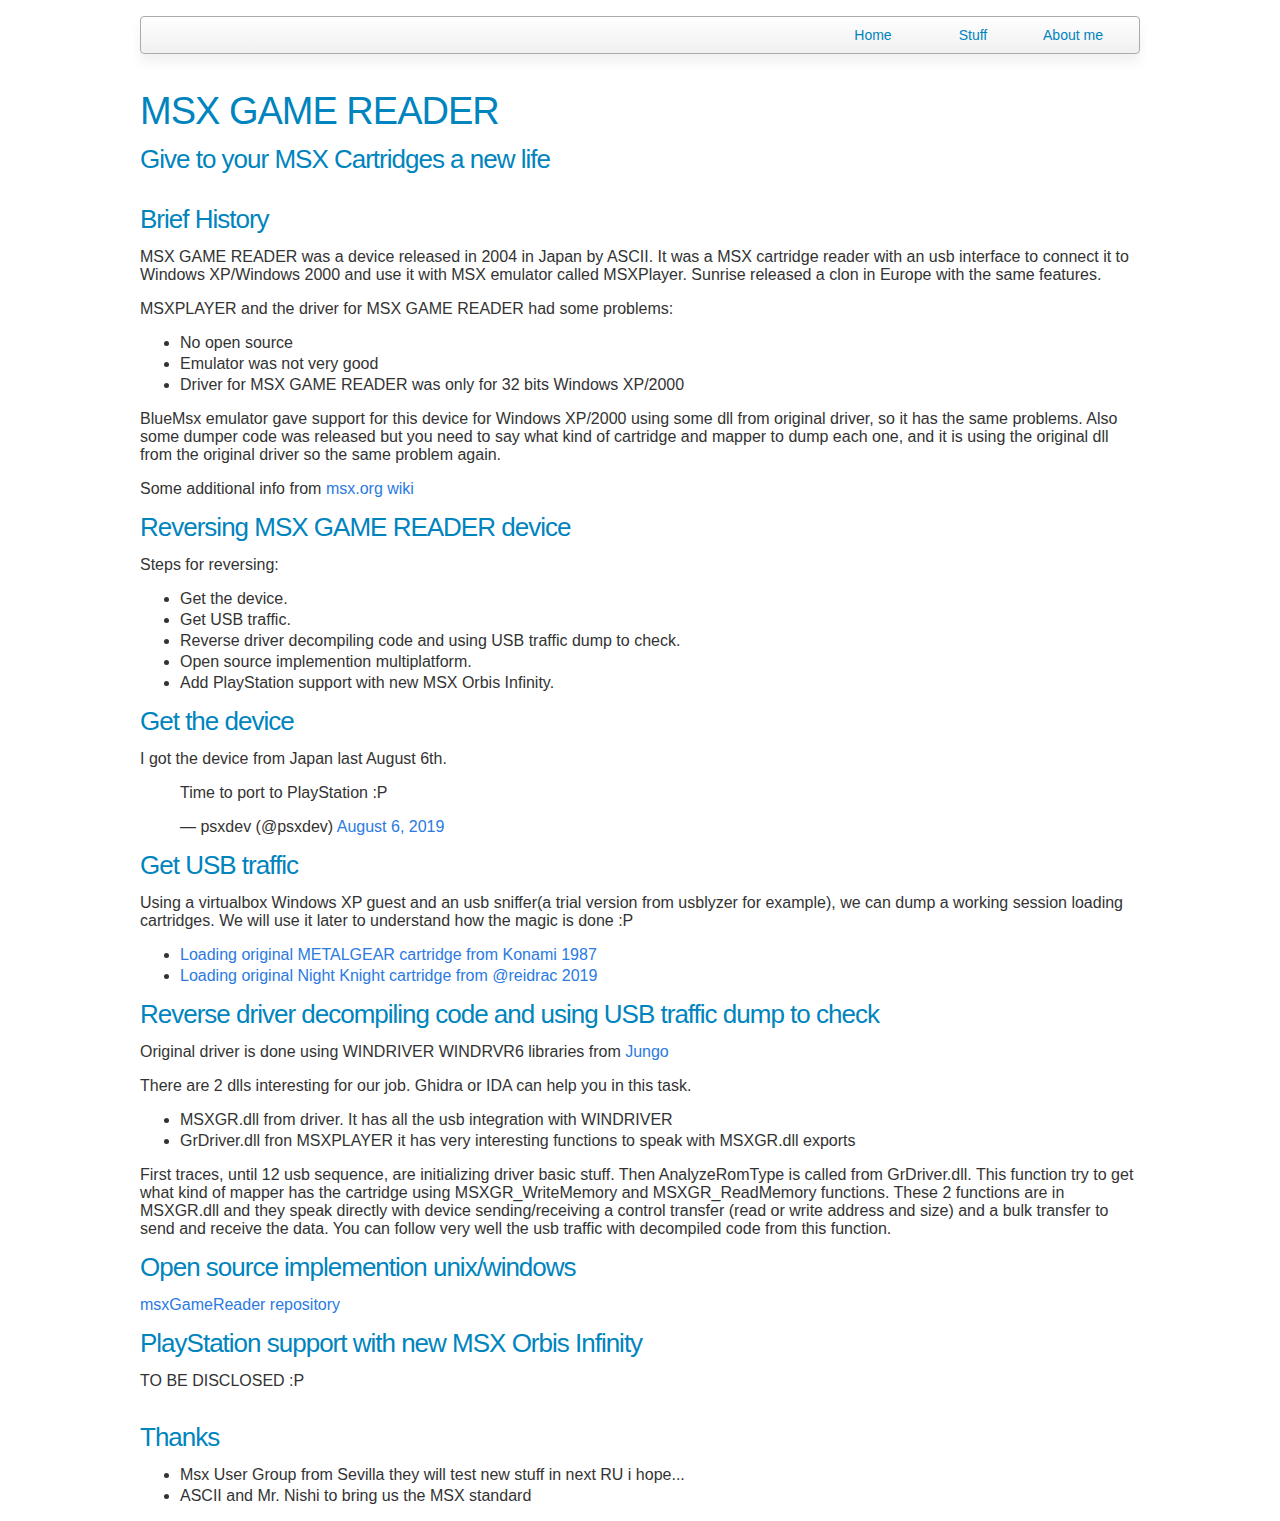
<file: msxgamereader.html>
﻿<!DOCTYPE html>
<html lang="en">
	<head>
		<meta http-equiv="Content-Type" content="text/html; charset=UTF-8">
		<meta charset="UTF-8">
		<meta name="viewport" content="width=device-width, minimum-scale=1.0, maximum-scale=1.0">
		<link rel="stylesheet" type="text/css" href="css/core.css" />
		<link rel="stylesheet" type="text/css" href="css/prism.css" />
		<title>MSX GAME READER</title>
	</head>
	
	<body>
		<div class="page">
			<div class="container">
				<div class="header">
					<a href="about.html" class="header-element">
						About me
					</a>
					
					<a href="stuff.html" class="header-element">
						Stuff
					</a>
					
					<a href="index.html" class="header-element">
						Home
					</a>
				</div>
				
				<h1>MSX GAME READER</h1>
				<h2>Give to your MSX Cartridges a new life</h2>
				
				
				<br>
				
				<h2>Brief History</h2>
				
				<p>
					MSX GAME READER was a device released in 2004 in Japan by ASCII. It was a MSX cartridge reader with an usb
					interface to connect it to Windows XP/Windows 2000 and use it with MSX emulator called MSXPlayer. Sunrise released a clon in Europe with the same features.
				</p>
				<p>
					MSXPLAYER and the driver for MSX GAME READER had some problems:
					<ul>
					<li>No open source</li>
					<li>Emulator was not very good</li>
					<li>Driver for MSX GAME READER was only for 32 bits Windows XP/2000</li>
					</ul>
				</p>

				<p>
					BlueMsx emulator gave support for this device for Windows XP/2000 using some dll from original driver, so it has the same problems. Also some dumper code was released but you need to say what kind of cartridge and mapper to dump each one, and it is using the original dll from the original driver so the same problem again.
				</p>
				<p>
					Some additional info from <a href="https://www.msx.org/wiki/ASCII_MSX_Game_Reader">msx.org wiki</a>
				</p>
				<h2>Reversing MSX GAME READER device</h2>
				<p>
					Steps for reversing:
					<ul>
					<li>Get the device.</li>
					<li>Get USB traffic.</li>
					<li>Reverse driver decompiling code and using USB traffic dump to check.</li>
					<li>Open source implemention multiplatform.</li>
					<li>Add PlayStation support with new MSX Orbis Infinity.</li>
					</ul>
				</p>
				<h2>Get the device</h2>
				<p>
					I got the device from Japan last August 6th.
				</p>
					<blockquote class="twitter-tweet" data-lang="en"><p lang="en" dir="ltr">Time to port to PlayStation :P <a href="http://t.co/rVE9SEbf4x"></a>
</p>&mdash; psxdev (@psxdev) <a href="https://twitter.com/psxdev/status/1158653777785827328">August 6, 2019</a></blockquote>	
					<script async src="//platform.twitter.com/widgets.js" charset="utf-8"></script>
				
				
				
				<h2>Get USB traffic</h2>
				<p>
					Using a virtualbox Windows XP guest and an usb sniffer(a trial version from usblyzer for example), we can dump a working session loading cartridges. We will use it later to understand how the magic is done :P
					<ul>
					<li><a href="metalgear.html">Loading original METALGEAR cartridge from Konami 1987</a></li>
					<li><a href="nightknight.html">Loading original Night Knight cartridge from @reidrac 2019</a></li>
					</ul>
				</p>
				<h2>Reverse driver decompiling code and using USB traffic dump to check</h2>
				<p>
					Original driver is done using WINDRIVER WINDRVR6 libraries from <a href="http://jungo.com">Jungo</a>
				</p>
				<p>
					There are 2 dlls interesting for our job. Ghidra or IDA can help you in this task.
					<ul>
					<li>MSXGR.dll from driver. It has all the usb integration with WINDRIVER</li>
					<li>GrDriver.dll fron MSXPLAYER it has very interesting functions to speak with MSXGR.dll exports</li>
					</ul>
				</p>
				<p>
					First traces, until 12 usb sequence, are initializing driver basic stuff. Then AnalyzeRomType is called from GrDriver.dll. This function try to get what kind of mapper has the cartridge using MSXGR_WriteMemory and MSXGR_ReadMemory functions. These 2 functions are in MSXGR.dll and they speak directly with device sending/receiving a control transfer (read or write address and size) and a bulk transfer to send and receive the data. You can follow very well the usb traffic with decompiled code from this function. 

				</p>
				
				<h2>Open source implemention unix/windows</h2>
				<p>
					<a href="http://github.com/psxdev/msxGameReader">msxGameReader repository</a>
				</p>
				<h2>PlayStation support with new MSX Orbis Infinity</h2> 
				<p>
					TO BE DISCLOSED :P
				</p>

				<br>
				<h2>Thanks</h2> 
				<p>
					<ul>
					<li>Msx User Group from Sevilla they will test new stuff in next RU i hope...</li>
					<li>ASCII and Mr. Nishi to bring us the MSX standard</li>
					</ul>
				</p>
				
		<script src="js/prism.js" type="text/javascript"></script>
	</body>
</html>
</file>
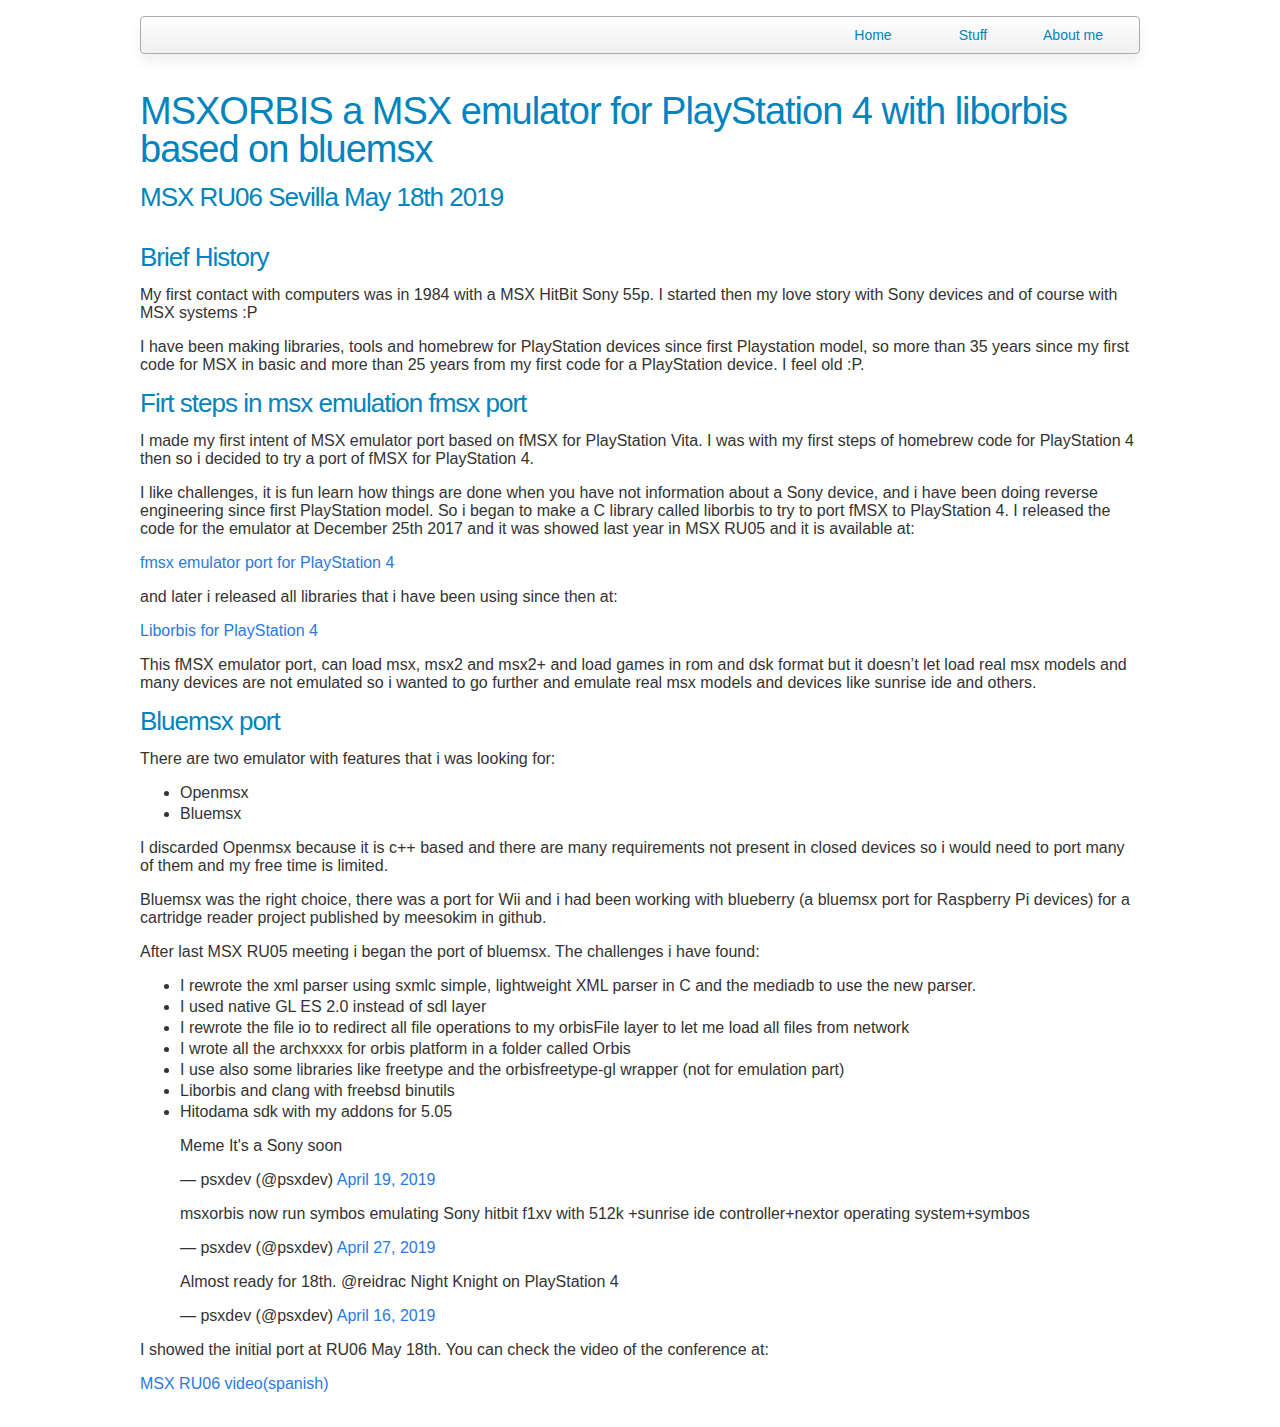
<file: msxorbis.html>
﻿<!DOCTYPE html>
<html lang="en">
	<head>
		<meta http-equiv="Content-Type" content="text/html; charset=UTF-8">
		<meta charset="UTF-8">
		<meta name="viewport" content="width=device-width, minimum-scale=1.0, maximum-scale=1.0">
		<link rel="stylesheet" type="text/css" href="css/core.css" />
		<link rel="stylesheet" type="text/css" href="css/prism.css" />
		<title>MSXORBIS  at MSX RU06 Sevilla May 18th 2019</title>
	</head>
	
	<body>
		<div class="page">
			<div class="container">
				<div class="header">
					<a href="about.html" class="header-element">
						About me
					</a>
					
					<a href="stuff.html" class="header-element">
						Stuff
					</a>
					
					<a href="index.html" class="header-element">
						Home
					</a>
				</div>
				
				<h1>MSXORBIS a MSX emulator for PlayStation 4 with liborbis based on bluemsx</h1>
				<h2>MSX RU06 Sevilla May 18th 2019</h2>
				
				
				<br>
				
				<h2>Brief History</h2>
				
				<p>
					My first contact with computers was in 1984 with a MSX HitBit Sony 55p. I started then my love story with Sony devices and of course with MSX systems :P
				</p>
				<p>
					I have been making libraries, tools and homebrew for PlayStation devices since first Playstation model, so more than 35 years since my first code for MSX in basic and more than 25 years from my first code for a PlayStation device. I feel old :P.
				</p>
				<h2>Firt steps in msx emulation fmsx port</h2>
				<p>
					I made my first intent of MSX emulator port based on fMSX for PlayStation Vita. I was with my first steps of homebrew code for PlayStation 4 then so i decided to try a port of fMSX for PlayStation 4. 
				</p>
				<p>
					I like challenges, it is fun learn how things are done when you have not information about a Sony device, and i have been doing reverse engineering since first PlayStation model. 
					So i began to make a C library called liborbis to try to port fMSX to PlayStation 4. I released the code for the emulator at December 25th 2017 and it was showed last year in MSX RU05 and it is available at:
				<p>
				<p>
					<a href="https://github.com/psxdev/fmsx">fmsx emulator port for PlayStation 4</a>
				</p>
				<p>
					and later i released all libraries that i have been using since then at:
				</p>
				<p>	
					<a href="https://github.com/orbisdev">Liborbis for PlayStation 4</a>
				</p>
				<p>
					This fMSX emulator port, can load msx, msx2 and msx2+ and load games in rom and dsk format but it doesn’t let load real msx models and many devices are not emulated so i wanted to go further and emulate real msx models and devices like sunrise ide and others.
				</p>
				
				<h2>Bluemsx port</h2>
			
				
				<p>
					There are two emulator with features that i was looking for:
					<ul>
					<li>Openmsx</li>
					<li>Bluemsx</li>
					</ul>
				</p>
				<p>
					I discarded Openmsx because it is c++ based and there are many requirements not present in closed devices so i would need to port many of them and my free time is limited.
				</p>
				<p>
					Bluemsx was the right choice, there was a port for Wii and i had been working with blueberry (a bluemsx port for Raspberry Pi devices) for a cartridge reader project published by meesokim in github.
				</p>
				<p>
					After last MSX RU05 meeting i began the port of bluemsx. The challenges i have found:
					<ul>
					<li>I rewrote the xml parser using sxmlc simple, lightweight XML parser in C and the mediadb to use the new parser.</li>
					<li>I used native GL ES 2.0 instead of sdl layer</li>
					<li>I rewrote the file io to redirect all file operations to my orbisFile layer to let me load all files from network</li>
					<li>I wrote all the archxxxx for orbis platform in a folder called Orbis</li>
					<li>I use also some libraries like freetype and the orbisfreetype-gl wrapper (not for emulation part)</li>
					<li>Liborbis and clang with freebsd binutils</li>
					<li>Hitodama sdk with my addons for 5.05</li>
					</ul>
				</p>
				 
				<p>
									<blockquote class="twitter-tweet" data-lang="en"><p lang="en" dir="ltr">Meme It's a Sony soon <a href="https://t.co/yr0uRpsmLf"></a>
					</p>&mdash; psxdev (@psxdev) <a href="https://twitter.com/psxdev/status/1119201576252575745?s=03">April 19, 2019</a></blockquote>	
										<script async src="//platform.twitter.com/widgets.js" charset="utf-8"></script>
					
				</p>
				
				<p>
									<blockquote class="twitter-tweet" data-lang="en"><p lang="en" dir="ltr">msxorbis now run symbos emulating Sony hitbit f1xv with 512k +sunrise ide controller+nextor operating system+symbos<a href="https://t.co/oPoTbzBeSK"></a>
					</p>&mdash; psxdev (@psxdev) <a href="https://twitter.com/psxdev/status/1122193279011971073?s=03">April 27, 2019</a></blockquote>	
										<script async src="//platform.twitter.com/widgets.js" charset="utf-8"></script>
					
				</p>
				
				<p>
									<blockquote class="twitter-tweet" data-lang="en"><p lang="en" dir="ltr">Almost ready for 18th. @reidrac  Night Knight on PlayStation 4<a href="https://t.co/Z0Pglccdc9"></a>
					</p>&mdash; psxdev (@psxdev) <a href="https://twitter.com/psxdev/status/1129116369814003715?s=03">April 16, 2019</a></blockquote>	
										<script async src="//platform.twitter.com/widgets.js" charset="utf-8"></script>
					
				</p>
				<p>
					I showed the initial port at RU06 May 18th. You can check the video of the conference at:
				</p>
				<p>	
					<a href="https://t.co/xYv5u6qmse">MSX RU06 video(spanish)</a>
				</p>
				
				
				
				
							
				<br>
				
				
		<script src="js/prism.js" type="text/javascript"></script>
	</body>
</html>
</file>
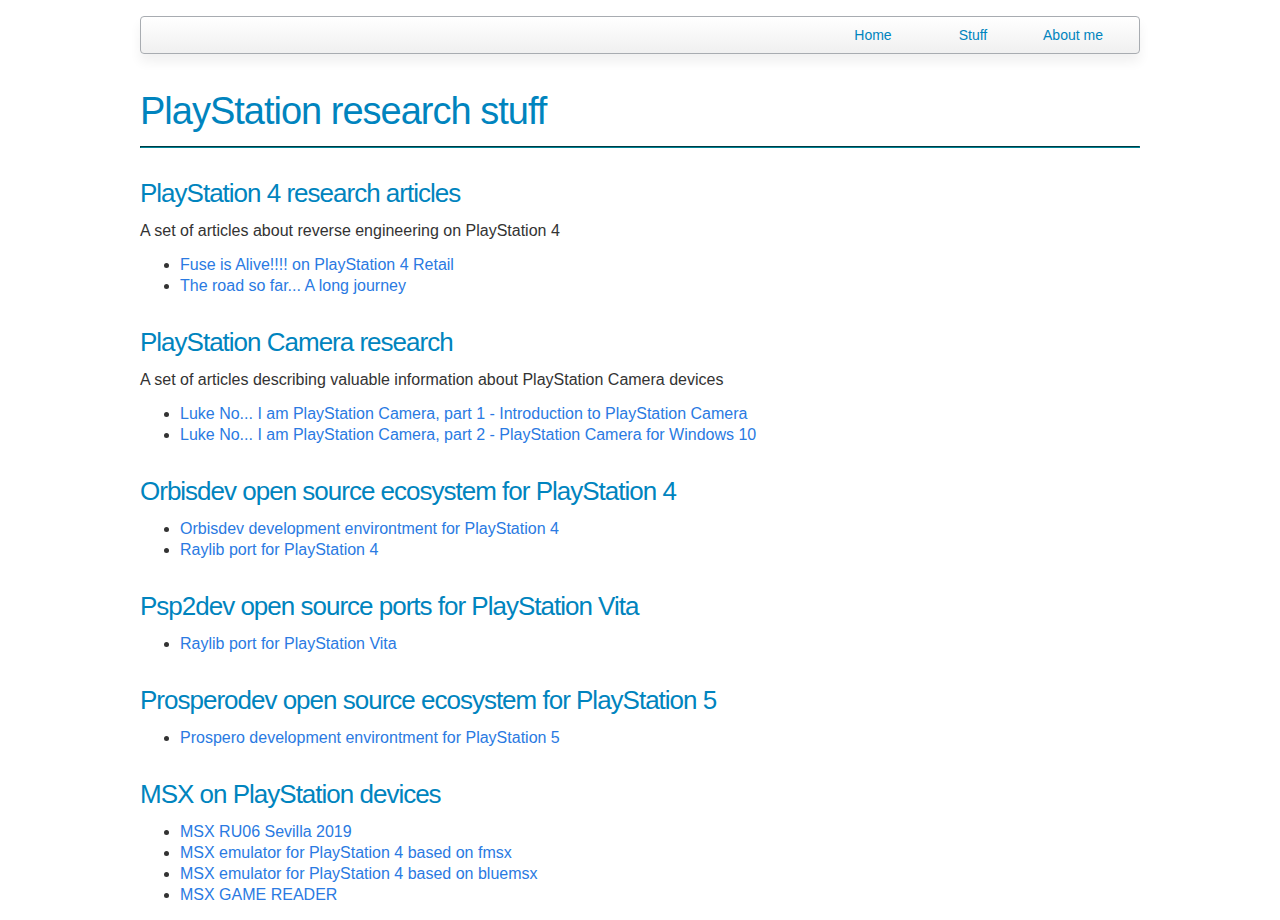
<file: stuff.html>
<!DOCTYPE html>
<html lang="en">
	<head>
		<meta http-equiv="Content-Type" content="text/html; charset=UTF-8">
		<meta charset="UTF-8">
		<meta name="viewport" content="width=device-width, minimum-scale=1.0, maximum-scale=1.0">
		<link rel="stylesheet" type="text/css" href="css/core.css" />
		<title>PlayStation research stuff</title>
	</head>
	
	<body>
		<div class="page">
			<div class="container">
				<div class="header">
					<a href="about.html" class="header-element">
						About me
					</a>
					
					<a href="stuff.html" class="header-element">
						Stuff
					</a>
					
					<a href="index.html" class="header-element">
						Home
					</a>
				</div>
				
				<h1>PlayStation research stuff</h1>
				<hr>
				<h2 id="orbis">PlayStation 4 research articles</h2>
				<p>
					A set of articles about reverse engineering on PlayStation 4
				</p>
				
				<ul>
					<li><a href="itisalive.html">Fuse is Alive!!!! on PlayStation 4 Retail</a></li>
					<li><a href="theroadsofar.html">The road so far... A long journey</a></li>
				</ul>
				<br>
				<h2 id="luke">PlayStation Camera research</h2>
				<p>
					A set of articles describing valuable information about PlayStation Camera devices
				</p>
				
				<ul>
					<li><a href="luke.html">Luke No... I am PlayStation Camera, part 1 - Introduction to PlayStation Camera</a></li>
					<li><a href="luke2.html">Luke No... I am PlayStation Camera, part 2 - PlayStation Camera for Windows 10</a></li>
				</ul>
				<br>				
				<h2>Orbisdev open source ecosystem for PlayStation 4</h2>
				
				<ul>
					<li><a href="https://github.com/orbisdev">Orbisdev development environtment for PlayStation 4</a></li>
					<li><a href="https://github.com/orbisdev/orbisdev-raylib">Raylib port for PlayStation 4</a></li>
				</ul>
				<br>
				<h2>Psp2dev open source ports for PlayStation Vita </h2>
				
				<ul>
					<li><a href="https://github.com/psp2dev/raylib4Vita">Raylib port for PlayStation Vita</a></li>
				</ul>
				<br>
				<h2>Prosperodev open source ecosystem for PlayStation 5</h2>
				
				<ul>
					<li><a href="https://github.com/prosperodev">Prospero development environtment for PlayStation 5</a></li>
				</ul>
				<br>
				
				<h2>MSX on PlayStation devices</h2>
				
				<ul>
					
					<li><a href="https://psxdev.github.io/msxorbis.html">MSX RU06 Sevilla 2019</a></li>
					<li><a href="https://github.com/psxdev/fmsx">MSX emulator for PlayStation 4 based on fmsx</a></li>
					<li><a href="https://github.com/psxdev/msxorbis">MSX emulator for PlayStation 4 based on bluemsx</a></li>
					<li><a href="https://psxdev.github.io/msxgamereader.html">MSX GAME READER</a></li>

					
				</ul>
			</div>
		</div>
	</body>
</html>
</file>
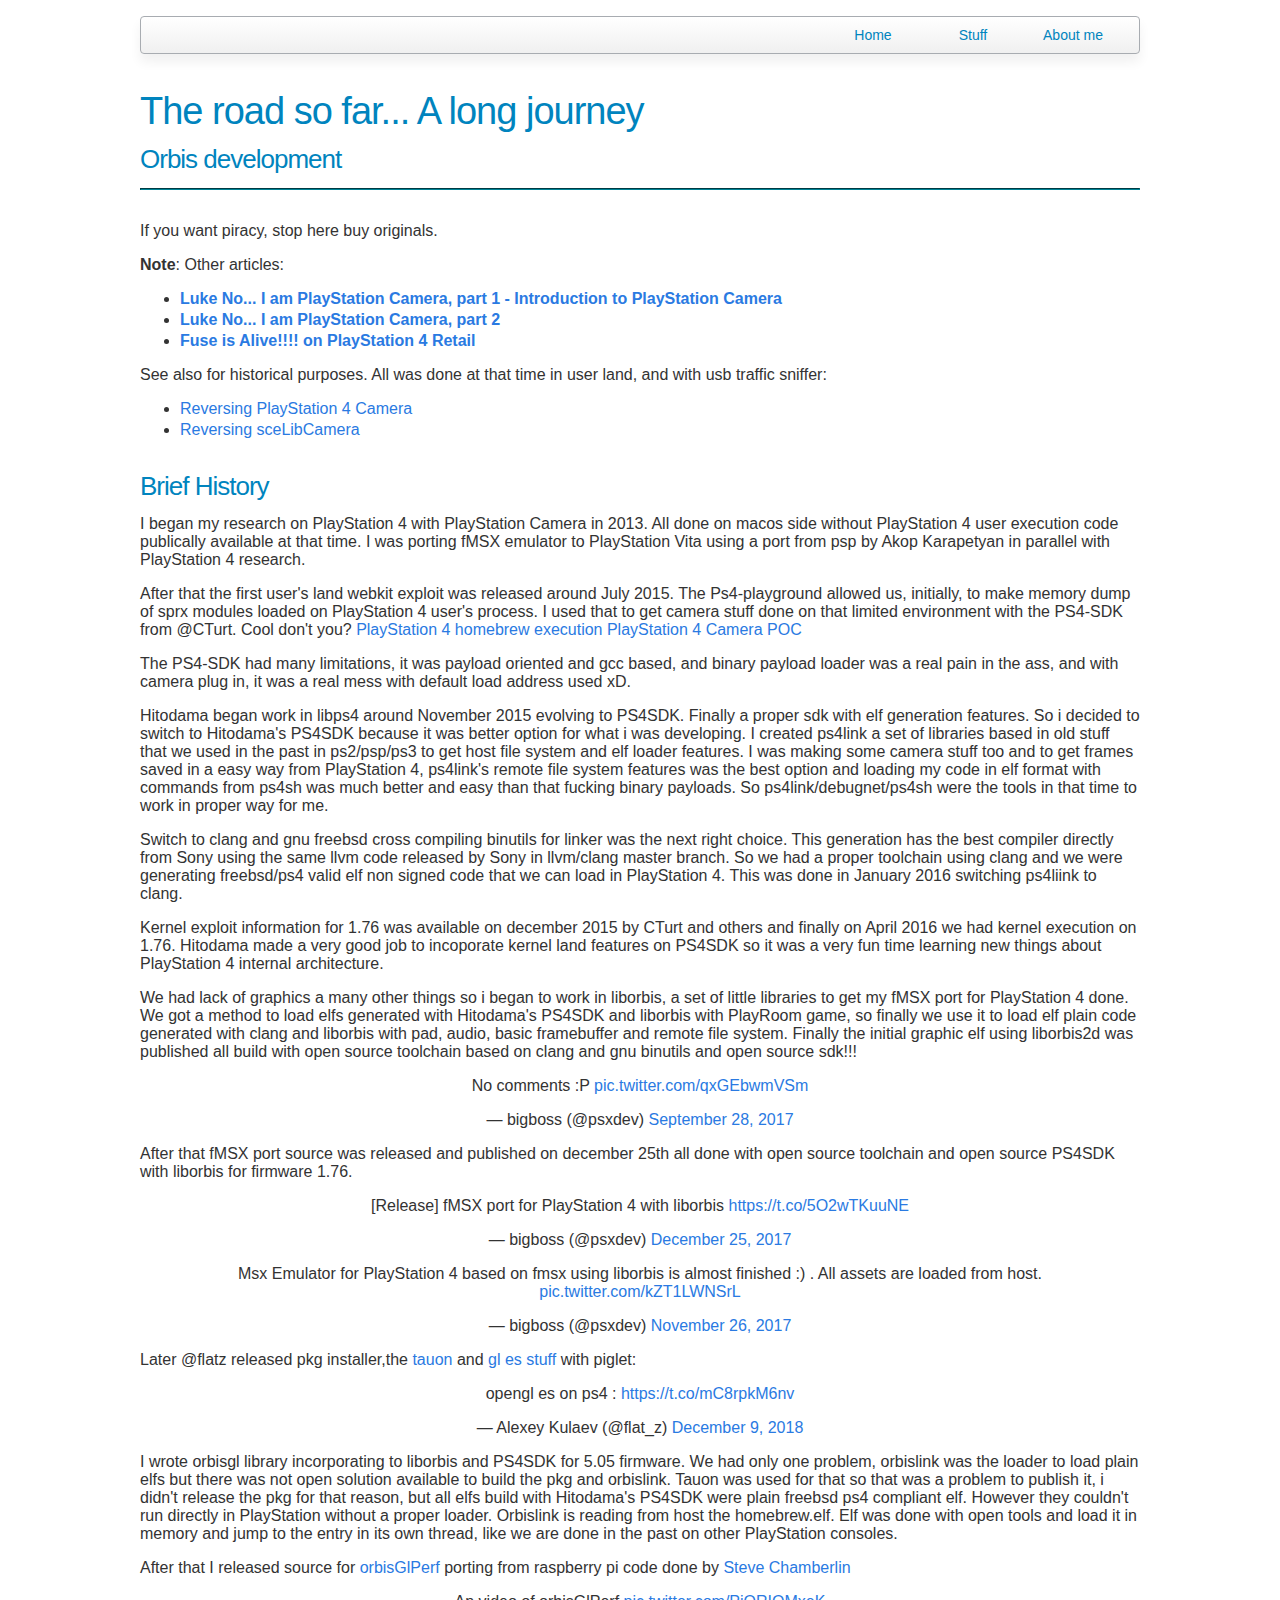
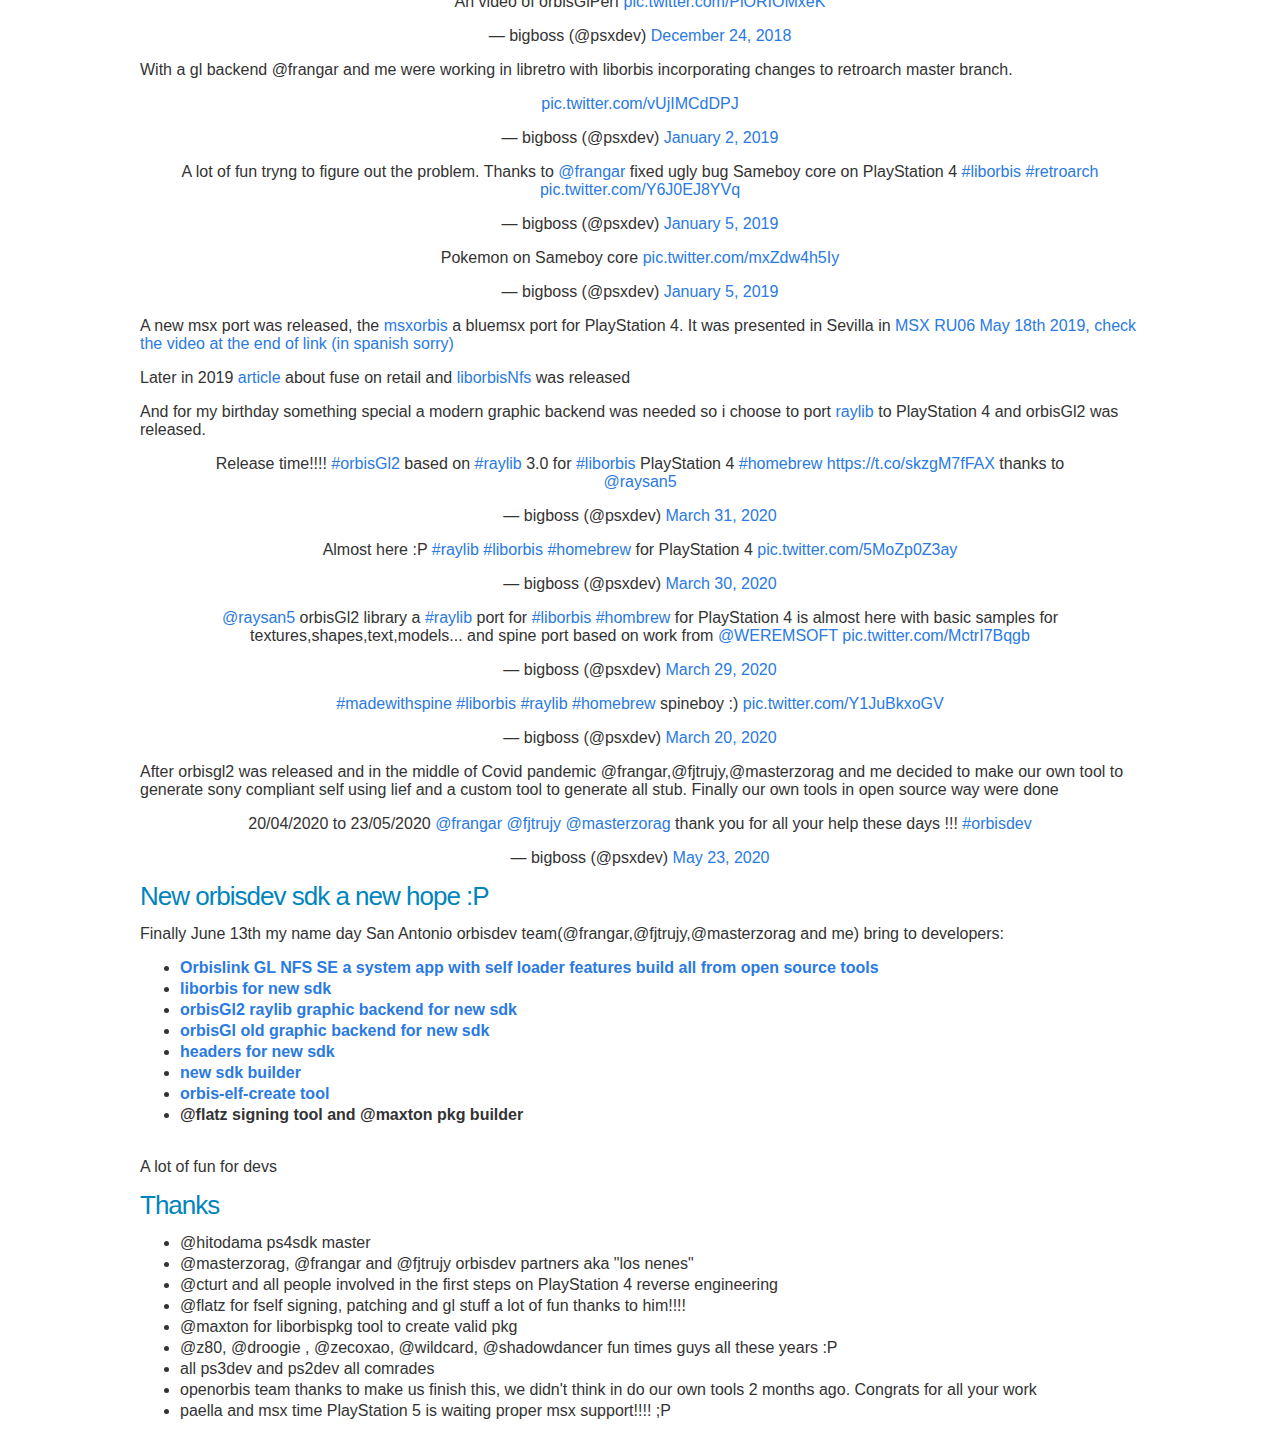
<file: theroadsofar.html>
﻿<!DOCTYPE html>
<html lang="en">
	<head>
		<meta http-equiv="Content-Type" content="text/html; charset=UTF-8">
		<meta charset="UTF-8">
		<meta name="viewport" content="width=device-width, minimum-scale=1.0, maximum-scale=1.0">
		<link rel="stylesheet" type="text/css" href="css/core.css" />
		<link rel="stylesheet" type="text/css" href="css/prism.css" />
		<script async src="https://platform.twitter.com/widgets.js" charset="utf-8"></script> 
		<title>The road so far... A long journey</title>
	</head>
	
	<body>
		<div class="page">
			<div class="container">
				<div class="header">
					<a href="about.html" class="header-element">
						About me
					</a>
					
					<a href="stuff.html" class="header-element">
						Stuff
					</a>
					
					<a href="index.html" class="header-element">
						Home
					</a>
				</div>
				
				<h1>The road so far... A long journey</h1>
				<h2>Orbis development</h2>
				
				<hr>
				
				<p> 
					If you want piracy, stop here buy originals.
				</p>
				<p>
					<b>Note</b>: Other articles:
				</p>
				
				<ul>
					<li><b><a href="luke.html">Luke No... I am PlayStation Camera, part 1 - Introduction to PlayStation Camera</a></b></li>
					<li><b><a href="luke2.html">Luke No... I am PlayStation Camera, part 2</a></b></li>
					<li><b><a href="itisalive.html">Fuse is Alive!!!! on PlayStation 4 Retail</a></b></li>
				</ul>
				
				<p>
					See also for historical purposes. All was done at that time in user land, and with usb traffic sniffer:
					<ul>
						<li> <a href="http://bigboss-eyetoy.blogspot.com/2015/02/reversing-playstation-4-camera.html"> Reversing PlayStation 4 Camera</a></li>
						<li> <a href="http://bigboss-eyetoy.blogspot.com/2015/08/reversing-scelibcamera.html">Reversing sceLibCamera </a></li>
					</ul>
						
				</p>
				
				<br>
				
				<h2>Brief History</h2>
				
				<p>
					I began my research on PlayStation 4 with PlayStation Camera in 2013. All done on macos side without PlayStation 4 user execution code publically available at that time. I was porting fMSX emulator to PlayStation Vita using a port from psp by Akop Karapetyan in parallel with PlayStation 4 research.
				</p>

				<p> 
					After that the first user's land webkit exploit was released around July 2015. The 
					Ps4-playground allowed us, initially, to make memory dump of sprx modules loaded on PlayStation 4 user's process. I used that to get camera stuff done on that limited environment with the PS4-SDK from @CTurt. Cool don't you? <a href="https://www.youtube.com/watch?v=x9PSi7212qk">PlayStation 4 homebrew execution PlayStation 4 Camera POC</a>
				</p>
				<p>
					The PS4-SDK had many limitations, it was payload oriented and gcc based, and binary payload loader was a real pain in the ass, and with camera plug in, it was a real mess with default load address used xD. 
				</p>
				<p>
					Hitodama began work in libps4 around November 2015 evolving to PS4SDK. Finally a proper sdk with elf generation features. So i decided to switch to Hitodama's PS4SDK because it was better option for what i was developing. I created ps4link a set of libraries based in old stuff that we used in the past in ps2/psp/ps3 to get host file system and elf loader features. I was making some camera stuff too and to get frames saved in a easy way from PlayStation 4, ps4link's remote file system features was the best option and loading my code in elf format with commands from ps4sh was much better and easy than that fucking binary payloads. So ps4link/debugnet/ps4sh were the tools in that time to work in proper way for me.

				<p>	
					Switch to clang and gnu freebsd cross compiling binutils for linker was the next right choice. This generation has the best compiler directly from Sony using the same llvm code released by Sony in llvm/clang master branch. So we had a proper toolchain using clang and we were generating freebsd/ps4 valid elf non signed code that we can load in PlayStation 4. This was done in January 2016 switching ps4liink to clang.
				</p>
				<p>
					 Kernel exploit information for 1.76 was available on december 2015 by CTurt and others and finally on April 2016 we had kernel execution on 1.76. Hitodama made a very good job to incoporate kernel land features on PS4SDK so it was a very fun time learning new things about PlayStation 4 internal architecture. 
				</p>
					 We had lack of graphics a many other things so i began to work in liborbis, a set of little libraries to get my fMSX port for PlayStation 4 done. We got a method to load elfs generated with Hitodama's PS4SDK and liborbis with PlayRoom game, so finally we use it to load elf plain code generated with clang and liborbis with pad, audio, basic framebuffer and remote file system. Finally the initial graphic elf using liborbis2d was published all build with open source toolchain based on clang and gnu binutils and open source sdk!!!

					<center><blockquote class="twitter-tweet"><p lang="en" dir="ltr">No comments :P <a href="https://t.co/qxGEbwmVSm">pic.twitter.com/qxGEbwmVSm</a></p>&mdash; bigboss (@psxdev) <a href="https://twitter.com/psxdev/status/913527364679880704?ref_src=twsrc%5Etfw">September 28, 2017</a></blockquote></center> 
				</p>
				<p>
					After that fMSX port source was released and published on december 25th all done with open source toolchain and open source PS4SDK with liborbis for firmware 1.76.

					<center><blockquote class="twitter-tweet"><p lang="en" dir="ltr">[Release] fMSX port for PlayStation 4 with liborbis <a href="https://t.co/5O2wTKuuNE">https://t.co/5O2wTKuuNE</a></p>&mdash; bigboss (@psxdev) <a href="https://twitter.com/psxdev/status/945177288991272964?ref_src=twsrc%5Etfw">December 25, 2017</a></blockquote> </center>

					<center><blockquote class="twitter-tweet"><p lang="en" dir="ltr">Msx Emulator for PlayStation 4 based on fmsx using liborbis is almost finished :) . All assets are loaded from host. <a href="https://t.co/kZT1LWNSrL">pic.twitter.com/kZT1LWNSrL</a></p>&mdash; bigboss (@psxdev) <a href="https://twitter.com/psxdev/status/934577985809780739?ref_src=twsrc%5Etfw">November 26, 2017</a></blockquote> </center>
				</p>
				<p> 
					Later @flatz released pkg installer,the <a href="https://github.com/flatz/ps4_stub_lib_maker_v2">tauon</a> and <a href="https://github.com/flatz/ps4_gl_test">gl es stuff</a> with piglet:
					<center><blockquote class="twitter-tweet"><p lang="fr" dir="ltr">opengl es on ps4 : <a href="https://t.co/mC8rpkM6nv">https://t.co/mC8rpkM6nv</a></p>&mdash; Alexey Kulaev (@flat_z) <a href="https://twitter.com/flat_z/status/1071895374191824896?ref_src=twsrc%5Etfw">December 9, 2018</a></blockquote>
					</center>
				</p>
				<p>
					I wrote orbisgl library incorporating to liborbis and PS4SDK for 5.05 firmware. We had only one problem, orbislink was the loader to load plain elfs but there was not open solution available to build the pkg and orbislink. Tauon was used for that so that was a problem to publish it, i didn't release the pkg for that reason, but all elfs build with Hitodama's PS4SDK were plain freebsd ps4 compliant elf. However they couldn't run directly in PlayStation without a proper loader. Orbislink is reading from host the homebrew.elf. Elf was done with open tools and load it in memory and jump to the entry in its own thread, like we are done in the past on other PlayStation consoles.
				</p>
				<p>
					After that I released source for <a href="https://github.com/orbisdev/orbisGlPerf">orbisGlPerf</a> porting from raspberry pi code done by <a href="https://www.bigmessowires.com/about/">Steve Chamberlin </a>

					<center><blockquote class="twitter-tweet"><p lang="de" dir="ltr">An video of orbisGlPerf <a href="https://t.co/PiORIOMxeK">pic.twitter.com/PiORIOMxeK</a></p>&mdash; bigboss (@psxdev) <a href="https://twitter.com/psxdev/status/1077271049589440512?ref_src=twsrc%5Etfw">December 24, 2018</a></blockquote></center>
				</p>
				<p>
					With a gl backend @frangar and me were working in libretro with liborbis incorporating changes to retroarch master branch.
					<center>
					<blockquote class="twitter-tweet"><p lang="und" dir="ltr"><a href="https://t.co/vUjIMCdDPJ">pic.twitter.com/vUjIMCdDPJ</a></p>&mdash; bigboss (@psxdev) <a href="https://twitter.com/psxdev/status/1080465424343535617?ref_src=twsrc%5Etfw">January 2, 2019</a>
					</center>
					
					<center>
					<blockquote class="twitter-tweet"><p lang="en" dir="ltr">A lot of fun tryng to figure out the problem. Thanks to <a href="https://twitter.com/frangar?ref_src=twsrc%5Etfw">@frangar</a> fixed ugly bug Sameboy core on PlayStation 4 <a href="https://twitter.com/hashtag/liborbis?src=hash&amp;ref_src=twsrc%5Etfw">#liborbis</a> <a href="https://twitter.com/hashtag/retroarch?src=hash&amp;ref_src=twsrc%5Etfw">#retroarch</a> <a href="https://t.co/Y6J0EJ8YVq">pic.twitter.com/Y6J0EJ8YVq</a></p>&mdash; bigboss (@psxdev) <a href="https://twitter.com/psxdev/status/1081664137841856514?ref_src=twsrc%5Etfw">January 5, 2019</a></blockquote> 
					</center>
					<center>
					<blockquote class="twitter-tweet"><p lang="en" dir="ltr">Pokemon on Sameboy core <a href="https://t.co/mxZdw4h5Iy">pic.twitter.com/mxZdw4h5Iy</a></p>&mdash; bigboss (@psxdev) <a href="https://twitter.com/psxdev/status/1081672185889153025?ref_src=twsrc%5Etfw">January 5, 2019</a></blockquote> 
					</center>
				</p>
				<p>
					A new msx port was released, the <a href="https://github.com/psxdev/msxorbis">msxorbis</a> a bluemsx port for PlayStation 4. It was presented in Sevilla in <a href="msxorbis.html">MSX RU06 May 18th 2019, check the video at the end of link (in spanish sorry)</a>
				</p>

				<p> 
					Later in 2019 <a href="itisalive.html">article</a> about fuse on retail and <a href="https://github.com/orbisdev/liborbis/tree/master/liborbisNfs">liborbisNfs</a> was released 
				</p>
				<p>
					And for my birthday something special a modern graphic backend was needed so i choose to port <a href="https://www.raylib.com/">raylib</a> to PlayStation 4 and orbisGl2 was released.

					<center><blockquote class="twitter-tweet"><p lang="en" dir="ltr">Release time!!!! <a href="https://twitter.com/hashtag/orbisGl2?src=hash&amp;ref_src=twsrc%5Etfw">#orbisGl2</a> based on <a href="https://twitter.com/hashtag/raylib?src=hash&amp;ref_src=twsrc%5Etfw">#raylib</a> 3.0 for <a href="https://twitter.com/hashtag/liborbis?src=hash&amp;ref_src=twsrc%5Etfw">#liborbis</a> PlayStation 4 <a href="https://twitter.com/hashtag/homebrew?src=hash&amp;ref_src=twsrc%5Etfw">#homebrew</a> <a href="https://t.co/skzgM7fFAX">https://t.co/skzgM7fFAX</a> thanks to <a href="https://twitter.com/raysan5?ref_src=twsrc%5Etfw">@raysan5</a></p>&mdash; bigboss (@psxdev) <a href="https://twitter.com/psxdev/status/1245033738880405509?ref_src=twsrc%5Etfw">March 31, 2020</a></blockquote>
				</center>
				<center>
					<blockquote class="twitter-tweet"><p lang="en" dir="ltr">Almost here :P <a href="https://twitter.com/hashtag/raylib?src=hash&amp;ref_src=twsrc%5Etfw">#raylib</a> <a href="https://twitter.com/hashtag/liborbis?src=hash&amp;ref_src=twsrc%5Etfw">#liborbis</a> <a href="https://twitter.com/hashtag/homebrew?src=hash&amp;ref_src=twsrc%5Etfw">#homebrew</a> for PlayStation 4 <a href="https://t.co/5MoZp0Z3ay">pic.twitter.com/5MoZp0Z3ay</a></p>&mdash; bigboss (@psxdev) <a href="https://twitter.com/psxdev/status/1244767926571409413?ref_src=twsrc%5Etfw">March 30, 2020</a></blockquote> 
				</center>
				<center>
					<blockquote class="twitter-tweet"><p lang="en" dir="ltr"><a href="https://twitter.com/raysan5?ref_src=twsrc%5Etfw">@raysan5</a> orbisGl2 library a <a href="https://twitter.com/hashtag/raylib?src=hash&amp;ref_src=twsrc%5Etfw">#raylib</a> port for <a href="https://twitter.com/hashtag/liborbis?src=hash&amp;ref_src=twsrc%5Etfw">#liborbis</a> <a href="https://twitter.com/hashtag/hombrew?src=hash&amp;ref_src=twsrc%5Etfw">#hombrew</a> for PlayStation 4 is almost here with basic samples for textures,shapes,text,models... and spine port based on work from <a href="https://twitter.com/WEREMSOFT?ref_src=twsrc%5Etfw">@WEREMSOFT</a> <a href="https://t.co/MctrI7Bqgb">pic.twitter.com/MctrI7Bqgb</a></p>&mdash; bigboss (@psxdev) <a href="https://twitter.com/psxdev/status/1244390940648841219?ref_src=twsrc%5Etfw">March 29, 2020</a></blockquote> 
				</center>
				<center>
					<blockquote class="twitter-tweet"><p lang="en" dir="ltr"><a href="https://twitter.com/hashtag/madewithspine?src=hash&amp;ref_src=twsrc%5Etfw">#madewithspine</a> <a href="https://twitter.com/hashtag/liborbis?src=hash&amp;ref_src=twsrc%5Etfw">#liborbis</a> <a href="https://twitter.com/hashtag/raylib?src=hash&amp;ref_src=twsrc%5Etfw">#raylib</a> <a href="https://twitter.com/hashtag/homebrew?src=hash&amp;ref_src=twsrc%5Etfw">#homebrew</a> spineboy :) <a href="https://t.co/Y1JuBkxoGV">pic.twitter.com/Y1JuBkxoGV</a></p>&mdash; bigboss (@psxdev) <a href="https://twitter.com/psxdev/status/1241080129805340673?ref_src=twsrc%5Etfw">March 20, 2020</a></blockquote> 
				</center>
				</p>
				
				<p>After orbisgl2 was released and in the middle of Covid pandemic @frangar,@fjtrujy,@masterzorag and me decided to make our own tool to generate sony compliant self using lief and a custom tool to generate all stub. Finally our own tools in open source way were done 

				<center>
					<blockquote class="twitter-tweet"><p lang="en" dir="ltr">20/04/2020 to 23/05/2020 <a href="https://twitter.com/frangar?ref_src=twsrc%5Etfw">@frangar</a> <a href="https://twitter.com/fjtrujy?ref_src=twsrc%5Etfw">@fjtrujy</a> <a href="https://twitter.com/masterzorag?ref_src=twsrc%5Etfw">@masterzorag</a> thank you for all your help these days !!! <a href="https://twitter.com/hashtag/orbisdev?src=hash&amp;ref_src=twsrc%5Etfw">#orbisdev</a></p>&mdash; bigboss (@psxdev) <a href="https://twitter.com/psxdev/status/1264246507538190338?ref_src=twsrc%5Etfw">May 23, 2020</a></blockquote> 
				</center>
				</p>

				<h2>New orbisdev sdk a new hope :P</h2>

				<p>
					Finally June 13th my name day San Antonio orbisdev team(@frangar,@fjtrujy,@masterzorag and me) bring to developers:
					<ul>
					<li><b><a href="https://github.com/orbisdev/orbisdev-orbislink">Orbislink GL NFS SE a system app with self loader features build all from open source tools</a></b></li>
					<li><b><a href="https://github.com/orbisdev/orbisdev-liborbis">liborbis for new sdk</a></b></li>
					<li><b><a href="https://github.com/orbisdev/orbisdev-orbisGl2">orbisGl2 raylib graphic backend for new sdk</a></b></li>
					<li><b><a href="https://github.com/orbisdev/orbisdev-orbisGl">orbisGl old graphic backend for new sdk</a></b></li>
					<li><b><a href="https://github.com/orbisdev/orbisdev-headers">headers for new sdk</a></b></li>
					<li><b><a href="https://github.com/orbisdev/orbisdev-sysroot">new sdk builder</a></b></li>
					<li><b><a href="https://github.com/orbisdev/LIEF/tree/WIP">orbis-elf-create tool</a></b></li>
					<li><b>@flatz signing tool and @maxton pkg builder</a></b></li>
				</ul> 

				<br>
					A lot of fun for devs
				</p>
	
				<h2>Thanks</h2>
				<ul>
					<li>@hitodama ps4sdk master</li>
					<li>@masterzorag, @frangar and @fjtrujy orbisdev partners aka "los nenes"</li>
					<li>@cturt and all people involved in the first steps on PlayStation 4 reverse engineering</li>
					<li>@flatz for fself signing, patching and gl stuff a lot of fun thanks to him!!!!</li>
					<li>@maxton for liborbispkg tool to create valid pkg</li>
					<li>@z80, @droogie , @zecoxao, @wildcard, @shadowdancer fun times guys all these years :P</li>
					<li>all ps3dev and ps2dev all comrades</li>
					<li>openorbis team thanks to make us finish this, we didn't think in do our own tools 2 months ago. Congrats for all your work</li>
					<li>paella and msx time PlayStation 5 is waiting proper msx support!!!! ;P</li>
				</ul>
			</div>
		</div>

		<script src="js/prism.js" type="text/javascript"></script>
	</body>
</html>
</file>
<file: css/core.css>
*, *:before, *:after {
	-moz-box-sizing: border-box;
	-webkit-box-sizing: border-box;
	box-sizing: border-box;
}

html {
	width: 100%;
	height: 100%;
	margin: 0;
	padding: 0;
}
body {
	width: 100%;
	height: 100%;
	margin: 0;
	padding: 0;
	background-color: rgb(255, 255, 255);
	font-family: Arial, sans-serif;
	color: rgb(51, 51, 51);
}
h1, h2, h3 {
	margin-top: 0;
	margin-bottom: 16px;
	padding: 0;
	font-weight: 300;
	line-height: 100%;
	color: rgb(0, 132, 190);
	letter-spacing: -1px;
	display: block;
}
h1 { font-size: 38px; }
h2 { font-size: 26px; }
h3 { font-size: 20px; }
p {
	margin-left: 0;
	margin-right: 0;
	margin-top: 0;
	margin-bottom: 16px;
	padding: 0;
}
th {
	text-align: left;
}
pre {
	overflow-x: auto;
	
	color: #f8f8f2;
	background: #272822;
	padding: 1em;
	margin: .5em 0;
	overflow: auto;
	-moz-border-radius: 0.3em;
	-webkit-border-radius: 0.3em;
	border-radius: 0.3em;
	
	text-shadow: 0 1px rgba(0, 0, 0, 0.3);
	font-family: Consolas, Monaco, 'Andale Mono', 'Ubuntu Mono', monospace;
	text-align: left;
	white-space: pre;
	word-spacing: normal;
	word-break: normal;
	word-wrap: normal;
	line-height: 1.5;
	
	-moz-tab-size: 4;
	-o-tab-size: 4;
	tab-size: 4;

	-webkit-hyphens: none;
	-moz-hyphens: none;
	-ms-hyphens: none;
	hyphens: none;
}
:not(pre) > code {
	font-family: monospace;
}
pre > code {
	font-family: Consolas, Monaco, 'Andale Mono', 'Ubuntu Mono', monospace;
}
img {
	max-width: 100%;
}
form {
	margin-bottom: 48px;
}
label {
	margin-left: 1px;
	padding: 0;
}
input[type=text], input[type=email] {
	height: auto;
	margin-top: 6px;
	margin-bottom: 16px;
	padding: 8px;
	display: block;
	box-sizing: content-box;
	outline: none;
	font-family: inherit;
	font-size: inherit;
	border: 1px solid rgb(168, 172, 177);
	-webkit-border-radius: 4px;
	-moz-border-radius: 4px;
	border-radius: 4px;
	-webkit-box-shadow: rgba(0, 0, 0, 0.06) 0 8px 12px 0px, rgba(255, 255, 255, 0.8) 0px 0px 0px 1px;
	-moz-box-shadow: rgba(0, 0, 0, 0.06) 0 8px 12px 0px, rgba(255, 255, 255, 0.8) 0px 0px 0px 1px;
	box-shadow: rgba(0, 0, 0, 0.06) 0 8px 12px 0px, rgba(255, 255, 255, 0.8) 0px 0px 0px 1px;
}
input[type=text]:focus, input[type=email]:focus {
	border: 1px solid rgb(0, 132, 190);
}
input[type=submit] {
	width: 64px;
	height: 32px;
	padding: 4px;
	outline: none;
	font-family: inherit;
	font-size: inherit;
	text-align: center;
	cursor: pointer;
	background: rgb(255,255,255);
	background: -moz-linear-gradient(top, rgb(255,255,255) 0%, rgb(240,240,240) 100%);
	background: -webkit-gradient(linear, left top, left bottom, color-stop(0%,rgb(255,255,255)), color-stop(100%,rgb(240,240,240)));
	background: -webkit-linear-gradient(top, rgb(255,255,255) 0%,rgb(240,240,240) 100%);
	background: -o-linear-gradient(top, rgb(255,255,255) 0%,rgb(240,240,240) 100%);
	background: -ms-linear-gradient(top, rgb(255,255,255) 0%,rgb(240,240,240) 100%);
	background: linear-gradient(to bottom, rgb(255,255,255) 0%,rgb(240,240,240) 100%);
	filter: progid:DXImageTransform.Microsoft.gradient( startColorstr='#ffffff', endColorstr='#f0f0f0',GradientType=0 );
	border: 1px solid rgb(172, 172, 172);
	-webkit-border-radius: 4px;
	-moz-border-radius: 4px;
	border-radius: 4px;
	-webkit-box-shadow: rgba(0, 0, 0, 0.06) 0 8px 12px 0px, rgba(255, 255, 255, 0.8) 0px 0px 0px 1px;
	-moz-box-shadow: rgba(0, 0, 0, 0.06) 0 8px 12px 0px, rgba(255, 255, 255, 0.8) 0px 0px 0px 1px;
	box-shadow: rgba(0, 0, 0, 0.06) 0 8px 12px 0px, rgba(255, 255, 255, 0.8) 0px 0px 0px 1px;
}
input[type=submit]:hover {
	padding: 4px;
	outline: none;
	background: rgb(240,240,240);
	background: -moz-linear-gradient(top, rgb(240,240,240) 0%, rgb(225,225,225) 100%);
	background: -webkit-gradient(linear, left top, left bottom, color-stop(0%,rgb(240,240,240)), color-stop(100%,rgb(225,225,225)));
	background: -webkit-linear-gradient(top, rgb(240,240,240) 0%,rgb(225,225,225) 100%);
	background: -o-linear-gradient(top, rgb(240,240,240) 0%,rgb(225,225,225) 100%);
	background: -ms-linear-gradient(top, rgb(240,240,240) 0%,rgb(225,225,225) 100%);
	background: linear-gradient(to bottom, rgb(240,240,240) 0%,rgb(225,225,225) 100%);
	filter: progid:DXImageTransform.Microsoft.gradient( startColorstr='#f0f0f0', endColorstr='#e1e1e1',GradientType=0 );
}
input[type=submit]:active {
	padding: 4px;
	outline: none;
	border: 1px solid rgb(150, 150, 150);
	-webkit-box-shadow: 0 0 8px rgba(0, 0, 0, 0.3) inset;
	-moz-box-shadow: 0 0 8px rgba(0, 0, 0, 0.3) inset;
	box-shadow: 0 0 8px rgba(0, 0, 0, 0.3) inset;
}
input[type="submit"]::-moz-focus-inner {
	border: 0;
}
textarea, .input-box {
	min-width: 100%;
	width: 100%;
	min-height: 300px;
	height: 300px;
	margin-top: 6px;
	margin-bottom: 16px;
	padding: 8px;
	display: block;
	box-sizing: content-box;
	outline: none;
	overflow: auto;
	background-color: rgb(255, 255, 255);
	font-family: inherit;
	font-size: inherit;
	border: 1px solid rgb(168, 172, 177);
	-webkit-border-radius: 4px;
	-moz-border-radius: 4px;
	border-radius: 4px;
	-webkit-box-shadow: rgba(0, 0, 0, 0.06) 0 8px 12px 0px, rgba(255, 255, 255, 0.8) 0px 0px 0px 1px;
	-moz-box-shadow: rgba(0, 0, 0, 0.06) 0 8px 12px 0px, rgba(255, 255, 255, 0.8) 0px 0px 0px 1px;
	box-shadow: rgba(0, 0, 0, 0.06) 0 8px 12px 0px, rgba(255, 255, 255, 0.8) 0px 0px 0px 1px;
}
textarea:focus, .input-box:focus {
	border: 1px solid rgb(0, 132, 190);
}
textarea {
	resize: both;
}
.input-box {
	height: auto;
}
li {
	margin-bottom: 3px;
}
/*a {
	color: rgb(0, 132, 190);
	text-decoration: none;
	outline: none;
}
a:hover {
	/* Optional: */
	
	/*
	text-decoration: underline;
	*/
	
	/* /Optional */
	/*}*/
a:active {
	color: rgb(0, 89, 127);
}
.header a {
	color: rgb(0, 132, 190);
	text-decoration: none;
}
.header {
	height: 38px;
	margin-top: 16px;
	margin-bottom: 38px;
	padding-right: 16px;
	font-size: 14px;
	color: rgb(0, 132, 150);
	background: rgb(255,255,255);
	background: -moz-linear-gradient(top, rgb(255,255,255) 0%, rgb(240,240,240) 100%);
	background: -webkit-gradient(linear, left top, left bottom, color-stop(0%,rgb(255,255,255)), color-stop(100%,rgb(240,240,240)));
	background: -webkit-linear-gradient(top, rgb(255,255,255) 0%,rgb(240,240,240) 100%);
	background: -o-linear-gradient(top, rgb(255,255,255) 0%,rgb(240,240,240) 100%);
	background: -ms-linear-gradient(top, rgb(255,255,255) 0%,rgb(240,240,240) 100%);
	background: linear-gradient(to bottom, rgb(255,255,255) 0%,rgb(240,240,240) 100%);
	filter: progid:DXImageTransform.Microsoft.gradient( startColorstr='#ffffff', endColorstr='#f0f0f0',GradientType=0 );
	border: 1px solid rgb(168, 172, 177);
	-webkit-border-radius: 4px;
	-moz-border-radius: 4px;
	border-radius: 4px;
	-webkit-box-shadow: rgba(0, 0, 0, 0.06) 0 8px 12px 0px, rgba(255, 255, 255, 0.8) 0px 0px 0px 1px;
	-moz-box-shadow: rgba(0, 0, 0, 0.06) 0 8px 12px 0px, rgba(255, 255, 255, 0.8) 0px 0px 0px 1px;
	box-shadow: rgba(0, 0, 0, 0.06) 0 8px 12px 0px, rgba(255, 255, 255, 0.8) 0px 0px 0px 1px;
}
.logo {
	width: auto;
	height: 100%;
	margin-left: 8px;
	padding-top: 2px;
	padding-bottom: 2px;
	float: left;
	border: none;
	text-align: center;
	cursor: pointer;
}
.logo-text {
	height: 100%;
	margin-left: 8px;
	padding-top: 3px;
	float: left;
	font-size: 26px;
	font-weight: bold;
	letter-spacing: -1px;
}
.header-element {
	width: 24%; /* 100 / elementCount - 1 */
	max-width: 100px;
	height: 100%;
	margin: 0;
	padding-top: 10px;
	float: right;
	text-align: center;
	display: block;
}
.header-element:hover {
	border-left: 1px solid rgb(168, 172, 177);
	border-right: 1px solid rgb(168, 172, 177);
	background: rgb(240,240,240);
	background: -moz-linear-gradient(top, rgb(240,240,240) 0%, rgb(225,225,225) 100%);
	background: -webkit-gradient(linear, left top, left bottom, color-stop(0%,rgb(240,240,240)), color-stop(100%,rgb(225,225,225)));
	background: -webkit-linear-gradient(top, rgb(240,240,240) 0%,rgb(225,225,225) 100%);
	background: -o-linear-gradient(top, rgb(240,240,240) 0%,rgb(225,225,225) 100%);
	background: -ms-linear-gradient(top, rgb(240,240,240) 0%,rgb(225,225,225) 100%);
	background: linear-gradient(to bottom, rgb(240,240,240) 0%,rgb(225,225,225) 100%);
	filter: progid:DXImageTransform.Microsoft.gradient( startColorstr='#f0f0f0', endColorstr='#e1e1e1',GradientType=0 );
	color: rgb(0, 132, 190);
}
.header-element:active {
	border-left: 1px solid rgb(168, 172, 177);
	border-right: 1px solid rgb(168, 172, 177);
	background: rgb(230,230,230);
	background: -moz-linear-gradient(top, rgb(230,230,230) 0%, rgb(210,210,210) 100%);
	background: -webkit-gradient(linear, left top, left bottom, color-stop(0%,rgb(230,230,230)), color-stop(100%,rgb(210,210,210)));
	background: -webkit-linear-gradient(top, rgb(230,230,230) 0%,rgb(210,210,210) 100%);
	background: -o-linear-gradient(top, rgb(230,230,230) 0%,rgb(210,210,210) 100%);
	background: -ms-linear-gradient(top, rgb(230,230,230) 0%,rgb(210,210,210) 100%);
	background: linear-gradient(to bottom, rgb(230,230,230) 0%,rgb(210,210,210) 100%);
	filter: progid:DXImageTransform.Microsoft.gradient( startColorstr='#e6e6e6', endColorstr='#d2d2d2',GradientType=0 );
}
.page {
	width: 100%;
	min-height: 100%;
	height: auto !important;
	margin-bottom: -108px; /* -(footer.height + footer.margin-top) */
	display: inline-block;
}
.container {
	min-width: 256px; /* may vary depending on content */
	max-width: 1000px;
	width: 85%;
	margin-left: auto;
	margin-right: auto;
}
.inline-right {
	float: right;
	margin: 0;
	padding-left: 5%;
	padding-right: 0;
	padding-top: 5%;
	padding-bottom: 5%;
}
hr {
	width: 100%;
	height: 1px;
	margin-left: 0;
	margin-right: 0;
	margin-top: 16px;
	margin-bottom: 32px;
	padding: 0;
	color: rgb(0, 132, 150);
	background-color: rgb(0, 132, 150);
	border-color: rgb(0, 132, 150);
}
.quote {
	padding: 12px;
	background-color: rgb(234, 234, 255);
	-webkit-border-radius: 6px;
	-moz-border-radius: 6px;
	border-radius: 6px;
	margin-bottom: 6px;
}
.quote p:last-child {
	margin-bottom: 0px;
}
.quote-reference {
	float: right;
	font-style: italic;
}
.center {
	width: 100%;
	text-align: center;
}
iframe {
	display: block;
	margin-left: auto;
	margin-right: auto;
	margin-bottom: 16px;
	border: 0;
}
.youtube {
	width: 560px;
	height: 315px;
}
.contributions {
	width: 721px;
	height: 110px;
}
.footer {
	width: 100%;
	height: 60px;
	margin: 0;
	margin-top: 48px;
	padding-top: 32px;
	background-color: rgb(220, 224, 226);
	-moz-box-shadow: 0 2px 4px rgb(191, 200, 204) inset;
	-webkit-box-shadow: 0 2px 4px rgb(191, 200, 204) inset;
	box-shadow: 0 2px 4px rgb(191, 200, 204) inset;
}
.footer-right {
	margin: 0;
	padding: 0;
	float: right;
	font-size: 14px;
}


/**
 * Links
 */
a {
  color: #2a7ae2;
  text-decoration: none; }
a:visited {
  color: #1756a9; }
a:hover {
  color: #111;
  text-decoration: underline; }
.social-media-list a:hover {
  text-decoration: none; }
.social-media-list a:hover .username {
  text-decoration: underline; }
	  
/**
 * Icons
 */
.svg-icon {
  width: 16px;
  height: 16px;
  display: inline-block;
  fill: #828282;
  padding-right: 0px;
  vertical-align: text-top; }

.social-media-list li + li {
  padding-top: 5px; }
  
.contact-list,
.social-media-list {
  list-style: none;
  margin-left: 0; }
</file>
<file: css/prism.css>
/* PrismJS 1.16.0
https://prismjs.com/download.html#themes=prism-okaidia&languages=markup+css+clike+javascript+c */
/**
 * okaidia theme for JavaScript, CSS and HTML
 * Loosely based on Monokai textmate theme by http://www.monokai.nl/
 * @author ocodia
 */

code[class*="language-"],
pre[class*="language-"] {
	color: #f8f8f2;
	background: none;
	text-shadow: 0 1px rgba(0, 0, 0, 0.3);
	font-family: Consolas, Monaco, 'Andale Mono', 'Ubuntu Mono', monospace;
	font-size: 1em;
	text-align: left;
	white-space: pre;
	word-spacing: normal;
	word-break: normal;
	word-wrap: normal;
	line-height: 1.5;

	-moz-tab-size: 4;
	-o-tab-size: 4;
	tab-size: 4;

	-webkit-hyphens: none;
	-moz-hyphens: none;
	-ms-hyphens: none;
	hyphens: none;
}

/* Code blocks */
pre[class*="language-"] {
	padding: 1em;
	margin: .5em 0;
	overflow: auto;
	border-radius: 0.3em;
}

:not(pre) > code[class*="language-"],
pre[class*="language-"] {
	background: #272822;
}

/* Inline code */
:not(pre) > code[class*="language-"] {
	padding: .1em;
	border-radius: .3em;
	white-space: normal;
}

.token.comment,
.token.prolog,
.token.doctype,
.token.cdata {
	color: slategray;
}

.token.punctuation {
	color: #f8f8f2;
}

.namespace {
	opacity: .7;
}

.token.property,
.token.tag,
.token.constant,
.token.symbol,
.token.deleted {
	color: #f92672;
}

.token.boolean,
.token.number {
	color: #ae81ff;
}

.token.selector,
.token.attr-name,
.token.string,
.token.char,
.token.builtin,
.token.inserted {
	color: #a6e22e;
}

.token.operator,
.token.entity,
.token.url,
.language-css .token.string,
.style .token.string,
.token.variable {
	color: #f8f8f2;
}

.token.atrule,
.token.attr-value,
.token.function,
.token.class-name {
	color: #e6db74;
}

.token.keyword {
	color: #66d9ef;
}

.token.regex,
.token.important {
	color: #fd971f;
}

.token.important,
.token.bold {
	font-weight: bold;
}
.token.italic {
	font-style: italic;
}

.token.entity {
	cursor: help;
}
</file>
